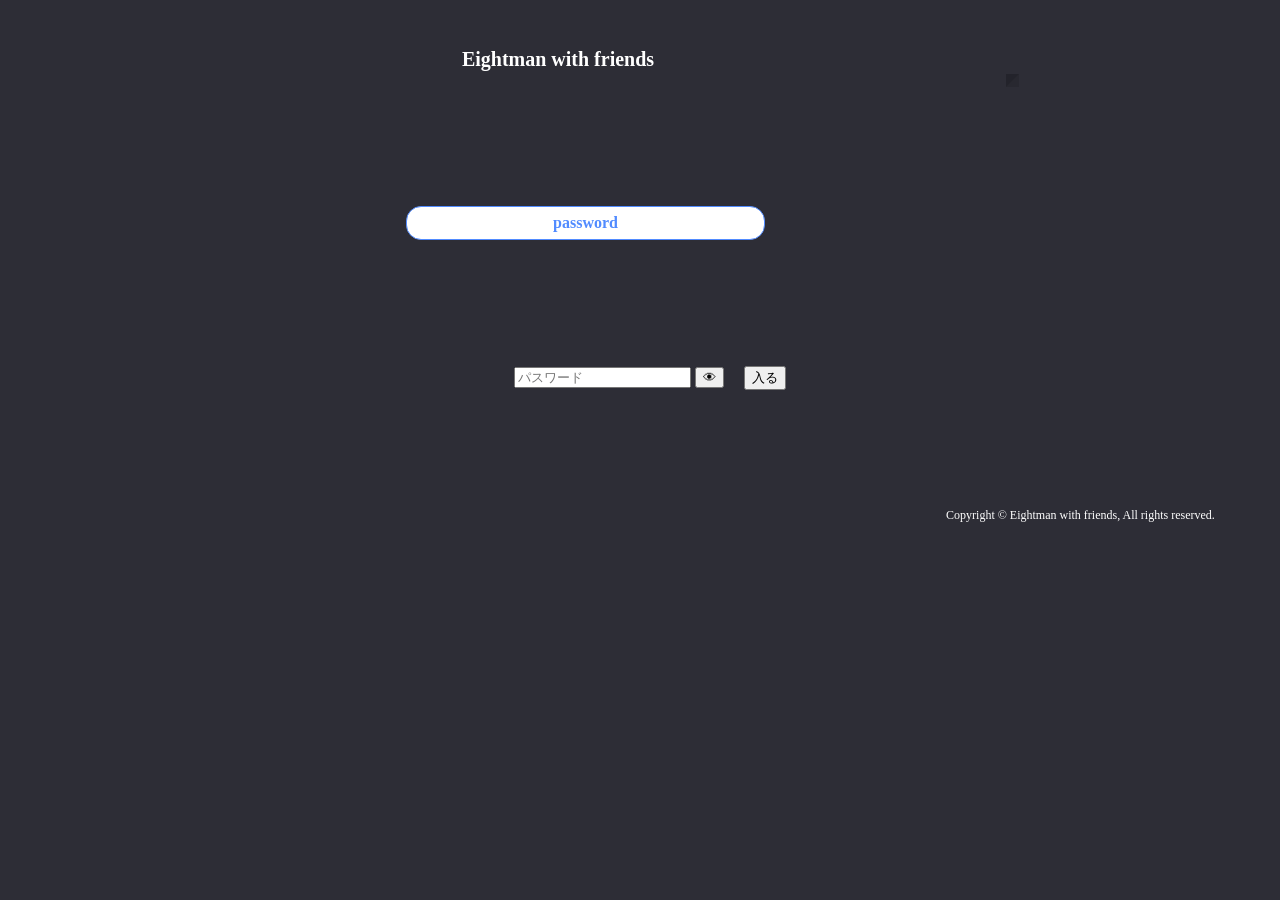
<file: index.html>
<!DOCTYPE html>
<html lang="ja">
<head>
<meta charset="UTF-8">
<meta name="viewport" content="width=device-width, initial-scale=1">
<title>Eightman with friendsのホームページ | 息抜きに。</title><!--[if lt IE 9]>
<script src="html5.js" type="text/javascript"></script>
<![endif]-->
<link rel="stylesheet" type="text/css" href="style.css"></head>
<body class="basic2 home" id="hpb-sp-20-0030-47">
<div id="page" class="site">
<header id="masthead" class="site-header sp-part-top sp-header2" role="banner">
<div id="masthead-inner" class="sp-part-top sp-header-inner">
<header id="sp-page-title-1" class="entry-header sp-part-top sp-page-title">
<h1 class="entry-title">Eightman with friends</h1></header>
<div id="sp-site-branding2-1" class="sp-part-top sp-site-branding2">
<h1 class="site-title sp-part-top sp-site-title" id=""><a href="index.html">Eightman with friendsのホームページ</a></h1>
<h2 class="site-description sp-part-top sp-catchphrase" id="">息抜きに。</h2>
<div class="extra sp-part-top sp-site-branding-extra" style="min-height: 20px" id="sp-site-branding-extra-1"></div></div></div></header>
<div id="main" class="site-main sp-part-top sp-main">

<div id="main-inner">
<div id="primary" class="content-area">
<div id="content" class="site-content sp-part-top sp-content page-toppage" role="main">
<article>
<div id="page-content" class="sp-part-top sp-block-container">
<p style="text-align : left;" class="paragraph"> </p><br><br><br><br><br><br><br>
<p style="text-align : center;" class="paragraph"> </p>
<div id="sp-button-1" class="sp-part-top sp-button"><a href="#">password</a></div>

<div style="text-align:center;">
  <input type="password" id="password" placeholder="パスワード">
  <button type="button" onclick="togglePassword()">👁</button>
　<button type="button" onclick="checkPassword()">入る</button>
  <p id="message"></p>
</div>

<script> 
function togglePassword() { 
  const password = document.getElementById("password");

  if (password.type === "password") {
    password.type = "text"; 
  } else {
    password.type = "password"; 
  }
}

function checkPassword() {
  const password = document.getElementById("password").value;
  
  if (password === "8man") {
    window.location.href = "custom.html";
  } else {
    document.getElementById("message").textContent = "パスワードが違います。";
  }
}
</script>
<p style="text-align : center;" class="paragraph"> </p></div></article></div></div></div></div>
<footer id="colophon" class="site-footer sp-part-top sp-footer2" role="contentinfo">
<div id="colophon-inner" class="sp-part-top sp-footer-inner">
<div id="sp-block-container-1" class="sp-part-top sp-block-container">
<p class="copyright paragraph" style="text-align : right;">Copyright &copy; Eightman with friends, All rights reserved.</p></div></div></footer></div><script type="text/javascript" src="navigation.js"></script></body></html>
</file>
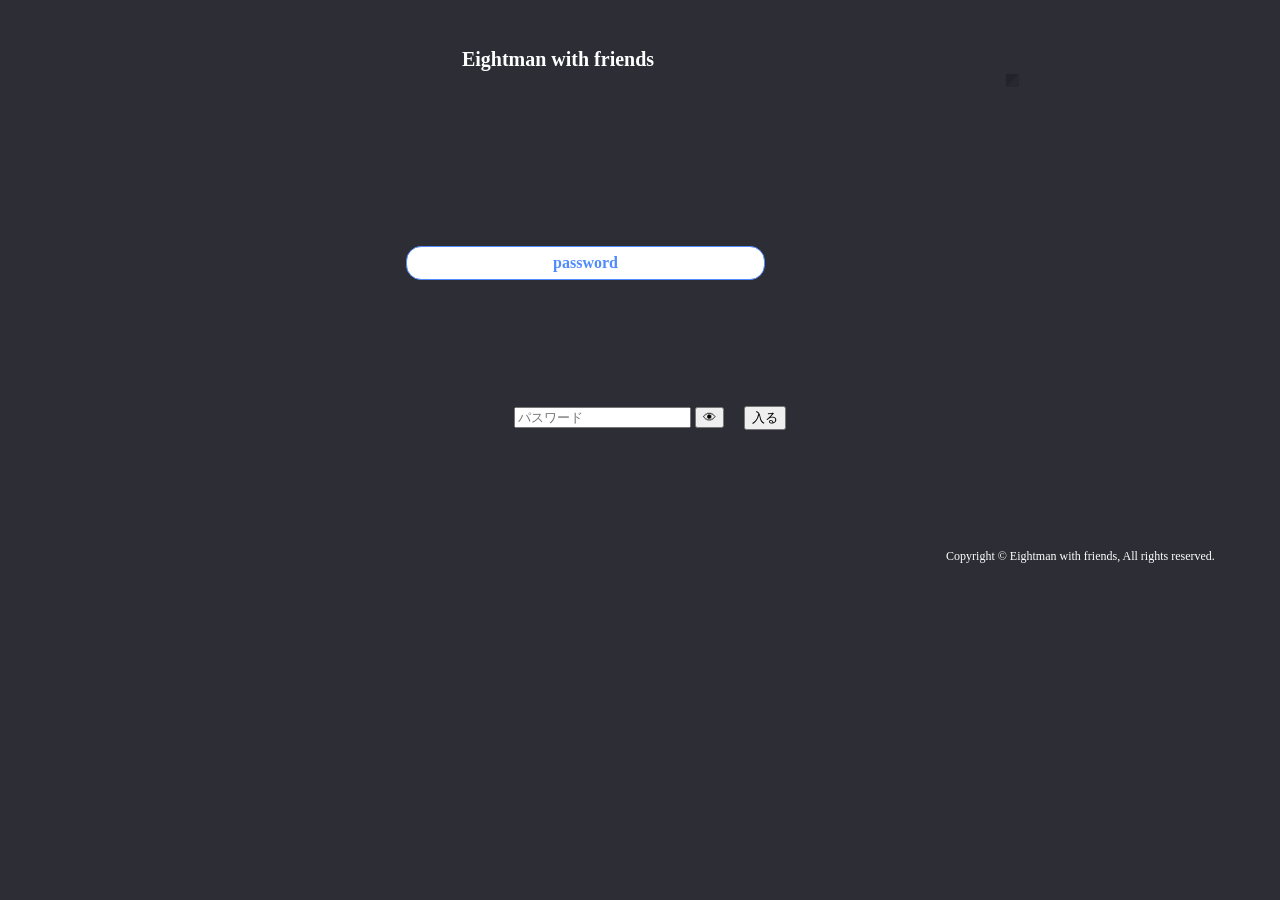
<file: open/index.html>
<!DOCTYPE html>
<html lang="ja">
<head>
<meta charset="UTF-8">
<meta name="viewport" content="width=device-width, initial-scale=1">
<title>Eightman with friendsのホームページ | 息抜きに。</title><!--[if lt IE 9]>
<script src="html5.js" type="text/javascript"></script>
<![endif]-->
<link rel="stylesheet" type="text/css" href="style.css"></head>
<body class="basic2 home" id="hpb-sp-20-0030-47">
<div id="page" class="site">
<header id="masthead" class="site-header sp-part-top sp-header2" role="banner">
<div id="masthead-inner" class="sp-part-top sp-header-inner">
<header id="sp-page-title-1" class="entry-header sp-part-top sp-page-title">
<h1 class="entry-title">Eightman with friends</h1></header>
<div id="sp-site-branding2-1" class="sp-part-top sp-site-branding2">
<h1 class="site-title sp-part-top sp-site-title" id=""><a href="index.html">Eightman with friendsのホームページ</a></h1>
<h2 class="site-description sp-part-top sp-catchphrase" id="">息抜きに。</h2>
<div class="extra sp-part-top sp-site-branding-extra" style="min-height: 20px" id="sp-site-branding-extra-1"></div></div></div></header>
<div id="main" class="site-main sp-part-top sp-main">
<div id="contenthead" class="sp-part-top sp-content-header"><a style="display: block"><img id="sp-image-1" src="img/sp-header-main.png" class="sp-part-top sp-image"></a></div>
<div id="main-inner">
<div id="primary" class="content-area">
<div id="content" class="site-content sp-part-top sp-content page-toppage" role="main">
<article>
<div id="page-content" class="sp-part-top sp-block-container">
<p style="text-align : left;" class="paragraph"> </p><br><br><br><br><br><br><br>
<p style="text-align : center;" class="paragraph"> </p>
<div id="sp-button-1" class="sp-part-top sp-button"><a href="#">password</a></div>

<div style="text-align:center;">
  <input type="password" id="password" placeholder="パスワード">
  <button type="button" onclick="togglePassword()">👁</button>
　<button type="button" onclick="checkPassword()">入る</button>
  <p id="message"></p>
</div>

<script> 
function togglePassword() { 
  const password = document.getElementById("password");

  if (password.type === "password") {
    password.type = "text"; 
  } else {
    password.type = "password"; 
  }
}

function checkPassword() {
  const password = document.getElementById("password").value;
  
  if (password === "8man") {
    window.location.href = "custom.html";
  } else {
    document.getElementById("message").textContent = "パスワードが違います。";
  }
}
</script>
<p style="text-align : center;" class="paragraph"> </p></div></article></div></div></div></div>
<footer id="colophon" class="site-footer sp-part-top sp-footer2" role="contentinfo">
<div id="colophon-inner" class="sp-part-top sp-footer-inner">
<div id="sp-block-container-1" class="sp-part-top sp-block-container">
<p class="copyright paragraph" style="text-align : right;">Copyright &copy; Eightman with friends, All rights reserved.</p></div></div></footer></div><script type="text/javascript" src="navigation.js"></script></body></html>
</file>
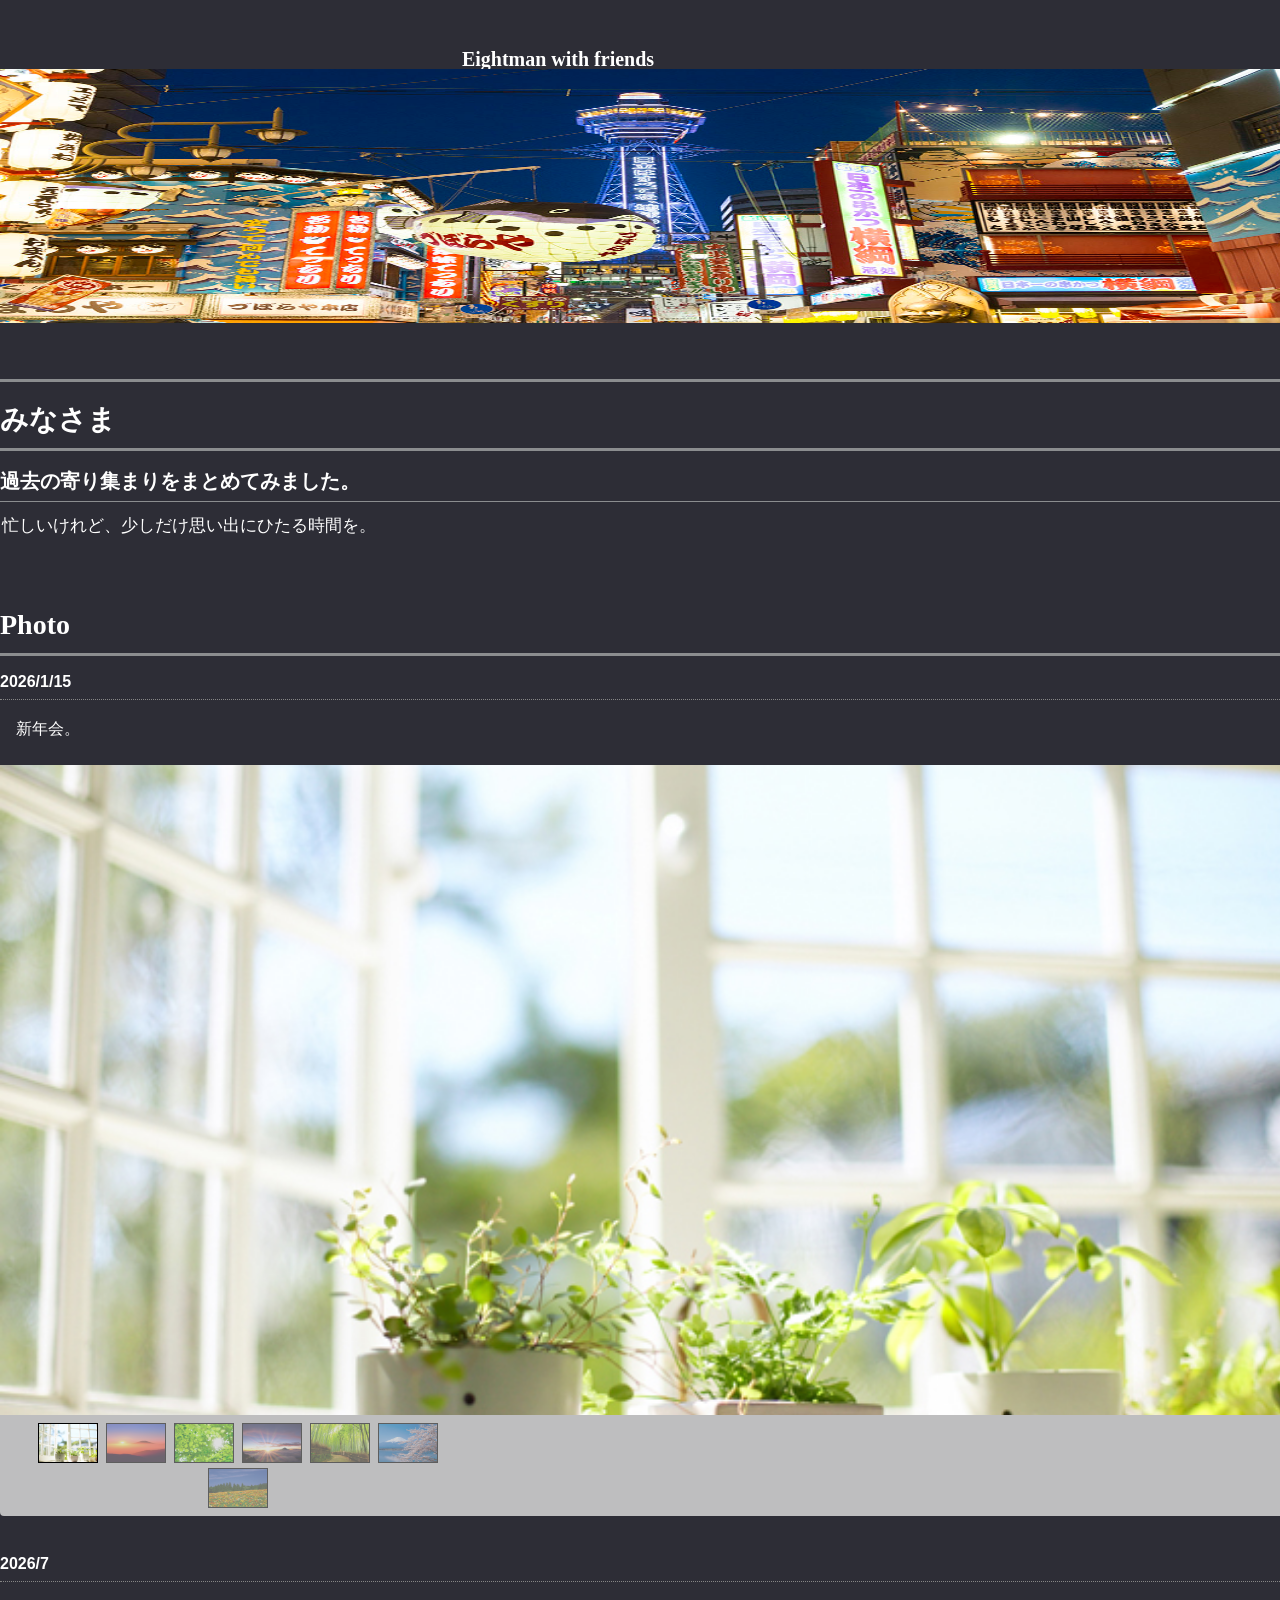
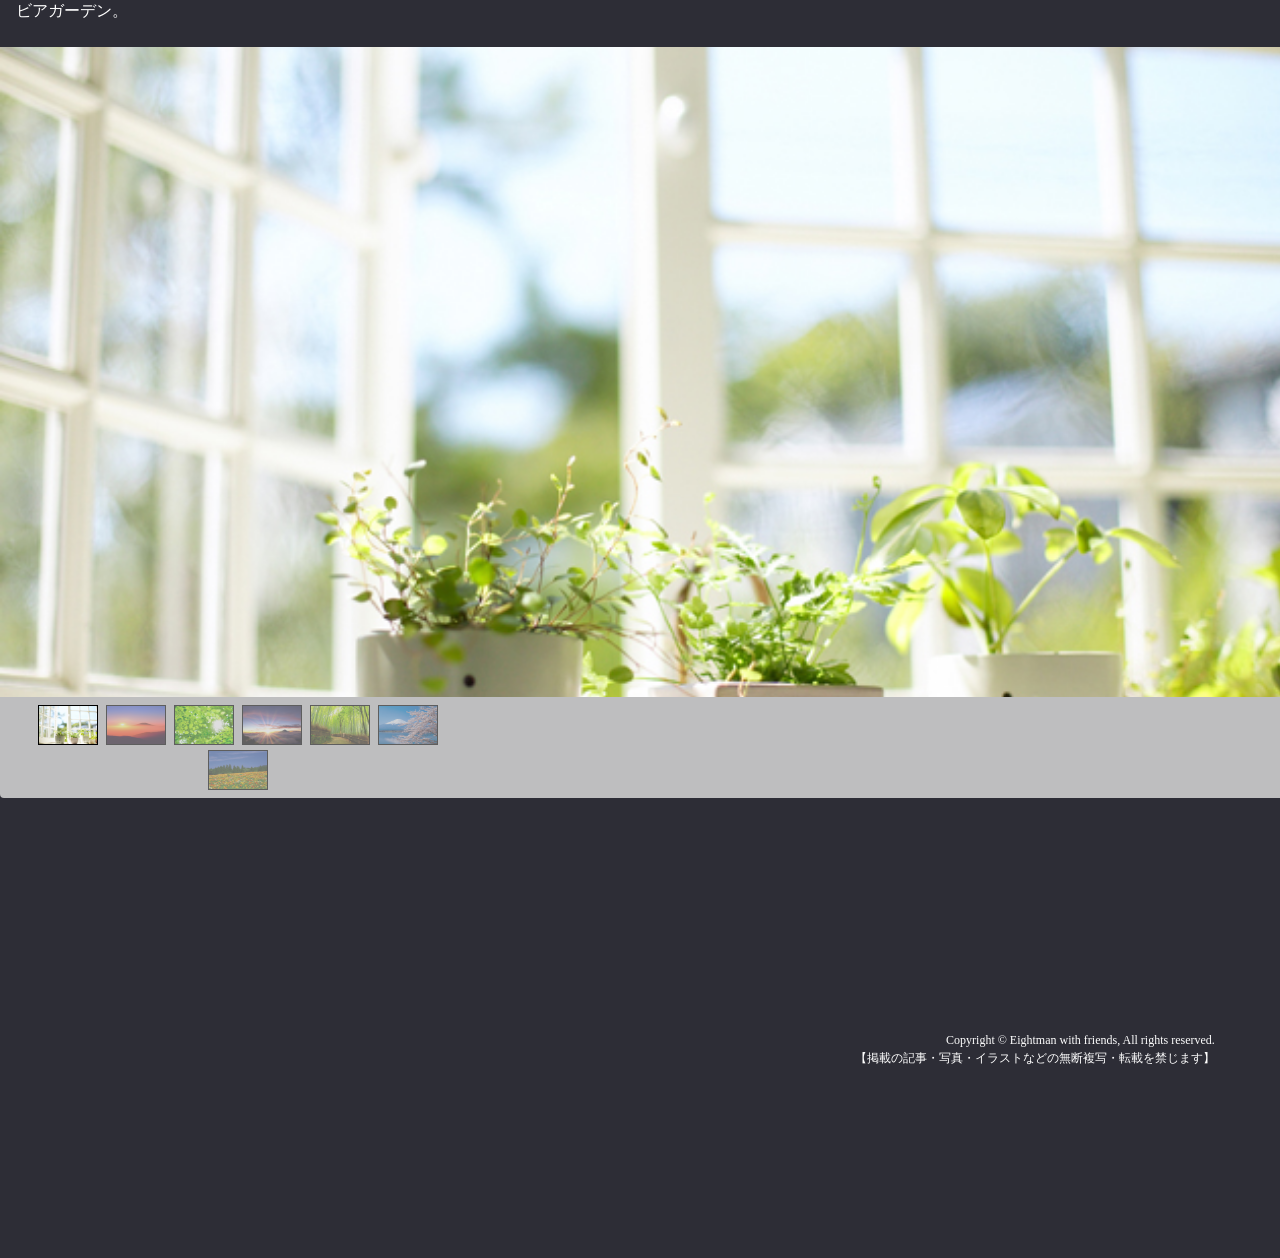
<file: custom.html>
<!DOCTYPE html>
<html lang="ja">
<head>
<meta charset="UTF-8">
<meta name="viewport" content="width=device-width, initial-scale=1">
<title>Eightman with friends | Eightman with friendsのホームページ</title><!--[if lt IE 9]>
<script src="html5.js" type="text/javascript"></script>
<![endif]-->
<script type="text/javascript" src="img/jquery2.min.js"></script>
<link rel="stylesheet" type="text/css" href="img/camera2.css">
<script type="text/javascript" src="img/jquery2.mobile.customized.min.js"></script> <script type="text/javascript" src="img/camera2.min.js"></script> <script type="text/javascript" src="img/jquery2.easing.1.3.js"></script> <script><!--
jQuery(function(){jQuery( '#hpb-slideshow-sp-photo-motion-1' ).camera({ fx: 'scrollLeft', loader: 'none', pagination: false, thumbnails: true, hover: true, navigation: true, playPause: true, time: 3000, height: '50%', portrait: false, minHeight: '0px' });});
--></script> <script><!--
jQuery(function(){jQuery( '#hpb-slideshow-sp-photo-motion-2' ).camera({ fx: 'scrollLeft', loader: 'none', pagination: false, thumbnails: true, hover: true, navigation: true, playPause: true, time: 3000, height: '50%', portrait: false, minHeight: '0px' });});
--></script>
<link rel="stylesheet" type="text/css" href="style.css"></head>
<body class="basic2" id="hpb-sp-20-0030-47">
<div id="page" class="site">
<header id="masthead" class="site-header sp-part-top sp-header2" role="banner">
<div id="masthead-inner" class="sp-part-top sp-header-inner">
<header id="sp-page-title-1" class="entry-header sp-part-top sp-page-title">
<h1 class="entry-title">Eightman with friends</h1></header>
<div id="sp-site-branding2-1" class="sp-part-top sp-site-branding2">
<h1 class="site-title sp-part-top sp-site-title" id=""><a href="index.html">Eightman with friendsのホームページ</a></h1>
<h2 class="site-description sp-part-top sp-catchphrase" id="">息抜きに。</h2>
<div class="extra sp-part-top sp-site-branding-extra" style="min-height: 20px" id="sp-site-branding-extra-1"></div></div></div></header>
<div id="main" class="site-main sp-part-top sp-main">
<div id="main-inner">
<div id="primary" class="content-area">
<div id="content" class="site-content sp-part-top sp-content page-custom" role="main">
<article>
<div id="page-content" class="sp-part-top sp-block-container"><a style="display: block"><img id="sp-image-1" src="img/ai500_sc2.jpg" class="sp-part-top sp-image"></a>
<h1 class="paragraph"> </h1>
<h1 class="paragraph">みなさま</h1>
<h2 class="paragraph">過去の寄り集まりをまとめてみました。</h2>
<p class="paragraph">忙しいけれど、少しだけ思い出にひたる時間を。</p><br>
<h1 class="paragraph">Photo</h1>
<dl id="sp-definition-list-1" class="sp-part-top sp-definition-list">
  <dt>2026/1/15
  <dd>新年会。</dl>
<div id="sp-photo-motion-1" class="sp-part-top sp-photo-motion">
<div id="hpb-slideshow-sp-photo-motion-1" data-height-ratio="50" data-bgsize-contain="false">
<div data-src="img/110040089372.jpg" data-thumb="img/110040089372.jpg"></div>
<div data-src="img/110760019922.jpg" data-thumb="img/110760019922.jpg"></div>
<div data-src="img/110760034142.jpg" data-thumb="img/110760034142.jpg"></div>
<div data-src="img/110760040752.jpg" data-thumb="img/110760040752.jpg"></div>
<div data-src="img/110760096692.jpg" data-thumb="img/110760096692.jpg"></div>
<div data-src="img/281440092412.jpg" data-thumb="img/281440092412.jpg"></div>
<div data-src="img/281440866612.jpg" data-thumb="img/281440866612.jpg"></div></div></div><br>
<dl id="sp-definition-list-2" class="sp-part-top sp-definition-list">
  <dt>2026/7
  <dd>ビアガーデン。</dl>
<div id="sp-photo-motion-2" class="sp-part-top sp-photo-motion">
<div id="hpb-slideshow-sp-photo-motion-2" data-height-ratio="50" data-bgsize-contain="false">
<div data-src="img/110040089372.jpg" data-thumb="img/110040089372.jpg"></div>
<div data-src="img/110760019922.jpg" data-thumb="img/110760019922.jpg"></div>
<div data-src="img/110760034142.jpg" data-thumb="img/110760034142.jpg"></div>
<div data-src="img/110760040752.jpg" data-thumb="img/110760040752.jpg"></div>
<div data-src="img/110760096692.jpg" data-thumb="img/110760096692.jpg"></div>
<div data-src="img/281440092412.jpg" data-thumb="img/281440092412.jpg"></div>
<div data-src="img/281440866612.jpg" data-thumb="img/281440866612.jpg"></div></div></div><br><br><br><br><br></div></article></div></div></div></div>
<footer id="colophon" class="site-footer sp-part-top sp-footer2" role="contentinfo">
<div id="colophon-inner" class="sp-part-top sp-footer-inner">
<div id="sp-block-container-1" class="sp-part-top sp-block-container">
<p class="copyright paragraph" style="text-align : right;">Copyright &copy; Eightman with friends, All rights reserved.<br>
【掲載の記事・写真・イラストなどの無断複写・転載を禁じます】</p></div></div></footer></div><script type="text/javascript" src="navigation.js"></script></body></html>
</file>
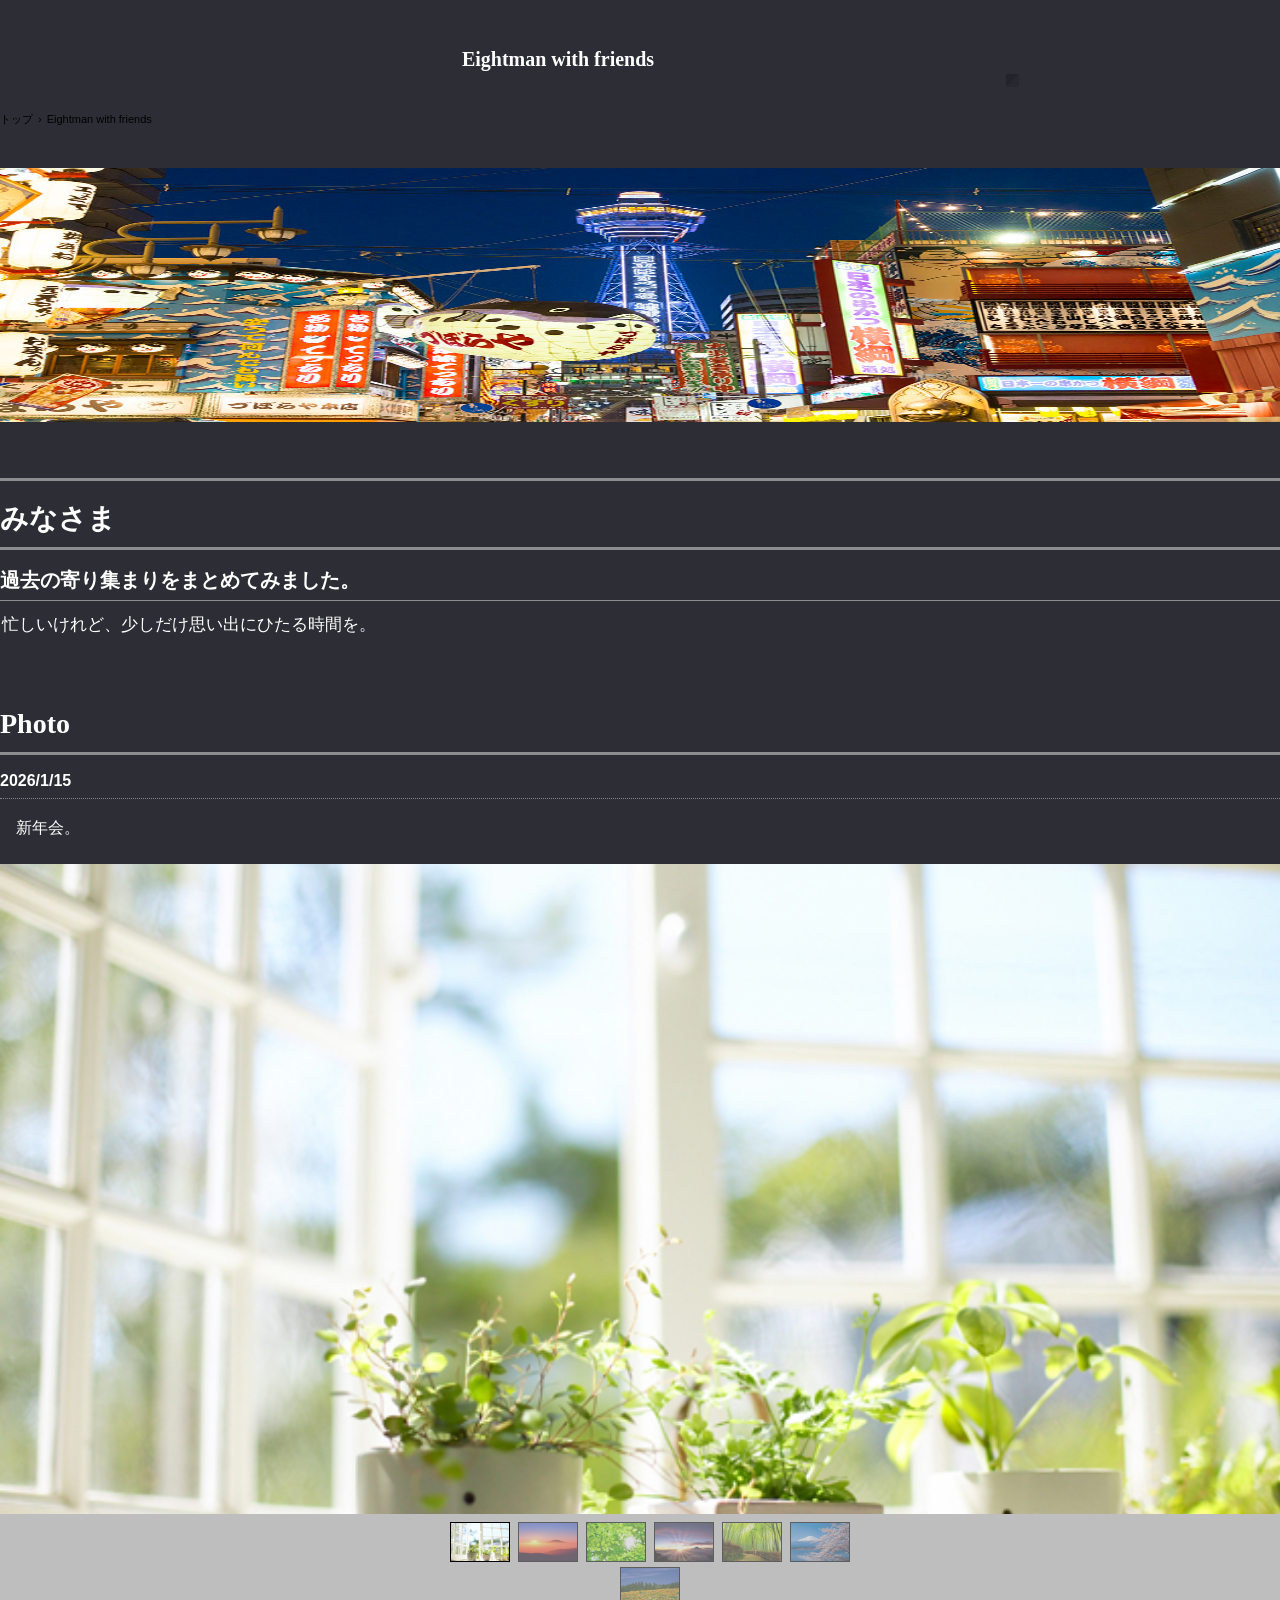
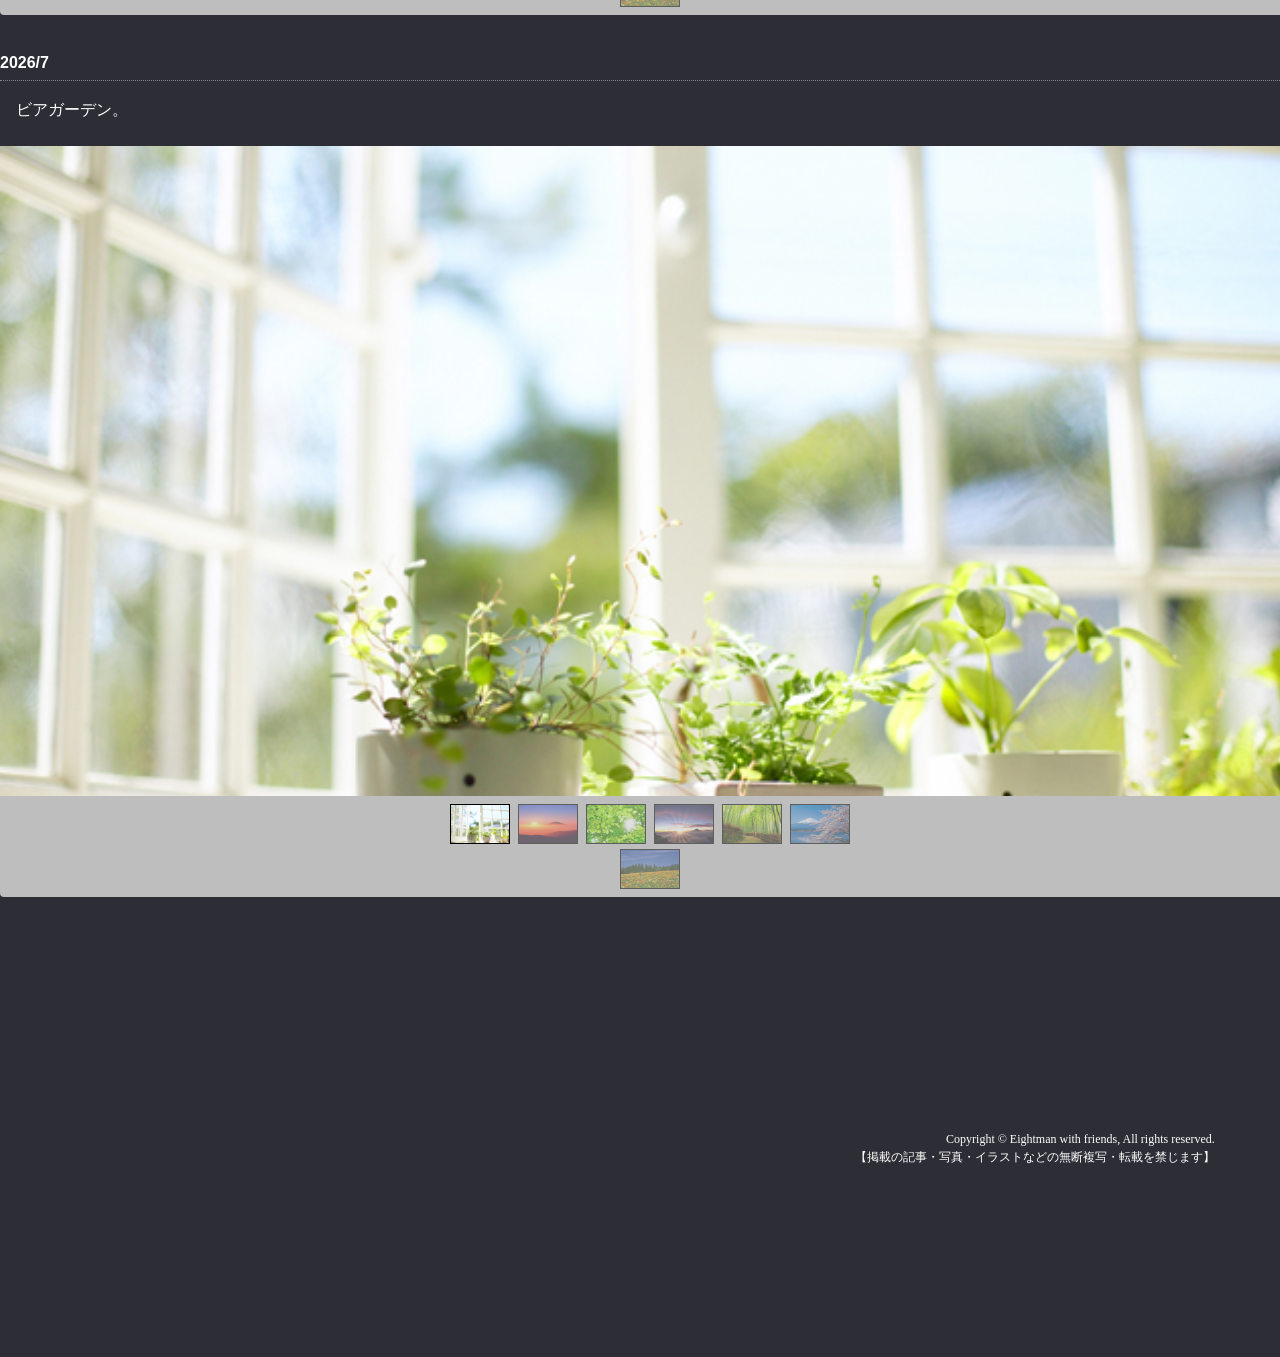
<file: open/custom.html>
<!DOCTYPE html>
<html lang="ja">
<head>
<meta charset="UTF-8">
<meta name="viewport" content="width=device-width, initial-scale=1">
<title>Eightman with friends | Eightman with friendsのホームページ</title><!--[if lt IE 9]>
<script src="html5.js" type="text/javascript"></script>
<![endif]-->
<script type="text/javascript" src="img/jquery.min.js"></script>
<link rel="stylesheet" type="text/css" href="img/camera.css">
<script type="text/javascript" src="img/jquery.mobile.customized.min.js"></script> <script type="text/javascript" src="img/camera.min.js"></script> <script type="text/javascript" src="img/jquery.easing.1.3.js"></script> <script><!--
jQuery(function(){jQuery( '#hpb-slideshow-sp-photo-motion-1' ).camera({ fx: 'scrollLeft', loader: 'none', pagination: false, thumbnails: true, hover: true, navigation: true, playPause: true, time: 3000, height: '50%', portrait: false, minHeight: '0px' });});
--></script> <script><!--
jQuery(function(){jQuery( '#hpb-slideshow-sp-photo-motion-2' ).camera({ fx: 'scrollLeft', loader: 'none', pagination: false, thumbnails: true, hover: true, navigation: true, playPause: true, time: 3000, height: '50%', portrait: false, minHeight: '0px' });});
--></script>
<link rel="stylesheet" type="text/css" href="style.css"></head>
<body class="basic2" id="hpb-sp-20-0030-47">
<div id="page" class="site">
<header id="masthead" class="site-header sp-part-top sp-header2" role="banner">
<div id="masthead-inner" class="sp-part-top sp-header-inner">
<header id="sp-page-title-1" class="entry-header sp-part-top sp-page-title">
<h1 class="entry-title">Eightman with friends</h1></header>
<div id="sp-site-branding2-1" class="sp-part-top sp-site-branding2">
<h1 class="site-title sp-part-top sp-site-title" id=""><a href="index.html">Eightman with friendsのホームページ</a></h1>
<h2 class="site-description sp-part-top sp-catchphrase" id="">息抜きに。</h2>
<div class="extra sp-part-top sp-site-branding-extra" style="min-height: 20px" id="sp-site-branding-extra-1"></div></div></div></header>
<div id="main" class="site-main sp-part-top sp-main">
<div id="contenthead" class="sp-part-top sp-content-header">
<div id="breadcrumb-list" itemscope="" itemtype="http://schema.org/BreadcrumbList" class="sp-part-top sp-bread-crumb">
<div itemprop="itemListElement" itemscope="" itemtype="http://schema.org/ListItem"><a itemprop="item" href="index.html"><span itemprop="name">トップ</span></a>
<meta itemprop="position" content="1"></div>
<div>›</div>
<div itemprop="itemListElement" itemscope="" itemtype="http://schema.org/ListItem"><span itemprop="name">Eightman with friends</span>
<meta itemprop="position" content="2"></div></div></div>
<div id="main-inner">
<div id="primary" class="content-area">
<div id="content" class="site-content sp-part-top sp-content page-custom" role="main">
<article>
<div id="page-content" class="sp-part-top sp-block-container"><a style="display: block"><img id="sp-image-2" src="img/ai500_sc001.jpg" class="sp-part-top sp-image"></a>
<h1 class="paragraph"> </h1>
<h1 class="paragraph">みなさま</h1>
<h2 class="paragraph">過去の寄り集まりをまとめてみました。</h2>
<p class="paragraph">忙しいけれど、少しだけ思い出にひたる時間を。</p><br>
<h1 class="paragraph">Photo</h1>
<dl id="sp-definition-list-1" class="sp-part-top sp-definition-list">
  <dt>2026/1/15
  <dd>新年会。</dl>
<div id="sp-photo-motion-1" class="sp-part-top sp-photo-motion">
<div id="hpb-slideshow-sp-photo-motion-1" data-height-ratio="50" data-bgsize-contain="false">
<div data-src="img/11004008937.jpg" data-thumb="img/11004008937.jpg"></div>
<div data-src="img/11076001992.jpg" data-thumb="img/11076001992.jpg"></div>
<div data-src="img/11076003414.jpg" data-thumb="img/11076003414.jpg"></div>
<div data-src="img/11076004075.jpg" data-thumb="img/11076004075.jpg"></div>
<div data-src="img/11076009669.jpg" data-thumb="img/11076009669.jpg"></div>
<div data-src="img/28144009241.jpg" data-thumb="img/28144009241.jpg"></div>
<div data-src="img/28144086661.jpg" data-thumb="img/28144086661.jpg"></div></div></div><br>
<dl id="sp-definition-list-2" class="sp-part-top sp-definition-list">
  <dt>2026/7
  <dd>ビアガーデン。</dl>
<div id="sp-photo-motion-2" class="sp-part-top sp-photo-motion">
<div id="hpb-slideshow-sp-photo-motion-2" data-height-ratio="50" data-bgsize-contain="false">
<div data-src="img/11004008937.jpg" data-thumb="img/11004008937.jpg"></div>
<div data-src="img/11076001992.jpg" data-thumb="img/11076001992.jpg"></div>
<div data-src="img/11076003414.jpg" data-thumb="img/11076003414.jpg"></div>
<div data-src="img/11076004075.jpg" data-thumb="img/11076004075.jpg"></div>
<div data-src="img/11076009669.jpg" data-thumb="img/11076009669.jpg"></div>
<div data-src="img/28144009241.jpg" data-thumb="img/28144009241.jpg"></div>
<div data-src="img/28144086661.jpg" data-thumb="img/28144086661.jpg"></div></div></div><br><br><br><br><br></div></article></div></div></div></div>
<footer id="colophon" class="site-footer sp-part-top sp-footer2" role="contentinfo">
<div id="colophon-inner" class="sp-part-top sp-footer-inner">
<div id="sp-block-container-1" class="sp-part-top sp-block-container">
<p class="copyright paragraph" style="text-align : right;">Copyright &copy; Eightman with friends, All rights reserved.<br>
【掲載の記事・写真・イラストなどの無断複写・転載を禁じます】</p></div></div></footer></div><script type="text/javascript" src="navigation.js"></script></body></html>
</file>
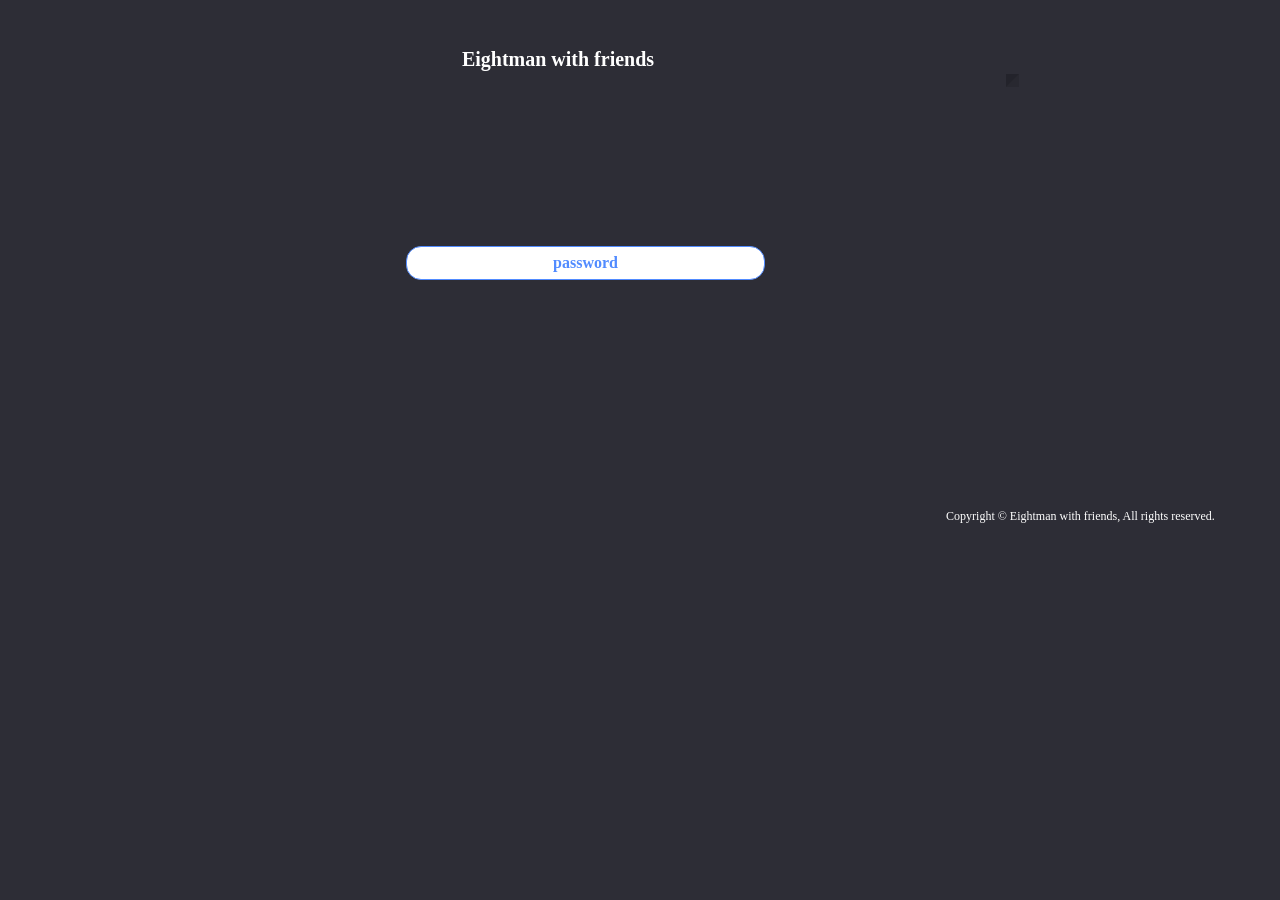
<file: open/legacy_index_作成時.html>
<!DOCTYPE html>
<html lang="ja">
<head>
<meta charset="UTF-8">
<meta name="viewport" content="width=device-width, initial-scale=1">
<title>Eightman with friendsのホームページ | 息抜きに。</title><!--[if lt IE 9]>
<script src="html5.js" type="text/javascript"></script>
<![endif]-->
<link rel="stylesheet" type="text/css" href="style.css"></head>
<body class="basic2 home" id="hpb-sp-20-0030-47">
<div id="page" class="site">
<header id="masthead" class="site-header sp-part-top sp-header2" role="banner">
<div id="masthead-inner" class="sp-part-top sp-header-inner">
<header id="sp-page-title-1" class="entry-header sp-part-top sp-page-title">
<h1 class="entry-title">Eightman with friends</h1></header>
<div id="sp-site-branding2-1" class="sp-part-top sp-site-branding2">
<h1 class="site-title sp-part-top sp-site-title" id=""><a href="index.html">Eightman with friendsのホームページ</a></h1>
<h2 class="site-description sp-part-top sp-catchphrase" id="">息抜きに。</h2>
<div class="extra sp-part-top sp-site-branding-extra" style="min-height: 20px" id="sp-site-branding-extra-1"></div></div></div></header>
<div id="main" class="site-main sp-part-top sp-main">
<div id="contenthead" class="sp-part-top sp-content-header"><a style="display: block"><img id="sp-image-1" src="img/sp-header-main.png" class="sp-part-top sp-image"></a></div>
<div id="main-inner">
<div id="primary" class="content-area">
<div id="content" class="site-content sp-part-top sp-content page-toppage" role="main">
<article>
<div id="page-content" class="sp-part-top sp-block-container">
<p style="text-align : left;" class="paragraph"> </p><br><br><br><br><br><br><br>
<p style="text-align : center;" class="paragraph"> </p>
<div id="sp-button-1" class="sp-part-top sp-button"><a href="#">password</a></div>
<p style="text-align : center;" class="paragraph"> </p></div></article></div></div></div></div>
<footer id="colophon" class="site-footer sp-part-top sp-footer2" role="contentinfo">
<div id="colophon-inner" class="sp-part-top sp-footer-inner">
<div id="sp-block-container-1" class="sp-part-top sp-block-container">
<p class="copyright paragraph" style="text-align : right;">Copyright &copy; Eightman with friends, All rights reserved.</p></div></div></footer></div><script type="text/javascript" src="navigation.js"></script></body></html>
</file>
<file: style.css>
#colophon{
  background-color : #2d2d36;
}

#content{
  min-height : 50px;
}

#contenthead {
}

#masthead {
}

#page{
  font-size : 1.6rem;
}

#sidebar1 > nav{
  margin-bottom : 40px;
}

#sidebar2 > nav{
  margin-bottom : 40px;
}

*{
  box-sizing : border-box;
  
}

.screen-reader-text{
  display : none;
}

.sp-block-container{
  padding-top : 0px;
  padding-left : 0px;
  padding-right : 0px;
  padding-bottom : 0px;
}

.sp-block-container > h1{
  font-size : 2.4rem;
}

.sp-block-container > h2{
  font-size : 1.8rem;
}

.sp-block-container > h3{
  font-size : 1.5rem;
}

.sp-block-container > h4{
  font-size : 1.4rem;
}

.sp-block-container > h5{
  font-size : 1.3rem;
}

.sp-block-container > h6{
  font-size : 1.1rem;
}

.sp-block-container > hr{
  border-bottom-color : initial;
  color : #e2e2e2;
  margin-top : 25px;
  margin-left : 0px;
  margin-right : 0px;
  margin-bottom : 30px;
  border-top-width : 1px;
  border-left-width : medium;
  border-right-width : medium;
  border-bottom-width : medium;
  border-top-style : solid;
  border-left-style : none;
  border-right-style : none;
  border-bottom-style : none;
  border-top-color : #e2e2e2;
  border-left-color : initial;
  border-right-color : initial;
  border-bottom-color : initial;
  height : 1px;
}

.sp-block-container > p{
  font-size : 1.3rem;
  line-height : 1.5;
  text-align : justify;
  padding-left : 0.1em;
  padding-right : 0.1em;
  margin-top : 0.5em;
  margin-bottom : 1.5em;
  text-justify : inter-ideograph;
}

.sp-block-container > p.indent{
  padding-left : 1em;
}

.sp-block-container > p.large{
  font-size : 1.2em;
}

.sp-bread-crumb div{
  padding-bottom : 10px;
  margin-top : 10px;
  margin-right : 10px;
  width : auto;
  display : inline-block;
}

.sp-button{
  width : 122px;
}

.sp-button a{
  text-decoration : none;
  text-align : center;
  padding-top : 6px;
  padding-left : 0px;
  padding-right : 0px;
  padding-bottom : 6px;
  border-top-width : 1px;
  border-left-width : 1px;
  border-right-width : 1px;
  border-bottom-width : 1px;
  border-top-style : solid;
  border-left-style : solid;
  border-right-style : solid;
  border-bottom-style : solid;
  border-top-color : #f0f0f0;
  border-left-color : #f0f0f0;
  border-right-color : #f0f0f0;
  border-bottom-color : #f0f0f0;
  border-top-left-radius : 5px 5px;
  border-top-right-radius : 5px 5px;
  border-bottom-right-radius : 5px 5px;
  border-bottom-left-radius : 5px 5px;
  height : 100%;
  display : block;
  box-sizing : border-box;
}

.sp-button a:hover{
  border-top-width : 1px;
  border-left-width : 1px;
  border-right-width : 1px;
  border-bottom-width : 1px;
  border-top-style : solid;
  border-left-style : solid;
  border-right-style : solid;
  border-bottom-style : solid;
  border-top-color : #d8d8d8;
  border-left-color : #d8d8d8;
  border-right-color : #d8d8d8;
  border-bottom-color : #d8d8d8;
}

.sp-column.accordion > .column-label h3::after{
  border-top-width : 5px;
  border-left-width : 6px;
  border-right-width : 6px;
  border-top-style : solid;
  border-left-style : solid;
  border-right-style : solid;
  border-top-color : rgba(255, 255, 255, 0.45);
  border-left-color : transparent;
  border-right-color : transparent;
  width : 0px;
  height : 0px;
  display : block;
  position : absolute;
  top : 0.5em;
  right : 0px;
  content : "";
}

.sp-column.toggled-on > .column-label h3::after{
  display : none;
}

.sp-column.toggled-on > .column-label h3::before{
  border-left-width : 6px;
  border-right-width : 6px;
  border-bottom-width : 5px;
  border-left-style : solid;
  border-right-style : solid;
  border-bottom-style : solid;
  border-left-color : transparent;
  border-right-color : transparent;
  border-bottom-color : rgba(255, 255, 255, 0.45);
  width : 0px;
  height : 0px;
  display : block;
  position : absolute;
  top : 0.5em;
  right : 0px;
  content : "";
}

.sp-column > .column-body{
  padding-top : 5px;
  padding-left : 5px;
  padding-right : 5px;
  padding-bottom : 5px;
}

.sp-definition-list > dd{
  margin-left : 94px;
  margin-bottom : 25px;
}

.sp-definition-list > dt{
  padding-top : 5px;
  padding-left : 25px;
  padding-right : 0px;
  padding-bottom : 5px;
  margin-bottom : 10px;
}

.sp-form input{
  font-size : 1.4rem;
  font-family : "ヒラギノ角ゴ Pro W3", "Hiragino Kaku Gothic Pro", "メイリオ", Meiryo, Osaka, "ＭＳ Ｐゴシック", "MS PGothic", Arial, sans-serif;
}

.sp-form input[type="date"]{
  padding-top : 5px;
  padding-left : 5px;
  padding-right : 5px;
  padding-bottom : 5px;
  width : 90%;
}

.sp-form input[type="radio"]{
  vertical-align : middle;
  width : 20px;
}

.sp-form input[type="submit"]{
  font-size : 1.4rem;
  color : #555555;
  background-color : #dcdada;
  padding-top : 5px;
  padding-left : 8px;
  padding-right : 8px;
  padding-bottom : 5px;
  margin-top : 15px;
  width : auto;
  min-width : 100px;
  float : right;
  position : relative;
  cursor : pointer;
}

.sp-form input[type="text"]{
  padding-top : 5px;
  padding-left : 5px;
  padding-right : 5px;
  padding-bottom : 5px;
  width : 90%;
}

.sp-form table{
  border-top-width : 1px;
  border-left-width : 1px;
  border-top-style : solid;
  border-left-style : solid;
  border-top-color : #000000;
  border-left-color : #000000;
  width : 100%;
  border-collapse : collapse;
  border-spacing : 0px 0px;
}

.sp-form td{
  color : #000000;
  background-color : #ffffff;
  padding-top : 5px;
  padding-left : 18px;
  padding-right : 18px;
  padding-bottom : 5px;
  border-right-width : 1px;
  border-bottom-width : 1px;
  border-right-style : solid;
  border-bottom-style : solid;
  border-right-color : #000000;
  border-bottom-color : #000000;
  width : auto;
}

.sp-form textarea{
  font-size : 1.4rem;
  font-family : "ヒラギノ角ゴ Pro W3", "Hiragino Kaku Gothic Pro", "メイリオ", Meiryo, Osaka, "ＭＳ Ｐゴシック", "MS PGothic", Arial, sans-serif;
  padding-top : 5px;
  padding-left : 5px;
  padding-right : 5px;
  padding-bottom : 5px;
  width : 90%;
  height : 150px;
}

.sp-form th{
  font-weight : normal;
  color : #000000;
  background-color : #f4f4f4;
  text-align : left;
  padding-top : 5px;
  padding-left : 18px;
  padding-right : 18px;
  padding-bottom : 5px;
  border-right-width : 1px;
  border-bottom-width : 1px;
  border-right-style : solid;
  border-bottom-style : solid;
  border-right-color : #000000;
  border-bottom-color : #000000;
  width : auto;
  min-width : 50px;
}

.sp-google-map{
  background-position : center center;
  margin-top : 20px;
  max-width : 100%;
  word-wrap : normal;
}

.sp-google-map img{
  max-width : none !important;
}

.sp-html-src{
  margin-top : 20px;
}

.sp-html-src > iframe{
  display : block;
}

.sp-item-gallery.grid > ul > li{
  overflow : hidden;
}

.sp-item-gallery.masonry > ul > li{
  height : auto !important;
}

.sp-item-gallery > ul > li > div img.item-gallery-thumbnail{
  max-width : 100%;
}

.sp-list{
  padding-right : 1em;
  margin-bottom : 1.5em;
  list-style-position : inside;
}

.sp-list > li{
  text-align : justify;
  padding-top : 6px;
  padding-bottom : 6px;
  margin-top : 0px;
  margin-left : 0px;
  margin-right : 0px;
  margin-bottom : 0px;
  text-justify : inter-ideograph;
}

.sp-page-title > h1{
  font-size : 1.8rem;
  font-weight : bold;
}

.sp-part-top{
  display : block;
  position : relative;
  box-sizing : border-box;
}

.sp-part-top:not(table)::after{
  clear : both;
  display : table;
  content : "";
}

.sp-site-branding2 .site-description{
  font-size : 1rem;
  font-weight : normal;
  color : #929292;
}

.sp-site-navigation{
  color : black;
  background-color : white;
}

.sp-site-navigation .menu-toggle{
  display : none;
  cursor : pointer;
}

.sp-site-navigation.vertical{
  font-size : 1.3rem;
  border-top-width : 1px;
  border-bottom-width : 1px;
  border-top-style : solid;
  border-bottom-style : solid;
  border-top-color : #d2c9b8;
  border-bottom-color : #d2c9b8;
  width : 100%;
}

.sp-site-navigation.vertical ul{
  line-height : 30px;
  padding-top : 0px;
  padding-left : 0px;
  padding-right : 0px;
  padding-bottom : 0px;
  margin-top : 0px;
  margin-left : 0px;
  margin-right : 0px;
  margin-bottom : 0px;
  list-style-type : none;
  list-style-position : outside;
}

.sp-site-navigation.vertical ul li.current-menu-ancestor > a{
  color : #ffffff;
  background-color : rgba(0, 0, 0, 0.3);
}

.sp-site-navigation.vertical ul li.current-menu-item > a{
  color : #ffffff;
  background-color : rgba(0, 0, 0, 0.3);
}

.sp-site-navigation.vertical ul li.current_page_ancestor > a{
  color : #ffffff;
  background-color : rgba(0, 0, 0, 0.3);
}

.sp-site-navigation.vertical ul li.current_page_item > a{
  color : #ffffff;
  background-color : rgba(0, 0, 0, 0.3);
}

.sp-site-navigation.vertical ul li > a{
  text-decoration : none;
  padding-top : 10px;
  padding-left : 20px;
  padding-right : 20px;
  padding-bottom : 10px;
  display : block;
}

.sp-site-navigation.vertical ul li > a:active{
  color : #ffffff;
  background-color : rgba(0, 0, 0, 0.3);
}

.sp-site-navigation.vertical ul li > a:hover{
  color : #ffffff;
  background-color : rgba(0, 0, 0, 0.3);
}

.sp-site-navigation.vertical ul ul li > a{
  padding-top : 10px;
  padding-left : 40px;
  padding-right : 40px;
  padding-bottom : 10px;
}

.sp-site-navigation.vertical > ul{
  margin-top : 0px;
  margin-left : auto;
  margin-right : auto;
  margin-bottom : 0px;
  width : 100%;
}

.sp-site-navigation.vertical > ul > li{
  padding-top : 0px;
  padding-left : 0px;
  padding-right : 0px;
  padding-bottom : 0px;
  width : 100%;
}

.sp-site-navigation.vertical > ul > li:hover > ul{
  display : block;
}

.sp-sns-button > ul > li > iframe[src*="mixi"][src*="show_faces=false"]{
  max-width : 58px;
}

.sp-sns-button > ul > li > iframe[src*="mixi"][src*="show_faces=true"]{
  max-width : 100%;
}

.sp-table{
  margin-top : 5px;
  margin-left : auto;
  margin-right : auto;
  margin-bottom : 5px;
  border-top-width : 1px;
  border-left-width : 1px;
  border-top-style : solid;
  border-left-style : solid;
  border-top-color : #d8d8d8;
  border-left-color : #d8d8d8;
  width : 100%;
  display : table;
  border-collapse : collapse;
}

.sp-table > * > tr > td{
  padding-top : 5px;
  padding-left : 8px;
  padding-right : 8px;
  padding-bottom : 5px;
  border-right-width : 1px;
  border-bottom-width : 1px;
  border-right-style : solid;
  border-bottom-style : solid;
  border-right-color : #d8d8d8;
  border-bottom-color : #d8d8d8;
}

.sp-table > * > tr > th{
  padding-top : 5px;
  padding-left : 8px;
  padding-right : 8px;
  padding-bottom : 5px;
  border-right-width : 1px;
  border-bottom-width : 1px;
  border-right-style : solid;
  border-bottom-style : solid;
  border-right-color : #d8d8d8;
  border-bottom-color : #d8d8d8;
}

.sp-table > * > tr > th.col-title{
  background-color : rgba(0, 0, 0, 0.0625);
}

.sp-table > * > tr > th.row-title{
  background-color : rgba(0, 0, 0, 0.0625);
}

.sp-wp-post-list{
  padding-top : 0px;
  padding-left : 0px;
  padding-right : 0px;
  padding-bottom : 0px;
  margin-top : 2em;
  margin-left : 0px;
  margin-right : 0px;
  margin-bottom : 2em;
}

.sp-wp-post-list .navigation-post{
  margin-top : 0.67em;
}

.sp-wp-post-list .navigation-post .nav-next{
  margin-right : 10px;
  float : right;
}

.sp-wp-post-list .navigation-post .nav-previous{
  margin-left : 10px;
  float : left;
}

.sp-wp-post-list .navigation-post::after{
  clear : both;
  display : table;
  content : "";
}

.sp-wp-post-list .navigation-post > h1{
  display : none;
}

.sp-wp-post-list > article{
  margin-top : 0.67em;
  margin-left : 0px;
  margin-right : 0px;
  margin-bottom : 0.67em;
}

.sp-wp-post-list > h3{
  background-color : #f4f4f4;
  background-image : none;
  background-repeat : repeat;
  background-attachment : scroll;
  background-position : 0% 0%;
  background-clip : border-box;
  background-origin : padding-box;
  background-size : auto auto;
}

.sp-yahoo-map{
  background-position : center center;
  margin-top : 20px;
}

a{
  color : #256eff;
  outline-width : medium;
  outline-style : none;
  outline-color : black;
}

a:focus{
  color : #256eff;
  text-decoration : none;
}

a:hover{
  color : #256eff;
  text-decoration : none;
}

article{
  display : block;
}

aside{
  display : block;
}

body{
  font-size : 1.3rem;
  font-family : "ヒラギノ角ゴ Pro W3", "Hiragino Kaku Gothic Pro", "メイリオ", Meiryo, Osaka, "ＭＳ Ｐゴシック", "MS PGothic", Arial, sans-serif;
  line-height : 1.3;
  color : #000000;
  background-color : #2d2d36;
  text-align : left;
  padding-top : 0px;
  padding-left : 0px;
  padding-right : 0px;
  padding-bottom : 0px;
  margin-top : 0px;
  margin-left : 0px;
  margin-right : 0px;
  margin-bottom : 0px;
  word-wrap : break-word;
}

details{
  display : block;
}

dl{
  margin-top : 0px;
  box-sizing : border-box;
}

figcaption{
  display : block;
}

figure{
  display : block;
}

footer{
  display : block;
}

h1{
  margin-top : 0px;
  box-sizing : border-box;
}

h2{
  margin-top : 0px;
  box-sizing : border-box;
}

h3{
  margin-top : 0px;
  box-sizing : border-box;
}

h4{
  margin-top : 0px;
  box-sizing : border-box;
}

h5{
  margin-top : 0px;
  box-sizing : border-box;
}

h6{
  margin-top : 0px;
  box-sizing : border-box;
}

header{
  display : block;
}

hgroup{
  display : block;
}

html{
  font-size : 62.5%;
}

main{
  display : block;
}

nav{
  display : block;
  box-sizing : border-box;
}

ol{
  margin-top : 0px;
  box-sizing : border-box;
}

p{
  margin-top : 0px;
  box-sizing : border-box;
}

section{
  display : block;
}

summary{
  display : block;
}

table{
  margin-top : 0px;
  box-sizing : border-box;
}

ul{
  margin-top : 0px;
  margin-left : 0px;
  margin-right : 0px;
  margin-bottom : 0px;
  box-sizing : border-box;
}

@media not screen, screen and (min-width: 569px) {

  #colophon-inner{
    margin-top : 0px;
    margin-left : auto;
    margin-right : auto;
    margin-bottom : 0px;
    width : 1300px;
    box-sizing : content-box;
  }

  #colophon > #colophon-inner > .sp-site-navigation{
    padding-top : 17px;
    padding-left : 100%;
    padding-right : 100%;
    padding-bottom : 17px;
    margin-left : -100%;
    margin-right : -100%;
  }

  #content{
    min-height : 50px;
  }

  #contenthead{
    margin-bottom : 53px;
  }

  #contenthead > a{
    margin-left : -60px;
    margin-right : -60px;
  }

  #main{
    margin-top : 0px;
    margin-left : auto;
    margin-right : auto;
    margin-bottom : 0px;
    width : 1300px;
    box-sizing : content-box;
  }

  #masthead{
    margin-bottom : 0px;
    min-height : 100px;
  }

  #masthead nav{
    padding-top : 29px;
    max-width : 1040px;
    float : right;
  }

  #masthead-inner{
    margin-top : 0px;
    margin-left : auto;
    margin-right : auto;
    margin-bottom : 0px;
    width : 1300px;
    box-sizing : content-box;
  }

  #page{
    margin-top : 0px;
    margin-left : auto;
    margin-right : auto;
    margin-bottom : 0px;
    overflow : hidden;
  }

  .sp-google-map{
    width : 400px;
    min-height : 300px;
  }

  .sp-html-src {
  }

  .sp-html-src > iframe{
    margin-left : auto;
    margin-right : auto;
  }

  .sp-site-branding2{
    padding-top : 20px;
  }

  .sp-site-branding2 .extra{
    width : 50%;
    position : absolute;
    bottom : 0px;
    right : 0px;
  }

  .sp-site-branding2 .extra > p{
    font-size : 1.3rem;
    color : #929292;
    text-align : right;
    padding-top : 0px;
    padding-left : 0px;
    padding-right : 0px;
    padding-bottom : 0px;
    margin-top : 0px;
    margin-left : 0px;
    margin-right : 0px;
    margin-bottom : 0px;
  }

  .sp-site-branding2 .extra > p.indent{
    padding-left : 1em;
  }

  .sp-site-branding2 .extra > p.large{
    font-size : 1.5rem;
  }

  .sp-site-branding2 .site-description{
    text-align : right;
    width : 100%;
    height : auto;
    position : absolute;
    top : 15px;
  }

  .sp-site-branding2 .site-title{
    margin-top : 0px;
    margin-left : 0px;
    margin-right : 0px;
    margin-bottom : 0px;
    height : 66px;
    float : left;
  }

  .sp-site-branding2 .site-title a{
    height : 100%;
    display : block;
  }

  .sp-site-navigation.horizontal ul{
    padding-top : 0px;
    padding-left : 0px;
    padding-right : 0px;
    padding-bottom : 0px;
    margin-top : 0px;
    margin-left : 0px;
    margin-right : 0px;
    margin-bottom : 0px;
    list-style-type : none;
    list-style-position : outside;
  }

  .sp-site-navigation.horizontal ul li.current-menu-ancestor > a{
    color : #ffffff;
    background-color : rgba(0, 0, 0, 0.3);
  }

  .sp-site-navigation.horizontal ul li.current-menu-item > a{
    color : #ffffff;
    background-color : rgba(0, 0, 0, 0.3);
  }

  .sp-site-navigation.horizontal ul li.current_page_ancestor > a{
    color : #ffffff;
    background-color : rgba(0, 0, 0, 0.3);
  }

  .sp-site-navigation.horizontal ul li.current_page_item > a{
    color : #ffffff;
    background-color : rgba(0, 0, 0, 0.3);
  }

  .sp-site-navigation.horizontal ul li > a{
    text-decoration : none;
  }

  .sp-site-navigation.horizontal ul li > a:active{
    color : #ffffff;
    background-color : rgba(0, 0, 0, 0.3);
  }

  .sp-site-navigation.horizontal ul li > a:hover{
    color : #ffffff;
    background-color : rgba(0, 0, 0, 0.3);
  }

  .sp-site-navigation.horizontal ul ul{
    border-bottom-color : initial;
    background-color : #ffffff;
    border-top-width : 1px;
    border-left-width : 1px;
    border-right-width : 1px;
    border-bottom-width : medium;
    border-top-style : solid;
    border-left-style : solid;
    border-right-style : solid;
    border-bottom-style : none;
    border-top-color : #3c3f53;
    border-left-color : #3c3f53;
    border-right-color : #3c3f53;
    border-bottom-color : initial;
    width : auto;
    min-width : 150px;
    display : none;
    position : absolute;
    top : 100%;
    left : 0px;
    z-index : 9999;
  }

  .sp-site-navigation.horizontal ul ul li{
    border-bottom-width : 1px;
    border-bottom-style : solid;
    border-bottom-color : #3c3f53;
    width : 100%;
    white-space : nowrap;
  }

  .sp-site-navigation.horizontal ul ul li > a{
    padding-top : 5px;
    padding-left : 1em;
    padding-right : 1em;
    padding-bottom : 5px;
    display : block;
  }

  .sp-site-navigation.horizontal > ul::after{
    clear : both;
    display : table;
    content : "";
  }

  .sp-site-navigation.horizontal > ul > li{
    float : left;
    position : relative;
  }

  .sp-site-navigation.horizontal > ul > li:hover{
    position : relative;
  }

  .sp-site-navigation.horizontal > ul > li:hover > ul{
    display : block;
  }

  .sp-site-navigation.horizontal > ul > li > a{
    padding-top : 0.5em;
    padding-left : 2em;
    padding-right : 2em;
    padding-bottom : 0.5em;
    display : block;
  }

  .sp-site-navigation.minimal{
    text-align : center;
    margin-top : 0px;
    margin-left : auto;
    margin-right : auto;
    margin-bottom : 20px;
  }

  .sp-site-navigation.minimal ul{
    padding-top : 0px;
    padding-left : 0px;
    padding-right : 0px;
    padding-bottom : 0px;
    margin-top : 0px;
    margin-left : 0px;
    margin-right : 0px;
    margin-bottom : 0px;
    list-style-type : none;
    list-style-position : outside;
  }

  .sp-site-navigation.minimal ul li:last-child{
    margin-right : 0px;
  }

  .sp-site-navigation.minimal ul li > a:active{
    text-decoration : underline;
  }

  .sp-site-navigation.minimal ul li > a:hover{
    text-decoration : underline;
  }

  .sp-site-navigation.minimal > ul li{
    margin-right : 10px;
    display : inline;
  }

  .sp-site-navigation.minimal > ul ul{
    margin-left : 10px;
    display : inline;
  }

  .sp-yahoo-map{
    width : 400px;
    min-height : 300px;
  }

  body{
    min-width : 1300px;
  }

  body:not(.home) #contenthead{
    margin-bottom : 10px;
  }
}

@media not screen, screen and (min-width: 569px) {

  #content{
    width : 1300px;
  }

  #contenthead{
    width : 1300px;
  }
}

@media screen and (max-width: 568px) {

  #content{
    min-height : 50px;
  }

  #contenthead{
    margin-bottom : 14px;
  }

  #contenthead > a{
    padding-top : 10px;
  }

  #main-inner{
    padding-left : 20px;
    padding-right : 20px;
  }

  #masthead{
    min-height : 63px;
  }

  #sidebar1{
    padding-left : 20px;
    padding-right : 20px;
  }

  #sidebar2{
    padding-left : 20px;
    padding-right : 20px;
  }

  *{
    box-sizing : border-box;
  }

  .sp-block-container{
    padding-top : 0px;
    padding-left : 5px;
    padding-right : 5px;
    padding-bottom : 0px;
  }

  .sp-bread-crumb{
    padding-left : 10px;
    padding-right : 10px;
  }

  .sp-definition-list > dd{
    margin-left : 20px;
  }

  .sp-form input{
    width : 90%;
  }

  .sp-form input[type="submit"] {
  }

  .sp-form table{
    border-top-width : 1px;
    border-top-style : solid;
    border-top-color : #d8d8d8;
  }

  .sp-form td{
    width : auto;
    display : block;
  }

  .sp-form textarea{
    width : 90%;
  }

  .sp-form th{
    width : auto;
    display : block;
  }

  .sp-google-map{
    padding-bottom : 56.25%;
    width : auto !important;
    height : 0px;
    min-height : 300px;
    position : relative;
    overflow : hidden;
  }

  .sp-google-map iframe{
    width : 100%;
    height : 100%;
    position : absolute;
    top : 0px;
    left : 0px;
  }

  .sp-html-src {
  }

  .sp-html-src > .video{
    padding-bottom : 56.25%;
    margin-top : 20px;
    width : auto !important;
    height : 0px;
    position : relative;
    overflow : hidden;
  }

  .sp-html-src > .video > iframe{
    width : 100% !important;
    height : 100% !important;
    position : absolute;
    top : 0px;
    left : 0px;
  }

  .sp-html-src > .youtube{
    padding-bottom : 56.25%;
    margin-top : 20px;
    width : auto !important;
    height : 0px;
    position : relative;
    overflow : hidden;
  }

  .sp-html-src > .youtube > iframe{
    width : 100% !important;
    height : 100% !important;
    position : absolute;
    top : 0px;
    left : 0px;
  }

  .sp-html-src > iframe{
    width : 100%;
  }

  .sp-image{
    max-width : 100%;
    height : auto;
  }

  .sp-site-branding2 .extra{
    padding-top : 5px;
  }

  .sp-site-branding2 .extra > p{
    font-size : 1rem;
    color : #929292;
    text-align : left;
    padding-top : 0px;
    padding-left : 10px;
    padding-right : 10px;
    padding-bottom : 0px;
    margin-top : 0px;
    margin-left : 0px;
    margin-right : 0px;
    margin-bottom : 0px;
    width : 100%;
  }

  .sp-site-branding2 .site-description{
    text-align : center;
  }

  .sp-site-branding2 .site-title{
    text-align : center;
  }

  .sp-site-navigation .menu-toggle{
    background-color : rgba(0, 0, 0, 0.3);
    padding-top : 10px;
    padding-left : 10px;
    padding-right : 10px;
    padding-bottom : 10px;
    margin-top : 0px;
    margin-left : 0px;
    margin-right : 0px;
    margin-bottom : 0px;
    cursor : pointer;
  }

  .sp-site-navigation ul{
    list-style-type : none;
    list-style-position : outside;
  }

  .sp-site-navigation.button-menu .menu-toggle{
    display : block;
  }

  .sp-site-navigation.button-menu ul ul{
    display : block;
  }

  .sp-site-navigation.button-menu ul.toggled-on{
    display : block;
  }

  .sp-site-navigation.button-menu > ul{
    display : none;
  }

  .sp-site-navigation.horizontal{
    padding-top : 0px;
    margin-top : 10px;
    position : relative;
  }

  .sp-site-navigation.horizontal ul{
    background-color : #ffffff;
    padding-top : 0px;
    padding-left : 0px;
    padding-right : 0px;
    padding-bottom : 0px;
    width : auto;
    height : auto;
  }

  .sp-site-navigation.horizontal ul li{
    padding-left : 0px;
    border-left-width : 0px;
    width : auto;
    float : none;
  }

  .sp-site-navigation.horizontal ul li.current-menu-ancestor > a{
    color : #ffffff;
    background-color : rgba(0, 0, 0, 0.3);
  }

  .sp-site-navigation.horizontal ul li.current-menu-item > a{
    color : #ffffff;
    background-color : rgba(0, 0, 0, 0.3);
  }

  .sp-site-navigation.horizontal ul li.current_page_ancestor > a{
    color : #ffffff;
    background-color : rgba(0, 0, 0, 0.3);
  }

  .sp-site-navigation.horizontal ul li.current_page_item > a{
    color : #ffffff;
    background-color : rgba(0, 0, 0, 0.3);
  }

  .sp-site-navigation.horizontal ul li > a{
    line-height : 24px;
    padding-top : 8px;
    padding-left : 25px;
    padding-right : 10px;
    padding-bottom : 7px;
    float : none;
    display : block;
  }

  .sp-site-navigation.horizontal ul li > a:active{
    color : #ffffff;
    background-color : rgba(0, 0, 0, 0.3);
  }

  .sp-site-navigation.horizontal ul li > a:hover{
    color : #ffffff;
    background-color : rgba(0, 0, 0, 0.3);
  }

  .sp-site-navigation.horizontal ul ul{
    border-bottom-color : initial;
    background-color : transparent;
    border-top-width : medium;
    border-left-width : medium;
    border-right-width : medium;
    border-bottom-width : medium;
    border-top-style : none;
    border-left-style : none;
    border-right-style : none;
    border-bottom-style : none;
    border-top-color : initial;
    border-left-color : initial;
    border-right-color : initial;
    border-bottom-color : initial;
    width : auto;
    min-width : 150px;
    display : block;
    position : relative;
    top : 100%;
    left : 0px;
    z-index : 9999;
  }

  .sp-site-navigation.horizontal ul ul li{
    border-bottom-color : initial;
    border-bottom-width : medium;
    border-bottom-style : none;
    border-bottom-color : initial;
  }

  .sp-site-navigation.horizontal ul ul li > a{
    border-bottom-color : initial;
    padding-top : 8px;
    padding-left : 50px;
    padding-right : 50px;
    padding-bottom : 8px;
    border-bottom-width : medium;
    border-bottom-style : none;
    border-bottom-color : initial;
  }

  .sp-site-navigation.minimal{
    text-align : center;
    margin-bottom : 20px;
  }

  .sp-site-navigation.minimal ul{
    padding-top : 0px;
    padding-left : 0px;
    padding-right : 0px;
    padding-bottom : 0px;
    margin-top : 0px;
    margin-left : 0px;
    margin-right : 0px;
    margin-bottom : 0px;
    list-style-type : none;
    list-style-position : outside;
  }

  .sp-site-navigation.minimal ul li{
    display : block;
  }

  .sp-site-navigation.minimal ul li > a{
    display : block;
  }

  .sp-site-navigation.minimal ul li > a:hover{
    text-decoration : underline;
  }

  .sp-table{
    display : block;
    overflow-x : auto;
  }

  .sp-yahoo-map{
    padding-bottom : 56.25%;
    width : auto !important;
    height : 0px;
    min-height : 300px;
    position : relative;
    overflow : hidden;
  }

  .sp-yahoo-map iframe{
    width : 100%;
    height : 100%;
    position : absolute;
    top : 0px;
    left : 0px;
  }

  embed{
    max-width : 100%;
  }
}

.page-custom#content #page-content{
  line-height : 2;
  padding-top : 20px;
  padding-bottom : 20px;
}

.page-custom#content #page-content + footer{
  padding-top : 0px;
  padding-bottom : 20px;
}

.page-custom#content #page-content > .acronym{
  border-bottom-width : 1px;
  border-bottom-style : dotted;
  border-bottom-color : #d5d5d5;
  cursor : help;
}

.page-custom#content #page-content > .address{
  font-style : italic;
}

.page-custom#content #page-content > .big{
  font-size : 2rem;
}

.page-custom#content #page-content > .ins{
  background-color : #fff9bf;
  text-decoration : none;
}

.page-custom#content #page-content > .pre{
  line-height : 1.6;
  background-color : #ffffff;
  padding-top : 1.6em;
  padding-left : 1.6em;
  padding-right : 1.6em;
  padding-bottom : 1.6em;
  margin-bottom : 1.6em;
  max-width : 100%;
  white-space : pre;
  overflow : auto;
}

.page-custom#content #page-content > a{
  text-decoration : underline;
}

.page-custom#content #page-content > a:visited{
  text-decoration : none;
}

.page-custom#content #page-content > a:hover{
  text-decoration : none;
}

.page-custom#content #page-content > a > img:not(.sp-image){
  margin-top : 20px;
  margin-bottom : 20px;
}

.page-custom#content #page-content > abbr{
  border-bottom-width : 1px;
  border-bottom-style : dotted;
  border-bottom-color : #d5d5d5;
  cursor : help;
}

.page-custom#content #page-content > acronym{
  border-bottom-width : 1px;
  border-bottom-style : dotted;
  border-bottom-color : #d5d5d5;
  cursor : help;
}

.page-custom#content #page-content > address{
  font-style : italic;
}

.page-custom#content #page-content > big{
  font-size : 2rem;
}

.page-custom#content #page-content > blockquote{
  background-color : #ffffff;
  padding-top : 20px;
  padding-left : 20px;
  padding-right : 20px;
  padding-bottom : 20px;
  margin-top : 0px;
  margin-left : 0px;
  margin-right : 0px;
  margin-bottom : 20px;
  border-top-width : 1px;
  border-left-width : 1px;
  border-right-width : 1px;
  border-bottom-width : 1px;
  border-top-style : solid;
  border-left-style : solid;
  border-right-style : solid;
  border-bottom-style : solid;
  border-top-color : #cccccc;
  border-left-color : #cccccc;
  border-right-color : #cccccc;
  border-bottom-color : #cccccc;
}

.page-custom#content #page-content > blockquote p{
  margin-top : 19px;
  margin-bottom : 0px;
}

.page-custom#content #page-content > blockquote p:first-child{
  margin-top : 0px;
}

.page-custom#content #page-content > dl:not(.sp-definition-list){
  margin-bottom : 20px;
}

.page-custom#content #page-content > dl:not(.sp-definition-list) > dd{
  margin-top : 10px;
  margin-left : 35px;
  margin-right : 0px;
  margin-bottom : 0px;
}

.page-custom#content #page-content > dl:not(.sp-definition-list) > dt{
  padding-top : 0px;
  padding-left : 15px;
  padding-bottom : 0px;
  margin-top : 20px;
  border-left-width : 5px;
  border-left-style : solid;
  border-left-color : #f9c54f;
}

.page-custom#content #page-content > dl:not(.sp-definition-list) > dt:nth-of-type(1){
  margin-top : 0px;
}

.page-custom#content #page-content > h1{
  font-size : 2.8rem;
  font-weight : bold;
  line-height : 2;
  margin-bottom : 10px;
  border-bottom-width : 3px;
  border-bottom-style : solid;
  border-bottom-color : #8b8d8f;
}

.page-custom#content #page-content > h2{
  font-size : 2.4rem;
  font-weight : bold;
  line-height : 2;
  margin-bottom : 10px;
  border-bottom-width : 1px;
  border-bottom-style : solid;
  border-bottom-color : #8b8d8f;
}

.page-custom#content #page-content > h3{
  font-size : 2rem;
  font-weight : bold;
  line-height : 2;
  margin-bottom : 10px;
  border-bottom-width : 1px;
  border-bottom-style : solid;
  border-bottom-color : #8b8d8f;
}

.page-custom#content #page-content > h4{
  font-size : 1.8rem;
  font-weight : normal;
  line-height : 2;
  margin-bottom : 10px;
  border-bottom-width : 1px;
  border-bottom-style : solid;
  border-bottom-color : #8b8d8f;
}

.page-custom#content #page-content > h5{
  font-size : 1.4rem;
  font-weight : normal;
  line-height : 1.3;
  margin-bottom : 10px;
  border-bottom-width : 1px;
  border-bottom-style : solid;
  border-bottom-color : #8b8d8f;
}

.page-custom#content #page-content > h6{
  font-size : 1.3rem;
  font-weight : normal;
  line-height : 1.3;
  margin-bottom : 10px;
  border-bottom-width : 1px;
  border-bottom-style : solid;
  border-bottom-color : #8b8d8f;
}

.page-custom#content #page-content > hr{
  background-color : #d5d5d5;
  margin-top : 20px;
  margin-bottom : 20px;
  border-top-style : solid;
  border-left-style : none;
  border-right-style : none;
  border-bottom-style : none;
  width : 100%;
  height : 1px;
}

.page-custom#content #page-content > ins{
  background-color : #fff9bf;
  text-decoration : none;
}

.page-custom#content #page-content > ol{
  padding-top : 0px;
  padding-left : 0px;
  padding-right : 0px;
  padding-bottom : 0px;
  margin-top : 0px;
  margin-left : 0px;
  margin-right : 0px;
  margin-bottom : 20px;
  list-style-position : inside;
}

.page-custom#content #page-content > ol li{
  padding-top : 0px;
  padding-left : 0px;
  padding-right : 0px;
  padding-bottom : 0px;
}

.page-custom#content #page-content > ol ol{
  margin-left : 20px;
  margin-bottom : 0px;
}

.page-custom#content #page-content > ol > ol > li:nth-of-type(1){
  padding-top : 0px;
}

.page-custom#content #page-content > p{
  font-size : 1.6rem;
  line-height : 1.6;
}

.page-custom#content #page-content > p:nth-of-type(1){
  margin-top : 0px;
}

.page-custom#content #page-content > pre{
  line-height : 1.6;
  background-color : #ffffff;
  padding-top : 1.6em;
  padding-left : 1.6em;
  padding-right : 1.6em;
  padding-bottom : 1.6em;
  margin-bottom : 1.6em;
  max-width : 100%;
  white-space : pre;
  overflow : auto;
}

.page-custom#content #page-content > table:not(.sp-table){
  margin-top : 0px;
  margin-left : 0px;
  margin-right : 0px;
  margin-bottom : 20px;
  width : 100%;
  border-collapse : collapse;
}

.page-custom#content #page-content > table:not(.sp-table) > tbody > tr > td{
  color : #333333;
  background-color : #ffffff;
  padding-top : 10px;
  padding-left : 20px;
  padding-right : 20px;
  padding-bottom : 10px;
  border-top-width : 1px;
  border-left-width : 1px;
  border-right-width : 1px;
  border-bottom-width : 1px;
  border-top-style : solid;
  border-left-style : solid;
  border-right-style : solid;
  border-bottom-style : solid;
  border-top-color : #cccccc;
  border-left-color : #cccccc;
  border-right-color : #cccccc;
  border-bottom-color : #cccccc;
}

.page-custom#content #page-content > table:not(.sp-table) > tbody > tr > th{
  font-weight : bold;
  color : #ffffff;
  background-color : #9d9d9d;
  padding-top : 10px;
  padding-left : 20px;
  padding-right : 20px;
  padding-bottom : 10px;
  border-top-width : 1px;
  border-left-width : 1px;
  border-right-width : 1px;
  border-bottom-width : 1px;
  border-top-style : solid;
  border-left-style : solid;
  border-right-style : solid;
  border-bottom-style : solid;
  border-top-color : #cccccc;
  border-left-color : #cccccc;
  border-right-color : #cccccc;
  border-bottom-color : #cccccc;
}

.page-custom#content #page-content > table:not(.sp-table) > tbody > tr > th.col-title{
  font-weight : bold;
  color : #ffffff;
  background-color : #9d9d9d;
  padding-top : 10px;
  padding-left : 20px;
  padding-right : 20px;
  padding-bottom : 10px;
  border-top-width : 1px;
  border-left-width : 1px;
  border-right-width : 1px;
  border-bottom-width : 1px;
  border-top-style : solid;
  border-left-style : solid;
  border-right-style : solid;
  border-bottom-style : solid;
  border-top-color : #cccccc;
  border-left-color : #cccccc;
  border-right-color : #cccccc;
  border-bottom-color : #cccccc;
}

.page-custom#content #page-content > table:not(.sp-table) > tbody > tr > th.row-title{
  font-weight : bold;
  color : #ffffff;
  background-color : #9d9d9d;
  padding-top : 10px;
  padding-left : 20px;
  padding-right : 20px;
  padding-bottom : 10px;
  border-top-width : 1px;
  border-left-width : 1px;
  border-right-width : 1px;
  border-bottom-width : 1px;
  border-top-style : solid;
  border-left-style : solid;
  border-right-style : solid;
  border-bottom-style : solid;
  border-top-color : #cccccc;
  border-left-color : #cccccc;
  border-right-color : #cccccc;
  border-bottom-color : #cccccc;
}

.page-custom#content #page-content > ul:not(.sp-list){
  padding-top : 0px;
  padding-left : 0px;
  padding-right : 0px;
  padding-bottom : 0px;
  margin-top : 0px;
  margin-left : 0px;
  margin-right : 0px;
  margin-bottom : 20px;
  list-style-type : none;
  list-style-position : outside;
}

.page-custom#content #page-content > ul:not(.sp-list) li{
  background-image : url(img/icon-arrow-right2.png);
  background-repeat : no-repeat;
  background-position : left 12px;
  background-size : 3px 5px;
  padding-top : 0px;
  padding-left : 14px;
  padding-right : 0px;
  padding-bottom : 0px;
}

.page-custom#content #page-content > ul:not(.sp-list) ul{
  margin-left : 12px;
  margin-bottom : 0px;
}

.page-custom#content #page-content > ul:not(.sp-list) > ul > li:nth-of-type(1){
  padding-top : 0px;
}

#sp-block-container-1 .copyright{
  font-size : 1.2rem;
  padding-top : 15px;
  padding-left : 20px;
  padding-bottom : 15px;
  margin-top : 0px;
  margin-bottom : 0px;
}

#sp-button-1{
  line-height : 2;
  margin-right : 1em;
  margin-bottom : 1em;
  width : auto;
  min-width : 100px;
  height : auto;
  min-height : 30px;
  display : table;
}

#sp-button-1 > a{
  font-size : 1.6rem;
  font-weight : bold;
  color : #518bff;
  background-color : #ffffff;
  text-align : center;
  padding-top : 0px;
  padding-left : 20px;
  padding-right : 20px;
  padding-bottom : 0px;
  border-top-width : 1px;
  border-left-width : 1px;
  border-right-width : 1px;
  border-bottom-width : 1px;
  border-top-style : solid;
  border-left-style : solid;
  border-right-style : solid;
  border-bottom-style : solid;
  border-top-color : #518bff;
  border-left-color : #518bff;
  border-right-color : #518bff;
  border-bottom-color : #518bff;
  border-top-left-radius : 15px 15px;
  border-top-right-radius : 15px 15px;
  border-bottom-right-radius : 15px 15px;
  border-bottom-left-radius : 15px 15px;
  height : auto;
  min-height : 30px;
  display : table-cell;
  outline-width : medium;
  outline-style : none;
  outline-color : black;
}

#sp-site-branding2-1{
  padding-top : 0px;
}

#sp-site-branding2-1 .extra{
  display : none;
}

#sp-site-branding2-1 .site-description{
  display : none;
}

#sp-site-branding2-1 .site-title{
  background-image : url(img/site-title2.png);
  background-repeat : no-repeat;
  overflow : hidden;
}

#sp-site-branding2-1 .site-title a{
  text-indent : -9999px;
  width : 100%;
  height : 100%;
  display : block;
}

@media not screen, screen and (min-width: 569px) {

  #sp-site-branding2-1{
    padding-top : 40px;
    float : left;
  }

  #sp-site-branding2-1 .site-title{
    background-size : 230px 24px;
    margin-top : 0px;
    width : 230px;
    height : 24px;
  }
}

@media screen and (max-width: 568px) {

  #sp-site-branding2-1{
    padding-top : 27px;
  }

  #sp-site-branding2-1 .site-title{
    background-size : 182px 19px;
    margin-top : 0px;
    margin-left : auto;
    margin-right : auto;
    width : 182px;
    height : 19px;
  }
}

#sp-definition-list-1, #sp-definition-list-2{
  padding-top : 0px;
  padding-left : 0px;
  padding-right : 0px;
  padding-bottom : 0px;
  margin-top : 0px;
  margin-left : 0px;
  margin-right : 0px;
  margin-bottom : 0px;
  width : 100%;
  list-style-type : none;
}

#sp-definition-list-1 dd, #sp-definition-list-2 dd{
  padding-top : 13px;
  padding-left : 16px;
  padding-right : 0px;
  padding-bottom : 20px;
  margin-top : 0px;
  margin-left : 0px;
  margin-right : 0px;
  margin-bottom : 0px;
}

#sp-definition-list-1 dt, #sp-definition-list-2 dt{
  padding-top : 0px;
  padding-left : 0px;
  padding-right : 0px;
  padding-bottom : 1px;
  margin-top : 0px;
  margin-left : 0px;
  margin-right : 0px;
  margin-bottom : 0px;
  border-bottom-width : 1px;
  border-bottom-style : dotted;
  border-bottom-color : #858585;
}

#sp-definition-list-1 > dd, #sp-definition-list-2 > dd{
  color : #333333;
}

#sp-definition-list-1 > dt, #sp-definition-list-2 > dt{
  font-weight : bold;
  color : #333333;
  padding-top : 0px;
  padding-left : 0px;
  padding-right : 0px;
  padding-bottom : 1px;
  margin-top : 0px;
  margin-left : 0px;
  margin-right : 0px;
  margin-bottom : 0px;
  border-bottom-width : 1px;
  border-bottom-style : dotted;
  border-bottom-color : #858585;
}

#sp-image-1{
  max-width : 100%;
}

#sp-page-title-1{
  background-color : #ffffff;
  background-image : none;
  background-repeat : repeat;
  background-attachment : scroll;
  background-position : 0% 0%;
  background-clip : border-box;
  background-origin : padding-box;
  background-size : auto auto;
  padding-top : 0px;
  padding-left : 0px;
  padding-right : 0px;
  padding-bottom : 0px;
  margin-top : 0px;
  margin-left : 0px;
  margin-right : 0px;
  margin-bottom : 0px;
  width : 100%;
  height : auto;
  position : relative;
}

#sp-page-title-1::after{
  padding-top : 0px;
  padding-left : 0px;
  padding-right : 0px;
  padding-bottom : 0px;
  margin-top : 0px;
  margin-left : 0px;
  margin-right : 0px;
  margin-bottom : 0px;
  border-left-width : 13px;
  border-bottom-width : 13px;
  border-left-style : solid;
  border-bottom-style : solid;
  border-left-color : rgba(0, 0, 0, 0.2);
  border-bottom-color : rgba(0, 0, 0, 0.1);
  width : 0px;
  height : 0px;
  display : block;
  position : absolute;
  bottom : 0px;
  right : 0px;
  content : "";
}

#sp-page-title-1 > h1{
  font-size : 20px;
  color : #676767;
  padding-top : 20px;
  padding-left : 15px;
  padding-right : 15px;
  padding-bottom : 15px;
  margin-top : 0px;
  margin-left : 0px;
  margin-right : 0px;
  margin-bottom : 0px;
}

.page-toppage#content #page-content > .large{
  font-size : 1.2em;
}

.page-toppage#content #page-content > .medium{
  font-size : 1em;
}

.page-toppage#content #page-content > .small{
  font-size : 0.9em;
}

.page-toppage#content #page-content > .x-large{
  font-size : 1.5em;
}

.page-toppage#content #page-content > .x-small{
  font-size : 0.8em;
}

.page-toppage#content #page-content > .xx-large{
  font-size : 2em;
}

.page-toppage#content #page-content > .xx-small{
  font-size : 0.7em;
}

.page-toppage#content #page-content > em{
  font-style : oblique;
  color : #515151;
  border-bottom-width : 1px;
  border-bottom-style : solid;
  border-bottom-color : #515151;
}

.page-toppage#content #page-content > h1{
  color : #000000;
}

.page-toppage#content #page-content > h2{
  color : #000000;
}

.page-toppage#content #page-content > h3{
  color : #000000;
}

.page-toppage#content #page-content > h4{
  line-height : 1.2;
  color : #000000;
  text-align : left;
  clear : both;
}

.page-toppage#content #page-content > h5{
  font-size : 1.08em;
  line-height : 1.2;
  color : #000000;
  text-align : left;
  clear : both;
}

.page-toppage#content #page-content > h6{
  font-size : 1em;
  color : #000000;
}

.page-toppage#content #page-content > p{
  line-height : 1.4;
  color : #515151;
  text-align : left;
  margin-top : 0.5em;
  margin-left : 1em;
  margin-right : 1em;
  margin-bottom : 0.5em;
}

.page-toppage#content #page-content > p.indent{
  padding-left : 10px;
}

.page-toppage#content #page-content > strong{
  font-weight : bold;
  color : #515151;
}

.page-custom#content #page-content > h1{
  font-family : "游ゴシック";
  color : #ffffff;
}

.page-custom#content #page-content > h2{
  font-size : 2rem;
  font-family : "游ゴシック";
  color : #ffffff;
}

.page-custom#content #page-content > h3{
  font-size : 2.5rem;
  font-family : "Script";
  color : #ffffff;
}

.page-custom#content #page-content > p{
  font-size : 1.7rem;
  font-family : "游ゴシック";
  color : #ffffff;
}

.page-toppage#content #page-content > p{
  font-size : 2.5rem;
  font-family : "Script";
  color : #ffffff;
  text-align : center;
}

#sp-block-container-1 > p{
  font-size : 1.3rem;
  font-family : "Script";
  color : #ffffff;
  background-color : transparent;
}

#sp-button-1 > a{
  font-family : "Script";
}

#sp-definition-list-1 > dd{
  color : #ffffff;
}

#sp-definition-list-1 > dt{
  color : #ffffff;
}

#sp-definition-list-2 > dd{
  color : #ffffff;
}

#sp-definition-list-2 > dt{
  color : #ffffff;
}

#sp-page-title-1{
  background-color : transparent;
}

#sp-page-title-1 h1{
  font-size : 2rem;
  font-family : "Script";
  color : #ffffff;
  background-color : transparent;
  text-align : center;
}

#sp-site-branding2-1 .site-title{
  background-image : none;
}

@media not screen, screen and (min-width: 569px) {

  #sp-block-container-1{
    margin-top : 38px;
    margin-bottom : 164px;
    width : 1216px;
    min-height : 78px;
  }

  #sp-button-1{
    width : 359px;
    height : auto;
    float : none;
    position : absolute;
    top : 93px;
    bottom : auto;
    right : auto;
    left : 406px;
  }

  #sp-image-1{
    margin-top : -51px;
    margin-left : 0px;
    margin-right : 0px;
    margin-bottom : 0px;
    width : 1600px;
    height : 254px;
  }

  #sp-page-title-1{
    width : 922px;
    float : none;
    position : absolute;
    top : 26px;
    bottom : auto;
    right : auto;
    left : 97px;
  }

  #sp-photo-motion-1 {
  }

  #sp-photo-motion-2 {
  }
}

@media screen and (max-width: 568px) {

  .page-toppage#content #page-content{
    padding-top : 0px;
    padding-left : 0px;
    padding-right : 0px;
    padding-bottom : 0px;
  }
}
</file>
<file: open/style.css>
#colophon{
  background-color : #2d2d36;
}

#content{
  min-height : 50px;
}

#contenthead {
}

#masthead {
}

#page{
  font-size : 1.6rem;
}

#sidebar1 > nav{
  margin-bottom : 40px;
}

#sidebar2 > nav{
  margin-bottom : 40px;
}

*{
  box-sizing : border-box;
  
}

.screen-reader-text{
  display : none;
}

.sp-block-container{
  padding-top : 0px;
  padding-left : 0px;
  padding-right : 0px;
  padding-bottom : 0px;
}

.sp-block-container > h1{
  font-size : 2.4rem;
}

.sp-block-container > h2{
  font-size : 1.8rem;
}

.sp-block-container > h3{
  font-size : 1.5rem;
}

.sp-block-container > h4{
  font-size : 1.4rem;
}

.sp-block-container > h5{
  font-size : 1.3rem;
}

.sp-block-container > h6{
  font-size : 1.1rem;
}

.sp-block-container > hr{
  border-bottom-color : initial;
  color : #e2e2e2;
  margin-top : 25px;
  margin-left : 0px;
  margin-right : 0px;
  margin-bottom : 30px;
  border-top-width : 1px;
  border-left-width : medium;
  border-right-width : medium;
  border-bottom-width : medium;
  border-top-style : solid;
  border-left-style : none;
  border-right-style : none;
  border-bottom-style : none;
  border-top-color : #e2e2e2;
  border-left-color : initial;
  border-right-color : initial;
  border-bottom-color : initial;
  height : 1px;
}

.sp-block-container > p{
  font-size : 1.3rem;
  line-height : 1.5;
  text-align : justify;
  padding-left : 0.1em;
  padding-right : 0.1em;
  margin-top : 0.5em;
  margin-bottom : 1.5em;
  text-justify : inter-ideograph;
}

.sp-block-container > p.indent{
  padding-left : 1em;
}

.sp-block-container > p.large{
  font-size : 1.2em;
}

.sp-bread-crumb div{
  padding-bottom : 10px;
  margin-top : 10px;
  margin-right : 10px;
  width : auto;
  display : inline-block;
}

.sp-button{
  width : 122px;
}

.sp-button a{
  text-decoration : none;
  text-align : center;
  padding-top : 6px;
  padding-left : 0px;
  padding-right : 0px;
  padding-bottom : 6px;
  border-top-width : 1px;
  border-left-width : 1px;
  border-right-width : 1px;
  border-bottom-width : 1px;
  border-top-style : solid;
  border-left-style : solid;
  border-right-style : solid;
  border-bottom-style : solid;
  border-top-color : #f0f0f0;
  border-left-color : #f0f0f0;
  border-right-color : #f0f0f0;
  border-bottom-color : #f0f0f0;
  border-top-left-radius : 5px 5px;
  border-top-right-radius : 5px 5px;
  border-bottom-right-radius : 5px 5px;
  border-bottom-left-radius : 5px 5px;
  height : 100%;
  display : block;
  box-sizing : border-box;
}

.sp-button a:hover{
  border-top-width : 1px;
  border-left-width : 1px;
  border-right-width : 1px;
  border-bottom-width : 1px;
  border-top-style : solid;
  border-left-style : solid;
  border-right-style : solid;
  border-bottom-style : solid;
  border-top-color : #d8d8d8;
  border-left-color : #d8d8d8;
  border-right-color : #d8d8d8;
  border-bottom-color : #d8d8d8;
}

.sp-column.accordion > .column-label h3::after{
  border-top-width : 5px;
  border-left-width : 6px;
  border-right-width : 6px;
  border-top-style : solid;
  border-left-style : solid;
  border-right-style : solid;
  border-top-color : rgba(255, 255, 255, 0.45);
  border-left-color : transparent;
  border-right-color : transparent;
  width : 0px;
  height : 0px;
  display : block;
  position : absolute;
  top : 0.5em;
  right : 0px;
  content : "";
}

.sp-column.toggled-on > .column-label h3::after{
  display : none;
}

.sp-column.toggled-on > .column-label h3::before{
  border-left-width : 6px;
  border-right-width : 6px;
  border-bottom-width : 5px;
  border-left-style : solid;
  border-right-style : solid;
  border-bottom-style : solid;
  border-left-color : transparent;
  border-right-color : transparent;
  border-bottom-color : rgba(255, 255, 255, 0.45);
  width : 0px;
  height : 0px;
  display : block;
  position : absolute;
  top : 0.5em;
  right : 0px;
  content : "";
}

.sp-column > .column-body{
  padding-top : 5px;
  padding-left : 5px;
  padding-right : 5px;
  padding-bottom : 5px;
}

.sp-definition-list > dd{
  margin-left : 94px;
  margin-bottom : 25px;
}

.sp-definition-list > dt{
  padding-top : 5px;
  padding-left : 25px;
  padding-right : 0px;
  padding-bottom : 5px;
  margin-bottom : 10px;
}

.sp-form input{
  font-size : 1.4rem;
  font-family : "ヒラギノ角ゴ Pro W3", "Hiragino Kaku Gothic Pro", "メイリオ", Meiryo, Osaka, "ＭＳ Ｐゴシック", "MS PGothic", Arial, sans-serif;
}

.sp-form input[type="date"]{
  padding-top : 5px;
  padding-left : 5px;
  padding-right : 5px;
  padding-bottom : 5px;
  width : 90%;
}

.sp-form input[type="radio"]{
  vertical-align : middle;
  width : 20px;
}

.sp-form input[type="submit"]{
  font-size : 1.4rem;
  color : #555555;
  background-color : #dcdada;
  padding-top : 5px;
  padding-left : 8px;
  padding-right : 8px;
  padding-bottom : 5px;
  margin-top : 15px;
  width : auto;
  min-width : 100px;
  float : right;
  position : relative;
  cursor : pointer;
}

.sp-form input[type="text"]{
  padding-top : 5px;
  padding-left : 5px;
  padding-right : 5px;
  padding-bottom : 5px;
  width : 90%;
}

.sp-form table{
  border-top-width : 1px;
  border-left-width : 1px;
  border-top-style : solid;
  border-left-style : solid;
  border-top-color : #000000;
  border-left-color : #000000;
  width : 100%;
  border-collapse : collapse;
  border-spacing : 0px 0px;
}

.sp-form td{
  color : #000000;
  background-color : #ffffff;
  padding-top : 5px;
  padding-left : 18px;
  padding-right : 18px;
  padding-bottom : 5px;
  border-right-width : 1px;
  border-bottom-width : 1px;
  border-right-style : solid;
  border-bottom-style : solid;
  border-right-color : #000000;
  border-bottom-color : #000000;
  width : auto;
}

.sp-form textarea{
  font-size : 1.4rem;
  font-family : "ヒラギノ角ゴ Pro W3", "Hiragino Kaku Gothic Pro", "メイリオ", Meiryo, Osaka, "ＭＳ Ｐゴシック", "MS PGothic", Arial, sans-serif;
  padding-top : 5px;
  padding-left : 5px;
  padding-right : 5px;
  padding-bottom : 5px;
  width : 90%;
  height : 150px;
}

.sp-form th{
  font-weight : normal;
  color : #000000;
  background-color : #f4f4f4;
  text-align : left;
  padding-top : 5px;
  padding-left : 18px;
  padding-right : 18px;
  padding-bottom : 5px;
  border-right-width : 1px;
  border-bottom-width : 1px;
  border-right-style : solid;
  border-bottom-style : solid;
  border-right-color : #000000;
  border-bottom-color : #000000;
  width : auto;
  min-width : 50px;
}

.sp-google-map{
  background-position : center center;
  margin-top : 20px;
  max-width : 100%;
  word-wrap : normal;
}

.sp-google-map img{
  max-width : none !important;
}

.sp-html-src{
  margin-top : 20px;
}

.sp-html-src > iframe{
  display : block;
}

.sp-item-gallery.grid > ul > li{
  overflow : hidden;
}

.sp-item-gallery.masonry > ul > li{
  height : auto !important;
}

.sp-item-gallery > ul > li > div img.item-gallery-thumbnail{
  max-width : 100%;
}

.sp-list{
  padding-right : 1em;
  margin-bottom : 1.5em;
  list-style-position : inside;
}

.sp-list > li{
  text-align : justify;
  padding-top : 6px;
  padding-bottom : 6px;
  margin-top : 0px;
  margin-left : 0px;
  margin-right : 0px;
  margin-bottom : 0px;
  text-justify : inter-ideograph;
}

.sp-page-title > h1{
  font-size : 1.8rem;
  font-weight : bold;
}

.sp-part-top{
  display : block;
  position : relative;
  box-sizing : border-box;
}

.sp-part-top:not(table)::after{
  clear : both;
  display : table;
  content : "";
}

.sp-site-branding2 .site-description{
  font-size : 1rem;
  font-weight : normal;
  color : #929292;
}

.sp-site-navigation{
  color : black;
  background-color : white;
}

.sp-site-navigation .menu-toggle{
  display : none;
  cursor : pointer;
}

.sp-site-navigation.vertical{
  font-size : 1.3rem;
  border-top-width : 1px;
  border-bottom-width : 1px;
  border-top-style : solid;
  border-bottom-style : solid;
  border-top-color : #d2c9b8;
  border-bottom-color : #d2c9b8;
  width : 100%;
}

.sp-site-navigation.vertical ul{
  line-height : 30px;
  padding-top : 0px;
  padding-left : 0px;
  padding-right : 0px;
  padding-bottom : 0px;
  margin-top : 0px;
  margin-left : 0px;
  margin-right : 0px;
  margin-bottom : 0px;
  list-style-type : none;
  list-style-position : outside;
}

.sp-site-navigation.vertical ul li.current-menu-ancestor > a{
  color : #ffffff;
  background-color : rgba(0, 0, 0, 0.3);
}

.sp-site-navigation.vertical ul li.current-menu-item > a{
  color : #ffffff;
  background-color : rgba(0, 0, 0, 0.3);
}

.sp-site-navigation.vertical ul li.current_page_ancestor > a{
  color : #ffffff;
  background-color : rgba(0, 0, 0, 0.3);
}

.sp-site-navigation.vertical ul li.current_page_item > a{
  color : #ffffff;
  background-color : rgba(0, 0, 0, 0.3);
}

.sp-site-navigation.vertical ul li > a{
  text-decoration : none;
  padding-top : 10px;
  padding-left : 20px;
  padding-right : 20px;
  padding-bottom : 10px;
  display : block;
}

.sp-site-navigation.vertical ul li > a:active{
  color : #ffffff;
  background-color : rgba(0, 0, 0, 0.3);
}

.sp-site-navigation.vertical ul li > a:hover{
  color : #ffffff;
  background-color : rgba(0, 0, 0, 0.3);
}

.sp-site-navigation.vertical ul ul li > a{
  padding-top : 10px;
  padding-left : 40px;
  padding-right : 40px;
  padding-bottom : 10px;
}

.sp-site-navigation.vertical > ul{
  margin-top : 0px;
  margin-left : auto;
  margin-right : auto;
  margin-bottom : 0px;
  width : 100%;
}

.sp-site-navigation.vertical > ul > li{
  padding-top : 0px;
  padding-left : 0px;
  padding-right : 0px;
  padding-bottom : 0px;
  width : 100%;
}

.sp-site-navigation.vertical > ul > li:hover > ul{
  display : block;
}

.sp-sns-button > ul > li > iframe[src*="mixi"][src*="show_faces=false"]{
  max-width : 58px;
}

.sp-sns-button > ul > li > iframe[src*="mixi"][src*="show_faces=true"]{
  max-width : 100%;
}

.sp-table{
  margin-top : 5px;
  margin-left : auto;
  margin-right : auto;
  margin-bottom : 5px;
  border-top-width : 1px;
  border-left-width : 1px;
  border-top-style : solid;
  border-left-style : solid;
  border-top-color : #d8d8d8;
  border-left-color : #d8d8d8;
  width : 100%;
  display : table;
  border-collapse : collapse;
}

.sp-table > * > tr > td{
  padding-top : 5px;
  padding-left : 8px;
  padding-right : 8px;
  padding-bottom : 5px;
  border-right-width : 1px;
  border-bottom-width : 1px;
  border-right-style : solid;
  border-bottom-style : solid;
  border-right-color : #d8d8d8;
  border-bottom-color : #d8d8d8;
}

.sp-table > * > tr > th{
  padding-top : 5px;
  padding-left : 8px;
  padding-right : 8px;
  padding-bottom : 5px;
  border-right-width : 1px;
  border-bottom-width : 1px;
  border-right-style : solid;
  border-bottom-style : solid;
  border-right-color : #d8d8d8;
  border-bottom-color : #d8d8d8;
}

.sp-table > * > tr > th.col-title{
  background-color : rgba(0, 0, 0, 0.0625);
}

.sp-table > * > tr > th.row-title{
  background-color : rgba(0, 0, 0, 0.0625);
}

.sp-wp-post-list{
  padding-top : 0px;
  padding-left : 0px;
  padding-right : 0px;
  padding-bottom : 0px;
  margin-top : 2em;
  margin-left : 0px;
  margin-right : 0px;
  margin-bottom : 2em;
}

.sp-wp-post-list .navigation-post{
  margin-top : 0.67em;
}

.sp-wp-post-list .navigation-post .nav-next{
  margin-right : 10px;
  float : right;
}

.sp-wp-post-list .navigation-post .nav-previous{
  margin-left : 10px;
  float : left;
}

.sp-wp-post-list .navigation-post::after{
  clear : both;
  display : table;
  content : "";
}

.sp-wp-post-list .navigation-post > h1{
  display : none;
}

.sp-wp-post-list > article{
  margin-top : 0.67em;
  margin-left : 0px;
  margin-right : 0px;
  margin-bottom : 0.67em;
}

.sp-wp-post-list > h3{
  background-color : #f4f4f4;
  background-image : none;
  background-repeat : repeat;
  background-attachment : scroll;
  background-position : 0% 0%;
  background-clip : border-box;
  background-origin : padding-box;
  background-size : auto auto;
}

.sp-yahoo-map{
  background-position : center center;
  margin-top : 20px;
}

a{
  color : #256eff;
  outline-width : medium;
  outline-style : none;
  outline-color : black;
}

a:focus{
  color : #256eff;
  text-decoration : none;
}

a:hover{
  color : #256eff;
  text-decoration : none;
}

article{
  display : block;
}

aside{
  display : block;
}

body{
  font-size : 1.3rem;
  font-family : "ヒラギノ角ゴ Pro W3", "Hiragino Kaku Gothic Pro", "メイリオ", Meiryo, Osaka, "ＭＳ Ｐゴシック", "MS PGothic", Arial, sans-serif;
  line-height : 1.3;
  color : #000000;
  background-color : #2d2d36;
  text-align : left;
  padding-top : 0px;
  padding-left : 0px;
  padding-right : 0px;
  padding-bottom : 0px;
  margin-top : 0px;
  margin-left : 0px;
  margin-right : 0px;
  margin-bottom : 0px;
  word-wrap : break-word;
}

details{
  display : block;
}

dl{
  margin-top : 0px;
  box-sizing : border-box;
}

figcaption{
  display : block;
}

figure{
  display : block;
}

footer{
  display : block;
}

h1{
  margin-top : 0px;
  box-sizing : border-box;
}

h2{
  margin-top : 0px;
  box-sizing : border-box;
}

h3{
  margin-top : 0px;
  box-sizing : border-box;
}

h4{
  margin-top : 0px;
  box-sizing : border-box;
}

h5{
  margin-top : 0px;
  box-sizing : border-box;
}

h6{
  margin-top : 0px;
  box-sizing : border-box;
}

header{
  display : block;
}

hgroup{
  display : block;
}

html{
  font-size : 62.5%;
}

main{
  display : block;
}

nav{
  display : block;
  box-sizing : border-box;
}

ol{
  margin-top : 0px;
  box-sizing : border-box;
}

p{
  margin-top : 0px;
  box-sizing : border-box;
}

section{
  display : block;
}

summary{
  display : block;
}

table{
  margin-top : 0px;
  box-sizing : border-box;
}

ul{
  margin-top : 0px;
  margin-left : 0px;
  margin-right : 0px;
  margin-bottom : 0px;
  box-sizing : border-box;
}

@media not screen, screen and (min-width: 569px) {

  #colophon-inner{
    margin-top : 0px;
    margin-left : auto;
    margin-right : auto;
    margin-bottom : 0px;
    width : 1300px;
    box-sizing : content-box;
  }

  #colophon > #colophon-inner > .sp-site-navigation{
    padding-top : 17px;
    padding-left : 100%;
    padding-right : 100%;
    padding-bottom : 17px;
    margin-left : -100%;
    margin-right : -100%;
  }

  #content{
    min-height : 50px;
  }

  #contenthead{
    margin-bottom : 53px;
  }

  #contenthead > a{
    margin-left : -60px;
    margin-right : -60px;
  }

  #main{
    margin-top : 0px;
    margin-left : auto;
    margin-right : auto;
    margin-bottom : 0px;
    width : 1300px;
    box-sizing : content-box;
  }

  #masthead{
    margin-bottom : 0px;
    min-height : 100px;
  }

  #masthead nav{
    padding-top : 29px;
    max-width : 1040px;
    float : right;
  }

  #masthead-inner{
    margin-top : 0px;
    margin-left : auto;
    margin-right : auto;
    margin-bottom : 0px;
    width : 1300px;
    box-sizing : content-box;
  }

  #page{
    margin-top : 0px;
    margin-left : auto;
    margin-right : auto;
    margin-bottom : 0px;
    overflow : hidden;
  }

  .sp-google-map{
    width : 400px;
    min-height : 300px;
  }

  .sp-html-src {
  }

  .sp-html-src > iframe{
    margin-left : auto;
    margin-right : auto;
  }

  .sp-site-branding2{
    padding-top : 20px;
  }

  .sp-site-branding2 .extra{
    width : 50%;
    position : absolute;
    bottom : 0px;
    right : 0px;
  }

  .sp-site-branding2 .extra > p{
    font-size : 1.3rem;
    color : #929292;
    text-align : right;
    padding-top : 0px;
    padding-left : 0px;
    padding-right : 0px;
    padding-bottom : 0px;
    margin-top : 0px;
    margin-left : 0px;
    margin-right : 0px;
    margin-bottom : 0px;
  }

  .sp-site-branding2 .extra > p.indent{
    padding-left : 1em;
  }

  .sp-site-branding2 .extra > p.large{
    font-size : 1.5rem;
  }

  .sp-site-branding2 .site-description{
    text-align : right;
    width : 100%;
    height : auto;
    position : absolute;
    top : 15px;
  }

  .sp-site-branding2 .site-title{
    margin-top : 0px;
    margin-left : 0px;
    margin-right : 0px;
    margin-bottom : 0px;
    height : 66px;
    float : left;
  }

  .sp-site-branding2 .site-title a{
    height : 100%;
    display : block;
  }

  .sp-site-navigation.horizontal ul{
    padding-top : 0px;
    padding-left : 0px;
    padding-right : 0px;
    padding-bottom : 0px;
    margin-top : 0px;
    margin-left : 0px;
    margin-right : 0px;
    margin-bottom : 0px;
    list-style-type : none;
    list-style-position : outside;
  }

  .sp-site-navigation.horizontal ul li.current-menu-ancestor > a{
    color : #ffffff;
    background-color : rgba(0, 0, 0, 0.3);
  }

  .sp-site-navigation.horizontal ul li.current-menu-item > a{
    color : #ffffff;
    background-color : rgba(0, 0, 0, 0.3);
  }

  .sp-site-navigation.horizontal ul li.current_page_ancestor > a{
    color : #ffffff;
    background-color : rgba(0, 0, 0, 0.3);
  }

  .sp-site-navigation.horizontal ul li.current_page_item > a{
    color : #ffffff;
    background-color : rgba(0, 0, 0, 0.3);
  }

  .sp-site-navigation.horizontal ul li > a{
    text-decoration : none;
  }

  .sp-site-navigation.horizontal ul li > a:active{
    color : #ffffff;
    background-color : rgba(0, 0, 0, 0.3);
  }

  .sp-site-navigation.horizontal ul li > a:hover{
    color : #ffffff;
    background-color : rgba(0, 0, 0, 0.3);
  }

  .sp-site-navigation.horizontal ul ul{
    border-bottom-color : initial;
    background-color : #ffffff;
    border-top-width : 1px;
    border-left-width : 1px;
    border-right-width : 1px;
    border-bottom-width : medium;
    border-top-style : solid;
    border-left-style : solid;
    border-right-style : solid;
    border-bottom-style : none;
    border-top-color : #3c3f53;
    border-left-color : #3c3f53;
    border-right-color : #3c3f53;
    border-bottom-color : initial;
    width : auto;
    min-width : 150px;
    display : none;
    position : absolute;
    top : 100%;
    left : 0px;
    z-index : 9999;
  }

  .sp-site-navigation.horizontal ul ul li{
    border-bottom-width : 1px;
    border-bottom-style : solid;
    border-bottom-color : #3c3f53;
    width : 100%;
    white-space : nowrap;
  }

  .sp-site-navigation.horizontal ul ul li > a{
    padding-top : 5px;
    padding-left : 1em;
    padding-right : 1em;
    padding-bottom : 5px;
    display : block;
  }

  .sp-site-navigation.horizontal > ul::after{
    clear : both;
    display : table;
    content : "";
  }

  .sp-site-navigation.horizontal > ul > li{
    float : left;
    position : relative;
  }

  .sp-site-navigation.horizontal > ul > li:hover{
    position : relative;
  }

  .sp-site-navigation.horizontal > ul > li:hover > ul{
    display : block;
  }

  .sp-site-navigation.horizontal > ul > li > a{
    padding-top : 0.5em;
    padding-left : 2em;
    padding-right : 2em;
    padding-bottom : 0.5em;
    display : block;
  }

  .sp-site-navigation.minimal{
    text-align : center;
    margin-top : 0px;
    margin-left : auto;
    margin-right : auto;
    margin-bottom : 20px;
  }

  .sp-site-navigation.minimal ul{
    padding-top : 0px;
    padding-left : 0px;
    padding-right : 0px;
    padding-bottom : 0px;
    margin-top : 0px;
    margin-left : 0px;
    margin-right : 0px;
    margin-bottom : 0px;
    list-style-type : none;
    list-style-position : outside;
  }

  .sp-site-navigation.minimal ul li:last-child{
    margin-right : 0px;
  }

  .sp-site-navigation.minimal ul li > a:active{
    text-decoration : underline;
  }

  .sp-site-navigation.minimal ul li > a:hover{
    text-decoration : underline;
  }

  .sp-site-navigation.minimal > ul li{
    margin-right : 10px;
    display : inline;
  }

  .sp-site-navigation.minimal > ul ul{
    margin-left : 10px;
    display : inline;
  }

  .sp-yahoo-map{
    width : 400px;
    min-height : 300px;
  }

  body{
    min-width : 1300px;
  }

  body:not(.home) #contenthead{
    margin-bottom : 10px;
  }
}

@media not screen, screen and (min-width: 569px) {

  #content{
    width : 1300px;
  }

  #contenthead{
    width : 1300px;
  }
}

@media screen and (max-width: 568px) {

  #content{
    min-height : 50px;
  }

  #contenthead{
    margin-bottom : 14px;
  }

  #contenthead > a{
    padding-top : 10px;
  }

  #main-inner{
    padding-left : 20px;
    padding-right : 20px;
  }

  #masthead{
    min-height : 63px;
  }

  #sidebar1{
    padding-left : 20px;
    padding-right : 20px;
  }

  #sidebar2{
    padding-left : 20px;
    padding-right : 20px;
  }

  *{
    box-sizing : border-box;
  }

  .sp-block-container{
    padding-top : 0px;
    padding-left : 5px;
    padding-right : 5px;
    padding-bottom : 0px;
  }

  .sp-bread-crumb{
    padding-left : 10px;
    padding-right : 10px;
  }

  .sp-definition-list > dd{
    margin-left : 20px;
  }

  .sp-form input{
    width : 90%;
  }

  .sp-form input[type="submit"] {
  }

  .sp-form table{
    border-top-width : 1px;
    border-top-style : solid;
    border-top-color : #d8d8d8;
  }

  .sp-form td{
    width : auto;
    display : block;
  }

  .sp-form textarea{
    width : 90%;
  }

  .sp-form th{
    width : auto;
    display : block;
  }

  .sp-google-map{
    padding-bottom : 56.25%;
    width : auto !important;
    height : 0px;
    min-height : 300px;
    position : relative;
    overflow : hidden;
  }

  .sp-google-map iframe{
    width : 100%;
    height : 100%;
    position : absolute;
    top : 0px;
    left : 0px;
  }

  .sp-html-src {
  }

  .sp-html-src > .video{
    padding-bottom : 56.25%;
    margin-top : 20px;
    width : auto !important;
    height : 0px;
    position : relative;
    overflow : hidden;
  }

  .sp-html-src > .video > iframe{
    width : 100% !important;
    height : 100% !important;
    position : absolute;
    top : 0px;
    left : 0px;
  }

  .sp-html-src > .youtube{
    padding-bottom : 56.25%;
    margin-top : 20px;
    width : auto !important;
    height : 0px;
    position : relative;
    overflow : hidden;
  }

  .sp-html-src > .youtube > iframe{
    width : 100% !important;
    height : 100% !important;
    position : absolute;
    top : 0px;
    left : 0px;
  }

  .sp-html-src > iframe{
    width : 100%;
  }

  .sp-image{
    max-width : 100%;
    height : auto;
  }

  .sp-site-branding2 .extra{
    padding-top : 5px;
  }

  .sp-site-branding2 .extra > p{
    font-size : 1rem;
    color : #929292;
    text-align : left;
    padding-top : 0px;
    padding-left : 10px;
    padding-right : 10px;
    padding-bottom : 0px;
    margin-top : 0px;
    margin-left : 0px;
    margin-right : 0px;
    margin-bottom : 0px;
    width : 100%;
  }

  .sp-site-branding2 .site-description{
    text-align : center;
  }

  .sp-site-branding2 .site-title{
    text-align : center;
  }

  .sp-site-navigation .menu-toggle{
    background-color : rgba(0, 0, 0, 0.3);
    padding-top : 10px;
    padding-left : 10px;
    padding-right : 10px;
    padding-bottom : 10px;
    margin-top : 0px;
    margin-left : 0px;
    margin-right : 0px;
    margin-bottom : 0px;
    cursor : pointer;
  }

  .sp-site-navigation ul{
    list-style-type : none;
    list-style-position : outside;
  }

  .sp-site-navigation.button-menu .menu-toggle{
    display : block;
  }

  .sp-site-navigation.button-menu ul ul{
    display : block;
  }

  .sp-site-navigation.button-menu ul.toggled-on{
    display : block;
  }

  .sp-site-navigation.button-menu > ul{
    display : none;
  }

  .sp-site-navigation.horizontal{
    padding-top : 0px;
    margin-top : 10px;
    position : relative;
  }

  .sp-site-navigation.horizontal ul{
    background-color : #ffffff;
    padding-top : 0px;
    padding-left : 0px;
    padding-right : 0px;
    padding-bottom : 0px;
    width : auto;
    height : auto;
  }

  .sp-site-navigation.horizontal ul li{
    padding-left : 0px;
    border-left-width : 0px;
    width : auto;
    float : none;
  }

  .sp-site-navigation.horizontal ul li.current-menu-ancestor > a{
    color : #ffffff;
    background-color : rgba(0, 0, 0, 0.3);
  }

  .sp-site-navigation.horizontal ul li.current-menu-item > a{
    color : #ffffff;
    background-color : rgba(0, 0, 0, 0.3);
  }

  .sp-site-navigation.horizontal ul li.current_page_ancestor > a{
    color : #ffffff;
    background-color : rgba(0, 0, 0, 0.3);
  }

  .sp-site-navigation.horizontal ul li.current_page_item > a{
    color : #ffffff;
    background-color : rgba(0, 0, 0, 0.3);
  }

  .sp-site-navigation.horizontal ul li > a{
    line-height : 24px;
    padding-top : 8px;
    padding-left : 25px;
    padding-right : 10px;
    padding-bottom : 7px;
    float : none;
    display : block;
  }

  .sp-site-navigation.horizontal ul li > a:active{
    color : #ffffff;
    background-color : rgba(0, 0, 0, 0.3);
  }

  .sp-site-navigation.horizontal ul li > a:hover{
    color : #ffffff;
    background-color : rgba(0, 0, 0, 0.3);
  }

  .sp-site-navigation.horizontal ul ul{
    border-bottom-color : initial;
    background-color : transparent;
    border-top-width : medium;
    border-left-width : medium;
    border-right-width : medium;
    border-bottom-width : medium;
    border-top-style : none;
    border-left-style : none;
    border-right-style : none;
    border-bottom-style : none;
    border-top-color : initial;
    border-left-color : initial;
    border-right-color : initial;
    border-bottom-color : initial;
    width : auto;
    min-width : 150px;
    display : block;
    position : relative;
    top : 100%;
    left : 0px;
    z-index : 9999;
  }

  .sp-site-navigation.horizontal ul ul li{
    border-bottom-color : initial;
    border-bottom-width : medium;
    border-bottom-style : none;
    border-bottom-color : initial;
  }

  .sp-site-navigation.horizontal ul ul li > a{
    border-bottom-color : initial;
    padding-top : 8px;
    padding-left : 50px;
    padding-right : 50px;
    padding-bottom : 8px;
    border-bottom-width : medium;
    border-bottom-style : none;
    border-bottom-color : initial;
  }

  .sp-site-navigation.minimal{
    text-align : center;
    margin-bottom : 20px;
  }

  .sp-site-navigation.minimal ul{
    padding-top : 0px;
    padding-left : 0px;
    padding-right : 0px;
    padding-bottom : 0px;
    margin-top : 0px;
    margin-left : 0px;
    margin-right : 0px;
    margin-bottom : 0px;
    list-style-type : none;
    list-style-position : outside;
  }

  .sp-site-navigation.minimal ul li{
    display : block;
  }

  .sp-site-navigation.minimal ul li > a{
    display : block;
  }

  .sp-site-navigation.minimal ul li > a:hover{
    text-decoration : underline;
  }

  .sp-table{
    display : block;
    overflow-x : auto;
  }

  .sp-yahoo-map{
    padding-bottom : 56.25%;
    width : auto !important;
    height : 0px;
    min-height : 300px;
    position : relative;
    overflow : hidden;
  }

  .sp-yahoo-map iframe{
    width : 100%;
    height : 100%;
    position : absolute;
    top : 0px;
    left : 0px;
  }

  embed{
    max-width : 100%;
  }
}

#sp-site-branding2-1{
  padding-top : 0px;
}

#sp-site-branding2-1 .extra{
  display : none;
}

#sp-site-branding2-1 .site-description{
  display : none;
}

#sp-site-branding2-1 .site-title{
  background-image : url(img/site-title.png);
  background-repeat : no-repeat;
  overflow : hidden;
}

#sp-site-branding2-1 .site-title a{
  text-indent : -9999px;
  width : 100%;
  height : 100%;
  display : block;
}

@media not screen, screen and (min-width: 569px) {

  #sp-site-branding2-1{
    padding-top : 40px;
    float : left;
  }

  #sp-site-branding2-1 .site-title{
    background-size : 230px 24px;
    margin-top : 0px;
    width : 230px;
    height : 24px;
  }
}

@media screen and (max-width: 568px) {

  #sp-site-branding2-1{
    padding-top : 27px;
  }

  #sp-site-branding2-1 .site-title{
    background-size : 182px 19px;
    margin-top : 0px;
    margin-left : auto;
    margin-right : auto;
    width : 182px;
    height : 19px;
  }
}

#breadcrumb-list{
  font-size : 1.1rem;
  margin-top : 12px;
  margin-bottom : 12px;
}

#breadcrumb-list > div{
  color : #000000;
  padding-bottom : 0px;
  margin-top : 0px;
  margin-right : 5px;
  float : left;
  display : block;
}

#breadcrumb-list > div > a{
  color : #000000;
  text-decoration : none;
}

#breadcrumb-list > div > a:hover{
  color : #000000;
  text-decoration : underline;
}

.page-toppage#content #page-content > .large{
  font-size : 1.2em;
}

.page-toppage#content #page-content > .medium{
  font-size : 1em;
}

.page-toppage#content #page-content > .small{
  font-size : 0.9em;
}

.page-toppage#content #page-content > .x-large{
  font-size : 1.5em;
}

.page-toppage#content #page-content > .x-small{
  font-size : 0.8em;
}

.page-toppage#content #page-content > .xx-large{
  font-size : 2em;
}

.page-toppage#content #page-content > .xx-small{
  font-size : 0.7em;
}

.page-toppage#content #page-content > em{
  font-style : oblique;
  color : #515151;
  border-bottom-width : 1px;
  border-bottom-style : solid;
  border-bottom-color : #515151;
}

.page-toppage#content #page-content > h1{
  color : #000000;
}

.page-toppage#content #page-content > h2{
  color : #000000;
}

.page-toppage#content #page-content > h3{
  color : #000000;
}

.page-toppage#content #page-content > h4{
  line-height : 1.2;
  color : #000000;
  text-align : left;
  clear : both;
}

.page-toppage#content #page-content > h5{
  font-size : 1.08em;
  line-height : 1.2;
  color : #000000;
  text-align : left;
  clear : both;
}

.page-toppage#content #page-content > h6{
  font-size : 1em;
  color : #000000;
}

.page-toppage#content #page-content > p{
  line-height : 1.4;
  color : #515151;
  text-align : left;
  margin-top : 0.5em;
  margin-left : 1em;
  margin-right : 1em;
  margin-bottom : 0.5em;
}

.page-toppage#content #page-content > p.indent{
  padding-left : 10px;
}

.page-toppage#content #page-content > strong{
  font-weight : bold;
  color : #515151;
}

#sp-block-container-1 .copyright{
  font-size : 1.2rem;
  padding-top : 15px;
  padding-left : 20px;
  padding-bottom : 15px;
  margin-top : 0px;
  margin-bottom : 0px;
}

.page-custom#content #page-content{
  line-height : 2;
  padding-top : 20px;
  padding-bottom : 20px;
}

.page-custom#content #page-content + footer{
  padding-top : 0px;
  padding-bottom : 20px;
}

.page-custom#content #page-content > .acronym{
  border-bottom-width : 1px;
  border-bottom-style : dotted;
  border-bottom-color : #d5d5d5;
  cursor : help;
}

.page-custom#content #page-content > .address{
  font-style : italic;
}

.page-custom#content #page-content > .big{
  font-size : 2rem;
}

.page-custom#content #page-content > .ins{
  background-color : #fff9bf;
  text-decoration : none;
}

.page-custom#content #page-content > .pre{
  line-height : 1.6;
  background-color : #ffffff;
  padding-top : 1.6em;
  padding-left : 1.6em;
  padding-right : 1.6em;
  padding-bottom : 1.6em;
  margin-bottom : 1.6em;
  max-width : 100%;
  white-space : pre;
  overflow : auto;
}

.page-custom#content #page-content > a{
  text-decoration : underline;
}

.page-custom#content #page-content > a:visited{
  text-decoration : none;
}

.page-custom#content #page-content > a:hover{
  text-decoration : none;
}

.page-custom#content #page-content > a > img:not(.sp-image){
  margin-top : 20px;
  margin-bottom : 20px;
}

.page-custom#content #page-content > abbr{
  border-bottom-width : 1px;
  border-bottom-style : dotted;
  border-bottom-color : #d5d5d5;
  cursor : help;
}

.page-custom#content #page-content > acronym{
  border-bottom-width : 1px;
  border-bottom-style : dotted;
  border-bottom-color : #d5d5d5;
  cursor : help;
}

.page-custom#content #page-content > address{
  font-style : italic;
}

.page-custom#content #page-content > big{
  font-size : 2rem;
}

.page-custom#content #page-content > blockquote{
  background-color : #ffffff;
  padding-top : 20px;
  padding-left : 20px;
  padding-right : 20px;
  padding-bottom : 20px;
  margin-top : 0px;
  margin-left : 0px;
  margin-right : 0px;
  margin-bottom : 20px;
  border-top-width : 1px;
  border-left-width : 1px;
  border-right-width : 1px;
  border-bottom-width : 1px;
  border-top-style : solid;
  border-left-style : solid;
  border-right-style : solid;
  border-bottom-style : solid;
  border-top-color : #cccccc;
  border-left-color : #cccccc;
  border-right-color : #cccccc;
  border-bottom-color : #cccccc;
}

.page-custom#content #page-content > blockquote p{
  margin-top : 19px;
  margin-bottom : 0px;
}

.page-custom#content #page-content > blockquote p:first-child{
  margin-top : 0px;
}

.page-custom#content #page-content > dl:not(.sp-definition-list){
  margin-bottom : 20px;
}

.page-custom#content #page-content > dl:not(.sp-definition-list) > dd{
  margin-top : 10px;
  margin-left : 35px;
  margin-right : 0px;
  margin-bottom : 0px;
}

.page-custom#content #page-content > dl:not(.sp-definition-list) > dt{
  padding-top : 0px;
  padding-left : 15px;
  padding-bottom : 0px;
  margin-top : 20px;
  border-left-width : 5px;
  border-left-style : solid;
  border-left-color : #f9c54f;
}

.page-custom#content #page-content > dl:not(.sp-definition-list) > dt:nth-of-type(1){
  margin-top : 0px;
}

.page-custom#content #page-content > h1{
  font-size : 2.8rem;
  font-weight : bold;
  line-height : 2;
  margin-bottom : 10px;
  border-bottom-width : 3px;
  border-bottom-style : solid;
  border-bottom-color : #8b8d8f;
}

.page-custom#content #page-content > h2{
  font-size : 2.4rem;
  font-weight : bold;
  line-height : 2;
  margin-bottom : 10px;
  border-bottom-width : 1px;
  border-bottom-style : solid;
  border-bottom-color : #8b8d8f;
}

.page-custom#content #page-content > h3{
  font-size : 2rem;
  font-weight : bold;
  line-height : 2;
  margin-bottom : 10px;
  border-bottom-width : 1px;
  border-bottom-style : solid;
  border-bottom-color : #8b8d8f;
}

.page-custom#content #page-content > h4{
  font-size : 1.8rem;
  font-weight : normal;
  line-height : 2;
  margin-bottom : 10px;
  border-bottom-width : 1px;
  border-bottom-style : solid;
  border-bottom-color : #8b8d8f;
}

.page-custom#content #page-content > h5{
  font-size : 1.4rem;
  font-weight : normal;
  line-height : 1.3;
  margin-bottom : 10px;
  border-bottom-width : 1px;
  border-bottom-style : solid;
  border-bottom-color : #8b8d8f;
}

.page-custom#content #page-content > h6{
  font-size : 1.3rem;
  font-weight : normal;
  line-height : 1.3;
  margin-bottom : 10px;
  border-bottom-width : 1px;
  border-bottom-style : solid;
  border-bottom-color : #8b8d8f;
}

.page-custom#content #page-content > hr{
  background-color : #d5d5d5;
  margin-top : 20px;
  margin-bottom : 20px;
  border-top-style : solid;
  border-left-style : none;
  border-right-style : none;
  border-bottom-style : none;
  width : 100%;
  height : 1px;
}

.page-custom#content #page-content > ins{
  background-color : #fff9bf;
  text-decoration : none;
}

.page-custom#content #page-content > ol{
  padding-top : 0px;
  padding-left : 0px;
  padding-right : 0px;
  padding-bottom : 0px;
  margin-top : 0px;
  margin-left : 0px;
  margin-right : 0px;
  margin-bottom : 20px;
  list-style-position : inside;
}

.page-custom#content #page-content > ol li{
  padding-top : 0px;
  padding-left : 0px;
  padding-right : 0px;
  padding-bottom : 0px;
}

.page-custom#content #page-content > ol ol{
  margin-left : 20px;
  margin-bottom : 0px;
}

.page-custom#content #page-content > ol > ol > li:nth-of-type(1){
  padding-top : 0px;
}

.page-custom#content #page-content > p{
  font-size : 1.6rem;
  line-height : 1.6;
}

.page-custom#content #page-content > p:nth-of-type(1){
  margin-top : 0px;
}

.page-custom#content #page-content > pre{
  line-height : 1.6;
  background-color : #ffffff;
  padding-top : 1.6em;
  padding-left : 1.6em;
  padding-right : 1.6em;
  padding-bottom : 1.6em;
  margin-bottom : 1.6em;
  max-width : 100%;
  white-space : pre;
  overflow : auto;
}

.page-custom#content #page-content > table:not(.sp-table){
  margin-top : 0px;
  margin-left : 0px;
  margin-right : 0px;
  margin-bottom : 20px;
  width : 100%;
  border-collapse : collapse;
}

.page-custom#content #page-content > table:not(.sp-table) > tbody > tr > td{
  color : #333333;
  background-color : #ffffff;
  padding-top : 10px;
  padding-left : 20px;
  padding-right : 20px;
  padding-bottom : 10px;
  border-top-width : 1px;
  border-left-width : 1px;
  border-right-width : 1px;
  border-bottom-width : 1px;
  border-top-style : solid;
  border-left-style : solid;
  border-right-style : solid;
  border-bottom-style : solid;
  border-top-color : #cccccc;
  border-left-color : #cccccc;
  border-right-color : #cccccc;
  border-bottom-color : #cccccc;
}

.page-custom#content #page-content > table:not(.sp-table) > tbody > tr > th{
  font-weight : bold;
  color : #ffffff;
  background-color : #9d9d9d;
  padding-top : 10px;
  padding-left : 20px;
  padding-right : 20px;
  padding-bottom : 10px;
  border-top-width : 1px;
  border-left-width : 1px;
  border-right-width : 1px;
  border-bottom-width : 1px;
  border-top-style : solid;
  border-left-style : solid;
  border-right-style : solid;
  border-bottom-style : solid;
  border-top-color : #cccccc;
  border-left-color : #cccccc;
  border-right-color : #cccccc;
  border-bottom-color : #cccccc;
}

.page-custom#content #page-content > table:not(.sp-table) > tbody > tr > th.col-title{
  font-weight : bold;
  color : #ffffff;
  background-color : #9d9d9d;
  padding-top : 10px;
  padding-left : 20px;
  padding-right : 20px;
  padding-bottom : 10px;
  border-top-width : 1px;
  border-left-width : 1px;
  border-right-width : 1px;
  border-bottom-width : 1px;
  border-top-style : solid;
  border-left-style : solid;
  border-right-style : solid;
  border-bottom-style : solid;
  border-top-color : #cccccc;
  border-left-color : #cccccc;
  border-right-color : #cccccc;
  border-bottom-color : #cccccc;
}

.page-custom#content #page-content > table:not(.sp-table) > tbody > tr > th.row-title{
  font-weight : bold;
  color : #ffffff;
  background-color : #9d9d9d;
  padding-top : 10px;
  padding-left : 20px;
  padding-right : 20px;
  padding-bottom : 10px;
  border-top-width : 1px;
  border-left-width : 1px;
  border-right-width : 1px;
  border-bottom-width : 1px;
  border-top-style : solid;
  border-left-style : solid;
  border-right-style : solid;
  border-bottom-style : solid;
  border-top-color : #cccccc;
  border-left-color : #cccccc;
  border-right-color : #cccccc;
  border-bottom-color : #cccccc;
}

.page-custom#content #page-content > ul:not(.sp-list){
  padding-top : 0px;
  padding-left : 0px;
  padding-right : 0px;
  padding-bottom : 0px;
  margin-top : 0px;
  margin-left : 0px;
  margin-right : 0px;
  margin-bottom : 20px;
  list-style-type : none;
  list-style-position : outside;
}

.page-custom#content #page-content > ul:not(.sp-list) li{
  background-image : url(img/icon-arrow-right.png);
  background-repeat : no-repeat;
  background-position : left 12px;
  background-size : 3px 5px;
  padding-top : 0px;
  padding-left : 14px;
  padding-right : 0px;
  padding-bottom : 0px;
}

.page-custom#content #page-content > ul:not(.sp-list) ul{
  margin-left : 12px;
  margin-bottom : 0px;
}

.page-custom#content #page-content > ul:not(.sp-list) > ul > li:nth-of-type(1){
  padding-top : 0px;
}

#sp-button-1{
  line-height : 2;
  margin-right : 1em;
  margin-bottom : 1em;
  width : auto;
  min-width : 100px;
  height : auto;
  min-height : 30px;
  display : table;
}

#sp-button-1 > a{
  font-size : 1.6rem;
  font-weight : bold;
  color : #518bff;
  background-color : #ffffff;
  text-align : center;
  padding-top : 0px;
  padding-left : 20px;
  padding-right : 20px;
  padding-bottom : 0px;
  border-top-width : 1px;
  border-left-width : 1px;
  border-right-width : 1px;
  border-bottom-width : 1px;
  border-top-style : solid;
  border-left-style : solid;
  border-right-style : solid;
  border-bottom-style : solid;
  border-top-color : #518bff;
  border-left-color : #518bff;
  border-right-color : #518bff;
  border-bottom-color : #518bff;
  border-top-left-radius : 15px 15px;
  border-top-right-radius : 15px 15px;
  border-bottom-right-radius : 15px 15px;
  border-bottom-left-radius : 15px 15px;
  height : auto;
  min-height : 30px;
  display : table-cell;
  outline-width : medium;
  outline-style : none;
  outline-color : black;
}

#sp-definition-list-1, #sp-definition-list-2{
  padding-top : 0px;
  padding-left : 0px;
  padding-right : 0px;
  padding-bottom : 0px;
  margin-top : 0px;
  margin-left : 0px;
  margin-right : 0px;
  margin-bottom : 0px;
  width : 100%;
  list-style-type : none;
}

#sp-definition-list-1 dd, #sp-definition-list-2 dd{
  padding-top : 13px;
  padding-left : 16px;
  padding-right : 0px;
  padding-bottom : 20px;
  margin-top : 0px;
  margin-left : 0px;
  margin-right : 0px;
  margin-bottom : 0px;
}

#sp-definition-list-1 dt, #sp-definition-list-2 dt{
  padding-top : 0px;
  padding-left : 0px;
  padding-right : 0px;
  padding-bottom : 1px;
  margin-top : 0px;
  margin-left : 0px;
  margin-right : 0px;
  margin-bottom : 0px;
  border-bottom-width : 1px;
  border-bottom-style : dotted;
  border-bottom-color : #858585;
}

#sp-definition-list-1 > dd, #sp-definition-list-2 > dd{
  color : #333333;
}

#sp-definition-list-1 > dt, #sp-definition-list-2 > dt{
  font-weight : bold;
  color : #333333;
  padding-top : 0px;
  padding-left : 0px;
  padding-right : 0px;
  padding-bottom : 1px;
  margin-top : 0px;
  margin-left : 0px;
  margin-right : 0px;
  margin-bottom : 0px;
  border-bottom-width : 1px;
  border-bottom-style : dotted;
  border-bottom-color : #858585;
}

#sp-image-2{
  max-width : 100%;
}

#sp-page-title-1{
  background-color : #ffffff;
  background-image : none;
  background-repeat : repeat;
  background-attachment : scroll;
  background-position : 0% 0%;
  background-clip : border-box;
  background-origin : padding-box;
  background-size : auto auto;
  padding-top : 0px;
  padding-left : 0px;
  padding-right : 0px;
  padding-bottom : 0px;
  margin-top : 0px;
  margin-left : 0px;
  margin-right : 0px;
  margin-bottom : 0px;
  width : 100%;
  height : auto;
  position : relative;
}

#sp-page-title-1::after{
  padding-top : 0px;
  padding-left : 0px;
  padding-right : 0px;
  padding-bottom : 0px;
  margin-top : 0px;
  margin-left : 0px;
  margin-right : 0px;
  margin-bottom : 0px;
  border-left-width : 13px;
  border-bottom-width : 13px;
  border-left-style : solid;
  border-bottom-style : solid;
  border-left-color : rgba(0, 0, 0, 0.2);
  border-bottom-color : rgba(0, 0, 0, 0.1);
  width : 0px;
  height : 0px;
  display : block;
  position : absolute;
  bottom : 0px;
  right : 0px;
  content : "";
}

#sp-page-title-1 > h1{
  font-size : 20px;
  color : #676767;
  padding-top : 20px;
  padding-left : 15px;
  padding-right : 15px;
  padding-bottom : 15px;
  margin-top : 0px;
  margin-left : 0px;
  margin-right : 0px;
  margin-bottom : 0px;
}

.page-custom#content #page-content > h1{
  font-family : "游ゴシック";
  color : #ffffff;
}

.page-custom#content #page-content > h2{
  font-size : 2rem;
  font-family : "游ゴシック";
  color : #ffffff;
}

.page-custom#content #page-content > h3{
  font-size : 2.5rem;
  font-family : "Script";
  color : #ffffff;
}

.page-custom#content #page-content > p{
  font-size : 1.7rem;
  font-family : "游ゴシック";
  color : #ffffff;
}

.page-toppage#content #page-content > p{
  font-size : 2.5rem;
  font-family : "Script";
  color : #ffffff;
  text-align : center;
}

#sp-block-container-1 > p{
  font-size : 1.3rem;
  font-family : "Script";
  color : #ffffff;
  background-color : transparent;
}

#sp-button-1 > a{
  font-family : "Script";
}

#sp-definition-list-1 > dd{
  color : #ffffff;
}

#sp-definition-list-1 > dt{
  color : #ffffff;
}

#sp-definition-list-2 > dd{
  color : #ffffff;
}

#sp-definition-list-2 > dt{
  color : #ffffff;
}

#sp-image-1{
  margin-top : 0px;
  margin-left : auto;
  margin-right : auto;
  margin-bottom : 0px;
  max-width : 100%;
}

#sp-page-title-1{
  background-color : transparent;
}

#sp-page-title-1 h1{
  font-size : 2rem;
  font-family : "Script";
  color : #ffffff;
  background-color : transparent;
  text-align : center;
}

#sp-site-branding2-1 .site-title{
  background-image : none;
}

@media not screen, screen and (min-width: 569px) {

  #sp-block-container-1{
    margin-top : 38px;
    margin-bottom : 164px;
    width : 1216px;
    min-height : 78px;
  }

  #sp-button-1{
    width : 359px;
    height : auto;
    float : none;
    position : absolute;
    top : 93px;
    bottom : auto;
    right : auto;
    left : 406px;
  }

  #sp-image-1{
    display : none;
  }

  #sp-image-2{
    margin-top : -51px;
    margin-left : 0px;
    margin-right : 0px;
    margin-bottom : 0px;
    width : 1600px;
    height : 254px;
  }

  #sp-page-title-1{
    width : 922px;
    float : none;
    position : absolute;
    top : 26px;
    bottom : auto;
    right : auto;
    left : 97px;
  }

  #sp-photo-motion-1 {
  }

  #sp-photo-motion-2 {
  }
}

@media screen and (max-width: 568px) {

  .page-toppage#content #page-content{
    padding-top : 0px;
    padding-left : 0px;
    padding-right : 0px;
    padding-bottom : 0px;
  }
}
</file>
<file: img/camera2.css>
/**************************
*
*	GENERAL
*
**************************/
.camera_wrap a, .camera_wrap img, 
.camera_wrap ol, .camera_wrap ul, .camera_wrap li,
.camera_wrap table, .camera_wrap tbody, .camera_wrap tfoot, .camera_wrap thead, .camera_wrap tr, .camera_wrap th, .camera_wrap td .camera_thumbs_wrap a, .camera_thumbs_wrap img, 
.camera_thumbs_wrap ol, .camera_thumbs_wrap ul, .camera_thumbs_wrap li,
.camera_thumbs_wrap table, .camera_thumbs_wrap tbody, .camera_thumbs_wrap tfoot, .camera_thumbs_wrap thead, .camera_thumbs_wrap tr, .camera_thumbs_wrap th, .camera_thumbs_wrap td{
	background: none;
	border: 0;
	font: inherit;
	font-size: 100%;
	margin: 0;
	padding: 0;
	vertical-align: baseline;
	list-style: none
;
}
.camera_wrap{
	display: none;
	float: left;
	position: relative;
	z-index: 0;
}
.camera_wrap img{
	max-width: none!important;
}
.camera_fakehover{
	height: 100%;
	min-height: 60px;
	position: relative;
	width: 100%;
	z-index: 1;
}
.camera_wrap{
	width: 100%;
}
.camera_src{
	display: none;
}
.cameraCont, .cameraContents{
	height: 100%;
	position: relative;
	width: 100%;
	z-index: 1;
}
.cameraSlide{
	bottom: 0;
	left: 0;
	position: absolute;
	right: 0;
	top: 0;
	width: 100%;
}
.cameraContent{
	bottom: 0;
	display: none;
	left: 0;
	position: absolute;
	right: 0;
	top: 0;
	width: 100%;
}
.camera_target{
	bottom: 0;
	height: 100%;
	left: 0;
	overflow: hidden;
	position: absolute;
	right: 0;
	text-align: left;
	top: 0;
	width: 100%;
	z-index: 0;
}
.camera_overlayer{
	bottom: 0;
	height: 100%;
	left: 0;
	overflow: hidden;
	position: absolute;
	right: 0;
	top: 0;
	width: 100%;
	z-index: 0;
}
.camera_target_content{
	bottom: 0;
	left: 0;
	overflow: hidden;
	position: absolute;
	right: 0;
	top: 0;
	z-index: 2;
}
.camera_target_content .camera_link{
    background : url(blank2.gif) 0% 0% / auto auto repeat scroll padding-box border-box transparent;
	display: block;
	height: 100%;
	text-decoration: none;
}
.camera_loader{
    background : url(camera-loader2.gif) center center / auto auto no-repeat scroll padding-box border-box #ffffff;
	background : url(camera-loader2.gif) center center / auto auto no-repeat scroll padding-box border-box rgba(255, 255, 255, 0.9);
	border: 1px solid #ffffff;
	-webkit-border-radius: 18px;
	-moz-border-radius: 18px;
	border-radius: 18px;
	height: 36px;
	left: 50%;
	overflow: hidden;
	position: absolute;
	margin: -18px 0 0 -18px;
	top: 50%;
	width: 36px;
	z-index: 3;
}
.camera_bar{
	bottom: 0;
	left: 0;
	overflow: hidden;
	position: absolute;
	right: 0;
	top: 0;
	z-index: 3;
}
.camera_thumbs_wrap.camera_left .camera_bar, .camera_thumbs_wrap.camera_right .camera_bar{
	height: 100%;
	position: absolute;
	width: auto;
}
.camera_thumbs_wrap.camera_bottom .camera_bar, .camera_thumbs_wrap.camera_top .camera_bar{
	height: auto;
	position: absolute;
	width: 100%;
}
.camera_nav_cont{
	height: 65px;
	overflow: hidden;
	position: absolute;
	right: 9px;
	top: 15px;
	width: 120px;
	z-index: 4;
}
.camera_caption{
	bottom: 0;
	display: block;
	position: absolute;
	width: 100%;
}
.camera_caption > div{
	padding: 10px 20px;
}
.camerarelative{
	overflow: hidden;
	position: relative;
}
.imgFake{
	cursor: pointer;
}
.camera_prevThumbs{
	bottom: 4px;
	cursor: pointer;
	left: 0;
	position: absolute;
	top: 4px;
	visibility: hidden;
	width: 30px;
	z-index: 10;
}
.camera_prevThumbs div{
	background : url(camera_skins2.png) -160px 0px / auto auto no-repeat scroll padding-box border-box transparent;
	display: block;
	height: 40px;
	margin-top: -20px;
	position: absolute;
	top: 50%;
	width: 30px;
}
.camera_nextThumbs{
	bottom: 4px;
	cursor: pointer;
	position: absolute;
	right: 0;
	top: 4px;
	visibility: hidden;
	width: 30px;
	z-index: 10;
}
.camera_nextThumbs div{
	background : url(camera_skins2.png) -190px 0px / auto auto no-repeat scroll padding-box border-box transparent;
	display: block;
	height: 40px;
	margin-top: -20px;
	position: absolute;
	top: 50%;
	width: 30px;
}
.camera_command_wrap .hideNav{
	display: none;
}
.camera_command_wrap{
	left: 0;
	position: relative;
	right:0;
	z-index: 4;
}
.camera_wrap .camera_pag .camera_pag_ul{
	list-style: none;
	margin: 0;
	padding: 0;
	text-align: right;
}
.camera_wrap .camera_pag .camera_pag_ul li{
	-webkit-border-radius: 8px;
	-moz-border-radius: 8px;
	border-radius: 8px;
	cursor: pointer;
	display: inline-block;
	height: 16px;
	margin: 20px 5px;
	position: relative;
	text-align: left;
	text-indent: -9999px;
	width: 16px;
}
.camera_commands_emboss .camera_pag .camera_pag_ul li{
	-moz-box-shadow:
		0px 1px 0px rgba(255,255,255,1),
		inset 0px 1px 1px rgba(0,0,0,0.2);
	-webkit-box-shadow:
		0px 1px 0px rgba(255,255,255,1),
		inset 0px 1px 1px rgba(0,0,0,0.2);
	box-shadow:
		0px 1px 0px rgba(255,255,255,1),
		inset 0px 1px 1px rgba(0,0,0,0.2);
}
.camera_wrap .camera_pag .camera_pag_ul li > span{
	-webkit-border-radius: 5px;
	-moz-border-radius: 5px;
	border-radius: 5px;
	height: 8px;
	left: 4px;
	overflow: hidden;
	position: absolute;
	top: 4px;
	width: 8px;
}
.camera_commands_emboss .camera_pag .camera_pag_ul li:hover > span{
	-moz-box-shadow:
		0px 1px 0px rgba(255,255,255,1),
		inset 0px 1px 1px rgba(0,0,0,0.2);
	-webkit-box-shadow:
		0px 1px 0px rgba(255,255,255,1),
		inset 0px 1px 1px rgba(0,0,0,0.2);
	box-shadow:
		0px 1px 0px rgba(255,255,255,1),
		inset 0px 1px 1px rgba(0,0,0,0.2);
}
.camera_wrap .camera_pag .camera_pag_ul li.cameracurrent > span {
	-moz-box-shadow: 0;
	-webkit-box-shadow: 0;
	box-shadow: 0;
}
.camera_pag_ul li img{
	display: none;
	position: absolute;
}
.camera_pag_ul .thumb_arrow{
    border-left: 4px solid transparent;
    border-right: 4px solid transparent;
    border-top: 4px solid;
	top: 0;
	left: 50%;
	margin-left: -4px;
	position: absolute;
}
.camera_prev, .camera_next, .camera_commands{
	cursor: pointer;
	height: 40px;
	margin-top: -20px;
	position: absolute;
	top: 50%;
	width: 40px;
	z-index: 2;
}
.camera_prev{
	left: 0;
}
.camera_prev > span{
	background : url(camera_skins2.png) 0px 0px / auto auto no-repeat scroll padding-box border-box transparent;
	display: block;
	height: 40px;
	width: 40px;
}
.camera_next{
	right: 0;
}
.camera_next > span{
	background : url(camera_skins2.png) -40px 0px / auto auto no-repeat scroll padding-box border-box transparent;
	display: block;
	height: 40px;
	width: 40px;
}
.camera_commands{
	right: 41px;
}
.camera_commands > .camera_play{
	background : url(camera_skins2.png) -80px 0px / auto auto no-repeat scroll padding-box border-box transparent;
	height: 40px;
	width: 40px;
}
.camera_commands > .camera_stop{
	background : url(camera_skins2.png) -120px 0px / auto auto no-repeat scroll padding-box border-box transparent;
	display: block;
	height: 40px;
	width: 40px;
}
.camera_wrap .camera_pag .camera_pag_ul li{
	-webkit-border-radius: 8px;
	-moz-border-radius: 8px;
	border-radius: 8px;
	cursor: pointer;
	display: inline-block;
	height: 16px;
	margin: 20px 5px;
	position: relative;
	text-indent: -9999px;
	width: 16px;
}
.camera_thumbs_cont{
	-webkit-border-bottom-right-radius: 4px;
	-webkit-border-bottom-left-radius: 4px;
	-moz-border-radius-bottomright: 4px;
	-moz-border-radius-bottomleft: 4px;
	border-bottom-right-radius: 4px;
	border-bottom-left-radius: 4px;
	overflow: hidden;
	position: relative;
	width: 100%;
}
.camera_commands_emboss .camera_thumbs_cont{
	-moz-box-shadow:
		0px 1px 0px rgba(255,255,255,1),
		inset 0px 1px 1px rgba(0,0,0,0.2);
	-webkit-box-shadow:
		0px 1px 0px rgba(255,255,255,1),
		inset 0px 1px 1px rgba(0,0,0,0.2);
	box-shadow:
		0px 1px 0px rgba(255,255,255,1),
		inset 0px 1px 1px rgba(0,0,0,0.2);
}
.camera_thumbs_cont > div{
	float: left;
	width: 100%;
}
.camera_thumbs_cont ul{
	overflow: hidden;
	padding: 3px 4px 8px;
	position: relative;
	text-align: center;
}
.camera_thumbs_cont ul li{
	display: inline;
	padding: 0 4px;
}
.camera_thumbs_cont ul li > img{
	border: 1px solid;
	cursor: pointer;
	margin-top: 5px;
	vertical-align:bottom;
}
.camera_clear{
	display: block;
	clear: both;
}
.showIt{
	display: none;
}
.camera_clear{
	clear: both;
	display: block;
	height: 1px;
	margin: -1px 0 25px;
	position: relative;
}
/**************************
*
*	COLORS & SKINS
*
**************************/
.pattern_1 .camera_overlayer{
	background : url(overlay21.png) 0% 0% / auto auto repeat scroll padding-box border-box transparent;
}
.pattern_2 .camera_overlayer{
	background : url(overlay22.png) 0% 0% / auto auto repeat scroll padding-box border-box transparent;
}
.pattern_3 .camera_overlayer{
	background : url(overlay23.png) 0% 0% / auto auto repeat scroll padding-box border-box transparent;
}
.pattern_4 .camera_overlayer{
	background : url(overlay24.png) 0% 0% / auto auto repeat scroll padding-box border-box transparent;
}
.pattern_5 .camera_overlayer{
	background : url(overlay25.png) 0% 0% / auto auto repeat scroll padding-box border-box transparent;
}
.pattern_6 .camera_overlayer{
	background : url(overlay26.png) 0% 0% / auto auto repeat scroll padding-box border-box transparent;
}
.pattern_7 .camera_overlayer{
	background : url(overlay27.png) 0% 0% / auto auto repeat scroll padding-box border-box transparent;
}
.pattern_8 .camera_overlayer{
	background : url(overlay28.png) 0% 0% / auto auto repeat scroll padding-box border-box transparent;
}
.pattern_9 .camera_overlayer{
	background : url(overlay29.png) 0% 0% / auto auto repeat scroll padding-box border-box transparent;
}
.pattern_10 .camera_overlayer{
	background : url(overlay30.png) 0% 0% / auto auto repeat scroll padding-box border-box transparent;
}
.camera_caption{
	color: #fff;
}
.camera_caption > div{
	background: #000;
	background: rgba(0, 0, 0, 0.8);
}
.camera_wrap .camera_pag .camera_pag_ul li{
	background: #b7b7b7;
}
.camera_wrap .camera_pag .camera_pag_ul li:hover > span{
	background: #b7b7b7;
}
.camera_wrap .camera_pag .camera_pag_ul li.cameracurrent > span{
	background: #434648;
}
.camera_pag_ul li img{
	border: 4px solid #e6e6e6;
	-moz-box-shadow: 0px 3px 6px rgba(0,0,0,.5);
	-webkit-box-shadow: 0px 3px 6px rgba(0,0,0,.5);
	box-shadow: 0px 3px 6px rgba(0,0,0,.5);
}
.camera_pag_ul .thumb_arrow{
    border-top-color: #e6e6e6;
}
.camera_prevThumbs, .camera_nextThumbs, .camera_prev, .camera_next, .camera_commands, .camera_thumbs_cont{
	background: #d8d8d8;
	background: rgba(216, 216, 216, 0.85);
}
.camera_wrap .camera_pag .camera_pag_ul li{
	background: #b7b7b7;
}
.camera_thumbs_cont ul li > img {
	border-color: 1px solid #000;
}
/*AMBER SKIN*/
.camera_amber_skin .camera_prevThumbs div{
	background-position: -160px -160px;
}
.camera_amber_skin .camera_nextThumbs div{
	background-position: -190px -160px;
}
.camera_amber_skin .camera_prev > span{
	background-position: 0 -160px;
}
.camera_amber_skin .camera_next > span{
	background-position: -40px -160px;
}
.camera_amber_skin .camera_commands > .camera_play{
	background-position: -80px -160px;
}
.camera_amber_skin .camera_commands > .camera_stop{
	background-position: -120px -160px;
}
/*ASH SKIN*/
.camera_ash_skin .camera_prevThumbs div{
	background-position: -160px -200px;
}
.camera_ash_skin .camera_nextThumbs div{
	background-position: -190px -200px;
}
.camera_ash_skin .camera_prev > span{
	background-position: 0 -200px;
}
.camera_ash_skin .camera_next > span{
	background-position: -40px -200px;
}
.camera_ash_skin .camera_commands > .camera_play{
	background-position: -80px -200px;
}
.camera_ash_skin .camera_commands > .camera_stop{
	background-position: -120px -200px;
}
/*AZURE SKIN*/
.camera_azure_skin .camera_prevThumbs div{
	background-position: -160px -240px;
}
.camera_azure_skin .camera_nextThumbs div{
	background-position: -190px -240px;
}
.camera_azure_skin .camera_prev > span{
	background-position: 0 -240px;
}
.camera_azure_skin .camera_next > span{
	background-position: -40px -240px;
}
.camera_azure_skin .camera_commands > .camera_play{
	background-position: -80px -240px;
}
.camera_azure_skin .camera_commands > .camera_stop{
	background-position: -120px -240px;
}
/*BEIGE SKIN*/
.camera_beige_skin .camera_prevThumbs div{
	background-position: -160px -120px;
}
.camera_beige_skin .camera_nextThumbs div{
	background-position: -190px -120px;
}
.camera_beige_skin .camera_prev > span{
	background-position: 0 -120px;
}
.camera_beige_skin .camera_next > span{
	background-position: -40px -120px;
}
.camera_beige_skin .camera_commands > .camera_play{
	background-position: -80px -120px;
}
.camera_beige_skin .camera_commands > .camera_stop{
	background-position: -120px -120px;
}
/*BLACK SKIN*/
.camera_black_skin .camera_prevThumbs div{
	background-position: -160px -40px;
}
.camera_black_skin .camera_nextThumbs div{
	background-position: -190px -40px;
}
.camera_black_skin .camera_prev > span{
	background-position: 0 -40px;
}
.camera_black_skin .camera_next > span{
	background-position: -40px -40px;
}
.camera_black_skin .camera_commands > .camera_play{
	background-position: -80px -40px;
}
.camera_black_skin .camera_commands > .camera_stop{
	background-position: -120px -40px;
}
/*BLUE SKIN*/
.camera_blue_skin .camera_prevThumbs div{
	background-position: -160px -280px;
}
.camera_blue_skin .camera_nextThumbs div{
	background-position: -190px -280px;
}
.camera_blue_skin .camera_prev > span{
	background-position: 0 -280px;
}
.camera_blue_skin .camera_next > span{
	background-position: -40px -280px;
}
.camera_blue_skin .camera_commands > .camera_play{
	background-position: -80px -280px;
}
.camera_blue_skin .camera_commands > .camera_stop{
	background-position: -120px -280px;
}
/*BROWN SKIN*/
.camera_brown_skin .camera_prevThumbs div{
	background-position: -160px -320px;
}
.camera_brown_skin .camera_nextThumbs div{
	background-position: -190px -320px;
}
.camera_brown_skin .camera_prev > span{
	background-position: 0 -320px;
}
.camera_brown_skin .camera_next > span{
	background-position: -40px -320px;
}
.camera_brown_skin .camera_commands > .camera_play{
	background-position: -80px -320px;
}
.camera_brown_skin .camera_commands > .camera_stop{
	background-position: -120px -320px;
}
/*BURGUNDY SKIN*/
.camera_burgundy_skin .camera_prevThumbs div{
	background-position: -160px -360px;
}
.camera_burgundy_skin .camera_nextThumbs div{
	background-position: -190px -360px;
}
.camera_burgundy_skin .camera_prev > span{
	background-position: 0 -360px;
}
.camera_burgundy_skin .camera_next > span{
	background-position: -40px -360px;
}
.camera_burgundy_skin .camera_commands > .camera_play{
	background-position: -80px -360px;
}
.camera_burgundy_skin .camera_commands > .camera_stop{
	background-position: -120px -360px;
}
/*CHARCOAL SKIN*/
.camera_charcoal_skin .camera_prevThumbs div{
	background-position: -160px -400px;
}
.camera_charcoal_skin .camera_nextThumbs div{
	background-position: -190px -400px;
}
.camera_charcoal_skin .camera_prev > span{
	background-position: 0 -400px;
}
.camera_charcoal_skin .camera_next > span{
	background-position: -40px -400px;
}
.camera_charcoal_skin .camera_commands > .camera_play{
	background-position: -80px -400px;
}
.camera_charcoal_skin .camera_commands > .camera_stop{
	background-position: -120px -400px;
}
/*CHOCOLATE SKIN*/
.camera_chocolate_skin .camera_prevThumbs div{
	background-position: -160px -440px;
}
.camera_chocolate_skin .camera_nextThumbs div{
	background-position: -190px -440px;
}
.camera_chocolate_skin .camera_prev > span{
	background-position: 0 -440px;
}
.camera_chocolate_skin .camera_next > span{
	background-position: -40px -440px;
}
.camera_chocolate_skin .camera_commands > .camera_play{
	background-position: -80px -440px;
}
.camera_chocolate_skin .camera_commands > .camera_stop{
	background-position: -120px -440px	;
}
/*COFFEE SKIN*/
.camera_coffee_skin .camera_prevThumbs div{
	background-position: -160px -480px;
}
.camera_coffee_skin .camera_nextThumbs div{
	background-position: -190px -480px;
}
.camera_coffee_skin .camera_prev > span{
	background-position: 0 -480px;
}
.camera_coffee_skin .camera_next > span{
	background-position: -40px -480px;
}
.camera_coffee_skin .camera_commands > .camera_play{
	background-position: -80px -480px;
}
.camera_coffee_skin .camera_commands > .camera_stop{
	background-position: -120px -480px	;
}
/*CYAN SKIN*/
.camera_cyan_skin .camera_prevThumbs div{
	background-position: -160px -520px;
}
.camera_cyan_skin .camera_nextThumbs div{
	background-position: -190px -520px;
}
.camera_cyan_skin .camera_prev > span{
	background-position: 0 -520px;
}
.camera_cyan_skin .camera_next > span{
	background-position: -40px -520px;
}
.camera_cyan_skin .camera_commands > .camera_play{
	background-position: -80px -520px;
}
.camera_cyan_skin .camera_commands > .camera_stop{
	background-position: -120px -520px	;
}
/*FUCHSIA SKIN*/
.camera_fuchsia_skin .camera_prevThumbs div{
	background-position: -160px -560px;
}
.camera_fuchsia_skin .camera_nextThumbs div{
	background-position: -190px -560px;
}
.camera_fuchsia_skin .camera_prev > span{
	background-position: 0 -560px;
}
.camera_fuchsia_skin .camera_next > span{
	background-position: -40px -560px;
}
.camera_fuchsia_skin .camera_commands > .camera_play{
	background-position: -80px -560px;
}
.camera_fuchsia_skin .camera_commands > .camera_stop{
	background-position: -120px -560px	;
}
/*GOLD SKIN*/
.camera_gold_skin .camera_prevThumbs div{
	background-position: -160px -600px;
}
.camera_gold_skin .camera_nextThumbs div{
	background-position: -190px -600px;
}
.camera_gold_skin .camera_prev > span{
	background-position: 0 -600px;
}
.camera_gold_skin .camera_next > span{
	background-position: -40px -600px;
}
.camera_gold_skin .camera_commands > .camera_play{
	background-position: -80px -600px;
}
.camera_gold_skin .camera_commands > .camera_stop{
	background-position: -120px -600px	;
}
/*GREEN SKIN*/
.camera_green_skin .camera_prevThumbs div{
	background-position: -160px -640px;
}
.camera_green_skin .camera_nextThumbs div{
	background-position: -190px -640px;
}
.camera_green_skin .camera_prev > span{
	background-position: 0 -640px;
}
.camera_green_skin .camera_next > span{
	background-position: -40px -640px;
}
.camera_green_skin .camera_commands > .camera_play{
	background-position: -80px -640px;
}
.camera_green_skin .camera_commands > .camera_stop{
	background-position: -120px -640px	;
}
/*GREY SKIN*/
.camera_grey_skin .camera_prevThumbs div{
	background-position: -160px -680px;
}
.camera_grey_skin .camera_nextThumbs div{
	background-position: -190px -680px;
}
.camera_grey_skin .camera_prev > span{
	background-position: 0 -680px;
}
.camera_grey_skin .camera_next > span{
	background-position: -40px -680px;
}
.camera_grey_skin .camera_commands > .camera_play{
	background-position: -80px -680px;
}
.camera_grey_skin .camera_commands > .camera_stop{
	background-position: -120px -680px	;
}
/*INDIGO SKIN*/
.camera_indigo_skin .camera_prevThumbs div{
	background-position: -160px -720px;
}
.camera_indigo_skin .camera_nextThumbs div{
	background-position: -190px -720px;
}
.camera_indigo_skin .camera_prev > span{
	background-position: 0 -720px;
}
.camera_indigo_skin .camera_next > span{
	background-position: -40px -720px;
}
.camera_indigo_skin .camera_commands > .camera_play{
	background-position: -80px -720px;
}
.camera_indigo_skin .camera_commands > .camera_stop{
	background-position: -120px -720px	;
}
/*KHAKI SKIN*/
.camera_khaki_skin .camera_prevThumbs div{
	background-position: -160px -760px;
}
.camera_khaki_skin .camera_nextThumbs div{
	background-position: -190px -760px;
}
.camera_khaki_skin .camera_prev > span{
	background-position: 0 -760px;
}
.camera_khaki_skin .camera_next > span{
	background-position: -40px -760px;
}
.camera_khaki_skin .camera_commands > .camera_play{
	background-position: -80px -760px;
}
.camera_khaki_skin .camera_commands > .camera_stop{
	background-position: -120px -760px	;
}
/*LIME SKIN*/
.camera_lime_skin .camera_prevThumbs div{
	background-position: -160px -800px;
}
.camera_lime_skin .camera_nextThumbs div{
	background-position: -190px -800px;
}
.camera_lime_skin .camera_prev > span{
	background-position: 0 -800px;
}
.camera_lime_skin .camera_next > span{
	background-position: -40px -800px;
}
.camera_lime_skin .camera_commands > .camera_play{
	background-position: -80px -800px;
}
.camera_lime_skin .camera_commands > .camera_stop{
	background-position: -120px -800px	;
}
/*MAGENTA SKIN*/
.camera_magenta_skin .camera_prevThumbs div{
	background-position: -160px -840px;
}
.camera_magenta_skin .camera_nextThumbs div{
	background-position: -190px -840px;
}
.camera_magenta_skin .camera_prev > span{
	background-position: 0 -840px;
}
.camera_magenta_skin .camera_next > span{
	background-position: -40px -840px;
}
.camera_magenta_skin .camera_commands > .camera_play{
	background-position: -80px -840px;
}
.camera_magenta_skin .camera_commands > .camera_stop{
	background-position: -120px -840px	;
}
/*MAROON SKIN*/
.camera_maroon_skin .camera_prevThumbs div{
	background-position: -160px -880px;
}
.camera_maroon_skin .camera_nextThumbs div{
	background-position: -190px -880px;
}
.camera_maroon_skin .camera_prev > span{
	background-position: 0 -880px;
}
.camera_maroon_skin .camera_next > span{
	background-position: -40px -880px;
}
.camera_maroon_skin .camera_commands > .camera_play{
	background-position: -80px -880px;
}
.camera_maroon_skin .camera_commands > .camera_stop{
	background-position: -120px -880px	;
}
/*ORANGE SKIN*/
.camera_orange_skin .camera_prevThumbs div{
	background-position: -160px -920px;
}
.camera_orange_skin .camera_nextThumbs div{
	background-position: -190px -920px;
}
.camera_orange_skin .camera_prev > span{
	background-position: 0 -920px;
}
.camera_orange_skin .camera_next > span{
	background-position: -40px -920px;
}
.camera_orange_skin .camera_commands > .camera_play{
	background-position: -80px -920px;
}
.camera_orange_skin .camera_commands > .camera_stop{
	background-position: -120px -920px	;
}
/*OLIVE SKIN*/
.camera_olive_skin .camera_prevThumbs div{
	background-position: -160px -1080px;
}
.camera_olive_skin .camera_nextThumbs div{
	background-position: -190px -1080px;
}
.camera_olive_skin .camera_prev > span{
	background-position: 0 -1080px;
}
.camera_olive_skin .camera_next > span{
	background-position: -40px -1080px;
}
.camera_olive_skin .camera_commands > .camera_play{
	background-position: -80px -1080px;
}
.camera_olive_skin .camera_commands > .camera_stop{
	background-position: -120px -1080px	;
}
/*PINK SKIN*/
.camera_pink_skin .camera_prevThumbs div{
	background-position: -160px -960px;
}
.camera_pink_skin .camera_nextThumbs div{
	background-position: -190px -960px;
}
.camera_pink_skin .camera_prev > span{
	background-position: 0 -960px;
}
.camera_pink_skin .camera_next > span{
	background-position: -40px -960px;
}
.camera_pink_skin .camera_commands > .camera_play{
	background-position: -80px -960px;
}
.camera_pink_skin .camera_commands > .camera_stop{
	background-position: -120px -960px	;
}
/*PISTACHIO SKIN*/
.camera_pistachio_skin .camera_prevThumbs div{
	background-position: -160px -1040px;
}
.camera_pistachio_skin .camera_nextThumbs div{
	background-position: -190px -1040px;
}
.camera_pistachio_skin .camera_prev > span{
	background-position: 0 -1040px;
}
.camera_pistachio_skin .camera_next > span{
	background-position: -40px -1040px;
}
.camera_pistachio_skin .camera_commands > .camera_play{
	background-position: -80px -1040px;
}
.camera_pistachio_skin .camera_commands > .camera_stop{
	background-position: -120px -1040px	;
}
/*PINK SKIN*/
.camera_pink_skin .camera_prevThumbs div{
	background-position: -160px -80px;
}
.camera_pink_skin .camera_nextThumbs div{
	background-position: -190px -80px;
}
.camera_pink_skin .camera_prev > span{
	background-position: 0 -80px;
}
.camera_pink_skin .camera_next > span{
	background-position: -40px -80px;
}
.camera_pink_skin .camera_commands > .camera_play{
	background-position: -80px -80px;
}
.camera_pink_skin .camera_commands > .camera_stop{
	background-position: -120px -80px;
}
/*RED SKIN*/
.camera_red_skin .camera_prevThumbs div{
	background-position: -160px -1000px;
}
.camera_red_skin .camera_nextThumbs div{
	background-position: -190px -1000px;
}
.camera_red_skin .camera_prev > span{
	background-position: 0 -1000px;
}
.camera_red_skin .camera_next > span{
	background-position: -40px -1000px;
}
.camera_red_skin .camera_commands > .camera_play{
	background-position: -80px -1000px;
}
.camera_red_skin .camera_commands > .camera_stop{
	background-position: -120px -1000px	;
}
/*TANGERINE SKIN*/
.camera_tangerine_skin .camera_prevThumbs div{
	background-position: -160px -1120px;
}
.camera_tangerine_skin .camera_nextThumbs div{
	background-position: -190px -1120px;
}
.camera_tangerine_skin .camera_prev > span{
	background-position: 0 -1120px;
}
.camera_tangerine_skin .camera_next > span{
	background-position: -40px -1120px;
}
.camera_tangerine_skin .camera_commands > .camera_play{
	background-position: -80px -1120px;
}
.camera_tangerine_skin .camera_commands > .camera_stop{
	background-position: -120px -1120px	;
}
/*TURQUOISE SKIN*/
.camera_turquoise_skin .camera_prevThumbs div{
	background-position: -160px -1160px;
}
.camera_turquoise_skin .camera_nextThumbs div{
	background-position: -190px -1160px;
}
.camera_turquoise_skin .camera_prev > span{
	background-position: 0 -1160px;
}
.camera_turquoise_skin .camera_next > span{
	background-position: -40px -1160px;
}
.camera_turquoise_skin .camera_commands > .camera_play{
	background-position: -80px -1160px;
}
.camera_turquoise_skin .camera_commands > .camera_stop{
	background-position: -120px -1160px	;
}
/*VIOLET SKIN*/
.camera_violet_skin .camera_prevThumbs div{
	background-position: -160px -1200px;
}
.camera_violet_skin .camera_nextThumbs div{
	background-position: -190px -1200px;
}
.camera_violet_skin .camera_prev > span{
	background-position: 0 -1200px;
}
.camera_violet_skin .camera_next > span{
	background-position: -40px -1200px;
}
.camera_violet_skin .camera_commands > .camera_play{
	background-position: -80px -1200px;
}
.camera_violet_skin .camera_commands > .camera_stop{
	background-position: -120px -1200px	;
}
/*WHITE SKIN*/
.camera_white_skin .camera_prevThumbs div{
	background-position: -160px -80px;
}
.camera_white_skin .camera_nextThumbs div{
	background-position: -190px -80px;
}
.camera_white_skin .camera_prev > span{
	background-position: 0 -80px;
}
.camera_white_skin .camera_next > span{
	background-position: -40px -80px;
}
.camera_white_skin .camera_commands > .camera_play{
	background-position: -80px -80px;
}
.camera_white_skin .camera_commands > .camera_stop{
	background-position: -120px -80px;
}
/*YELLOW SKIN*/
.camera_yellow_skin .camera_prevThumbs div{
	background-position: -160px -1240px;
}
.camera_yellow_skin .camera_nextThumbs div{
	background-position: -190px -1240px;
}
.camera_yellow_skin .camera_prev > span{
	background-position: 0 -1240px;
}
.camera_yellow_skin .camera_next > span{
	background-position: -40px -1240px;
}
.camera_yellow_skin .camera_commands > .camera_play{
	background-position: -80px -1240px;
}
.camera_yellow_skin .camera_commands > .camera_stop{
	background-position: -120px -1240px	;
}

/* thumbnail*/
.camera_thumbs_cont ul li {
}

.pix_thumb .camera_thumb{
	width:60px;
	height:40px;
}
</file>
<file: open/img/camera.css>
/**************************
*
*	GENERAL
*
**************************/
.camera_wrap a, .camera_wrap img, 
.camera_wrap ol, .camera_wrap ul, .camera_wrap li,
.camera_wrap table, .camera_wrap tbody, .camera_wrap tfoot, .camera_wrap thead, .camera_wrap tr, .camera_wrap th, .camera_wrap td .camera_thumbs_wrap a, .camera_thumbs_wrap img, 
.camera_thumbs_wrap ol, .camera_thumbs_wrap ul, .camera_thumbs_wrap li,
.camera_thumbs_wrap table, .camera_thumbs_wrap tbody, .camera_thumbs_wrap tfoot, .camera_thumbs_wrap thead, .camera_thumbs_wrap tr, .camera_thumbs_wrap th, .camera_thumbs_wrap td{
	background: none;
	border: 0;
	font: inherit;
	font-size: 100%;
	margin: 0;
	padding: 0;
	vertical-align: baseline;
	list-style: none
;
}
.camera_wrap{
	display: none;
	float: left;
	position: relative;
	z-index: 0;
}
.camera_wrap img{
	max-width: none!important;
}
.camera_fakehover{
	height: 100%;
	min-height: 60px;
	position: relative;
	width: 100%;
	z-index: 1;
}
.camera_wrap{
	width: 100%;
}
.camera_src{
	display: none;
}
.cameraCont, .cameraContents{
	height: 100%;
	position: relative;
	width: 100%;
	z-index: 1;
}
.cameraSlide{
	bottom: 0;
	left: 0;
	position: absolute;
	right: 0;
	top: 0;
	width: 100%;
}
.cameraContent{
	bottom: 0;
	display: none;
	left: 0;
	position: absolute;
	right: 0;
	top: 0;
	width: 100%;
}
.camera_target{
	bottom: 0;
	height: 100%;
	left: 0;
	overflow: hidden;
	position: absolute;
	right: 0;
	text-align: left;
	top: 0;
	width: 100%;
	z-index: 0;
}
.camera_overlayer{
	bottom: 0;
	height: 100%;
	left: 0;
	overflow: hidden;
	position: absolute;
	right: 0;
	top: 0;
	width: 100%;
	z-index: 0;
}
.camera_target_content{
	bottom: 0;
	left: 0;
	overflow: hidden;
	position: absolute;
	right: 0;
	top: 0;
	z-index: 2;
}
.camera_target_content .camera_link{
    background : url(blank.gif) 0% 0% / auto auto repeat scroll padding-box border-box transparent;
	display: block;
	height: 100%;
	text-decoration: none;
}
.camera_loader{
    background : url(camera-loader.gif) center center / auto auto no-repeat scroll padding-box border-box #ffffff;
	background : url(camera-loader.gif) center center / auto auto no-repeat scroll padding-box border-box rgba(255, 255, 255, 0.9);
	border: 1px solid #ffffff;
	-webkit-border-radius: 18px;
	-moz-border-radius: 18px;
	border-radius: 18px;
	height: 36px;
	left: 50%;
	overflow: hidden;
	position: absolute;
	margin: -18px 0 0 -18px;
	top: 50%;
	width: 36px;
	z-index: 3;
}
.camera_bar{
	bottom: 0;
	left: 0;
	overflow: hidden;
	position: absolute;
	right: 0;
	top: 0;
	z-index: 3;
}
.camera_thumbs_wrap.camera_left .camera_bar, .camera_thumbs_wrap.camera_right .camera_bar{
	height: 100%;
	position: absolute;
	width: auto;
}
.camera_thumbs_wrap.camera_bottom .camera_bar, .camera_thumbs_wrap.camera_top .camera_bar{
	height: auto;
	position: absolute;
	width: 100%;
}
.camera_nav_cont{
	height: 65px;
	overflow: hidden;
	position: absolute;
	right: 9px;
	top: 15px;
	width: 120px;
	z-index: 4;
}
.camera_caption{
	bottom: 0;
	display: block;
	position: absolute;
	width: 100%;
}
.camera_caption > div{
	padding: 10px 20px;
}
.camerarelative{
	overflow: hidden;
	position: relative;
}
.imgFake{
	cursor: pointer;
}
.camera_prevThumbs{
	bottom: 4px;
	cursor: pointer;
	left: 0;
	position: absolute;
	top: 4px;
	visibility: hidden;
	width: 30px;
	z-index: 10;
}
.camera_prevThumbs div{
	background : url(camera_skins.png) -160px 0px / auto auto no-repeat scroll padding-box border-box transparent;
	display: block;
	height: 40px;
	margin-top: -20px;
	position: absolute;
	top: 50%;
	width: 30px;
}
.camera_nextThumbs{
	bottom: 4px;
	cursor: pointer;
	position: absolute;
	right: 0;
	top: 4px;
	visibility: hidden;
	width: 30px;
	z-index: 10;
}
.camera_nextThumbs div{
	background : url(camera_skins.png) -190px 0px / auto auto no-repeat scroll padding-box border-box transparent;
	display: block;
	height: 40px;
	margin-top: -20px;
	position: absolute;
	top: 50%;
	width: 30px;
}
.camera_command_wrap .hideNav{
	display: none;
}
.camera_command_wrap{
	left: 0;
	position: relative;
	right:0;
	z-index: 4;
}
.camera_wrap .camera_pag .camera_pag_ul{
	list-style: none;
	margin: 0;
	padding: 0;
	text-align: right;
}
.camera_wrap .camera_pag .camera_pag_ul li{
	-webkit-border-radius: 8px;
	-moz-border-radius: 8px;
	border-radius: 8px;
	cursor: pointer;
	display: inline-block;
	height: 16px;
	margin: 20px 5px;
	position: relative;
	text-align: left;
	text-indent: -9999px;
	width: 16px;
}
.camera_commands_emboss .camera_pag .camera_pag_ul li{
	-moz-box-shadow:
		0px 1px 0px rgba(255,255,255,1),
		inset 0px 1px 1px rgba(0,0,0,0.2);
	-webkit-box-shadow:
		0px 1px 0px rgba(255,255,255,1),
		inset 0px 1px 1px rgba(0,0,0,0.2);
	box-shadow:
		0px 1px 0px rgba(255,255,255,1),
		inset 0px 1px 1px rgba(0,0,0,0.2);
}
.camera_wrap .camera_pag .camera_pag_ul li > span{
	-webkit-border-radius: 5px;
	-moz-border-radius: 5px;
	border-radius: 5px;
	height: 8px;
	left: 4px;
	overflow: hidden;
	position: absolute;
	top: 4px;
	width: 8px;
}
.camera_commands_emboss .camera_pag .camera_pag_ul li:hover > span{
	-moz-box-shadow:
		0px 1px 0px rgba(255,255,255,1),
		inset 0px 1px 1px rgba(0,0,0,0.2);
	-webkit-box-shadow:
		0px 1px 0px rgba(255,255,255,1),
		inset 0px 1px 1px rgba(0,0,0,0.2);
	box-shadow:
		0px 1px 0px rgba(255,255,255,1),
		inset 0px 1px 1px rgba(0,0,0,0.2);
}
.camera_wrap .camera_pag .camera_pag_ul li.cameracurrent > span {
	-moz-box-shadow: 0;
	-webkit-box-shadow: 0;
	box-shadow: 0;
}
.camera_pag_ul li img{
	display: none;
	position: absolute;
}
.camera_pag_ul .thumb_arrow{
    border-left: 4px solid transparent;
    border-right: 4px solid transparent;
    border-top: 4px solid;
	top: 0;
	left: 50%;
	margin-left: -4px;
	position: absolute;
}
.camera_prev, .camera_next, .camera_commands{
	cursor: pointer;
	height: 40px;
	margin-top: -20px;
	position: absolute;
	top: 50%;
	width: 40px;
	z-index: 2;
}
.camera_prev{
	left: 0;
}
.camera_prev > span{
	background : url(camera_skins.png) 0px 0px / auto auto no-repeat scroll padding-box border-box transparent;
	display: block;
	height: 40px;
	width: 40px;
}
.camera_next{
	right: 0;
}
.camera_next > span{
	background : url(camera_skins.png) -40px 0px / auto auto no-repeat scroll padding-box border-box transparent;
	display: block;
	height: 40px;
	width: 40px;
}
.camera_commands{
	right: 41px;
}
.camera_commands > .camera_play{
	background : url(camera_skins.png) -80px 0px / auto auto no-repeat scroll padding-box border-box transparent;
	height: 40px;
	width: 40px;
}
.camera_commands > .camera_stop{
	background : url(camera_skins.png) -120px 0px / auto auto no-repeat scroll padding-box border-box transparent;
	display: block;
	height: 40px;
	width: 40px;
}
.camera_wrap .camera_pag .camera_pag_ul li{
	-webkit-border-radius: 8px;
	-moz-border-radius: 8px;
	border-radius: 8px;
	cursor: pointer;
	display: inline-block;
	height: 16px;
	margin: 20px 5px;
	position: relative;
	text-indent: -9999px;
	width: 16px;
}
.camera_thumbs_cont{
	-webkit-border-bottom-right-radius: 4px;
	-webkit-border-bottom-left-radius: 4px;
	-moz-border-radius-bottomright: 4px;
	-moz-border-radius-bottomleft: 4px;
	border-bottom-right-radius: 4px;
	border-bottom-left-radius: 4px;
	overflow: hidden;
	position: relative;
	width: 100%;
}
.camera_commands_emboss .camera_thumbs_cont{
	-moz-box-shadow:
		0px 1px 0px rgba(255,255,255,1),
		inset 0px 1px 1px rgba(0,0,0,0.2);
	-webkit-box-shadow:
		0px 1px 0px rgba(255,255,255,1),
		inset 0px 1px 1px rgba(0,0,0,0.2);
	box-shadow:
		0px 1px 0px rgba(255,255,255,1),
		inset 0px 1px 1px rgba(0,0,0,0.2);
}
.camera_thumbs_cont > div{
	float: left;
	width: 100%;
}
.camera_thumbs_cont ul{
	overflow: hidden;
	padding: 3px 4px 8px;
	position: relative;
	text-align: center;
}
.camera_thumbs_cont ul li{
	display: inline;
	padding: 0 4px;
}
.camera_thumbs_cont ul li > img{
	border: 1px solid;
	cursor: pointer;
	margin-top: 5px;
	vertical-align:bottom;
}
.camera_clear{
	display: block;
	clear: both;
}
.showIt{
	display: none;
}
.camera_clear{
	clear: both;
	display: block;
	height: 1px;
	margin: -1px 0 25px;
	position: relative;
}
/**************************
*
*	COLORS & SKINS
*
**************************/
.pattern_1 .camera_overlayer{
	background : url(overlay1.png) 0% 0% / auto auto repeat scroll padding-box border-box transparent;
}
.pattern_2 .camera_overlayer{
	background : url(overlay2.png) 0% 0% / auto auto repeat scroll padding-box border-box transparent;
}
.pattern_3 .camera_overlayer{
	background : url(overlay3.png) 0% 0% / auto auto repeat scroll padding-box border-box transparent;
}
.pattern_4 .camera_overlayer{
	background : url(overlay4.png) 0% 0% / auto auto repeat scroll padding-box border-box transparent;
}
.pattern_5 .camera_overlayer{
	background : url(overlay5.png) 0% 0% / auto auto repeat scroll padding-box border-box transparent;
}
.pattern_6 .camera_overlayer{
	background : url(overlay6.png) 0% 0% / auto auto repeat scroll padding-box border-box transparent;
}
.pattern_7 .camera_overlayer{
	background : url(overlay7.png) 0% 0% / auto auto repeat scroll padding-box border-box transparent;
}
.pattern_8 .camera_overlayer{
	background : url(overlay8.png) 0% 0% / auto auto repeat scroll padding-box border-box transparent;
}
.pattern_9 .camera_overlayer{
	background : url(overlay9.png) 0% 0% / auto auto repeat scroll padding-box border-box transparent;
}
.pattern_10 .camera_overlayer{
	background : url(overlay10.png) 0% 0% / auto auto repeat scroll padding-box border-box transparent;
}
.camera_caption{
	color: #fff;
}
.camera_caption > div{
	background: #000;
	background: rgba(0, 0, 0, 0.8);
}
.camera_wrap .camera_pag .camera_pag_ul li{
	background: #b7b7b7;
}
.camera_wrap .camera_pag .camera_pag_ul li:hover > span{
	background: #b7b7b7;
}
.camera_wrap .camera_pag .camera_pag_ul li.cameracurrent > span{
	background: #434648;
}
.camera_pag_ul li img{
	border: 4px solid #e6e6e6;
	-moz-box-shadow: 0px 3px 6px rgba(0,0,0,.5);
	-webkit-box-shadow: 0px 3px 6px rgba(0,0,0,.5);
	box-shadow: 0px 3px 6px rgba(0,0,0,.5);
}
.camera_pag_ul .thumb_arrow{
    border-top-color: #e6e6e6;
}
.camera_prevThumbs, .camera_nextThumbs, .camera_prev, .camera_next, .camera_commands, .camera_thumbs_cont{
	background: #d8d8d8;
	background: rgba(216, 216, 216, 0.85);
}
.camera_wrap .camera_pag .camera_pag_ul li{
	background: #b7b7b7;
}
.camera_thumbs_cont ul li > img {
	border-color: 1px solid #000;
}
/*AMBER SKIN*/
.camera_amber_skin .camera_prevThumbs div{
	background-position: -160px -160px;
}
.camera_amber_skin .camera_nextThumbs div{
	background-position: -190px -160px;
}
.camera_amber_skin .camera_prev > span{
	background-position: 0 -160px;
}
.camera_amber_skin .camera_next > span{
	background-position: -40px -160px;
}
.camera_amber_skin .camera_commands > .camera_play{
	background-position: -80px -160px;
}
.camera_amber_skin .camera_commands > .camera_stop{
	background-position: -120px -160px;
}
/*ASH SKIN*/
.camera_ash_skin .camera_prevThumbs div{
	background-position: -160px -200px;
}
.camera_ash_skin .camera_nextThumbs div{
	background-position: -190px -200px;
}
.camera_ash_skin .camera_prev > span{
	background-position: 0 -200px;
}
.camera_ash_skin .camera_next > span{
	background-position: -40px -200px;
}
.camera_ash_skin .camera_commands > .camera_play{
	background-position: -80px -200px;
}
.camera_ash_skin .camera_commands > .camera_stop{
	background-position: -120px -200px;
}
/*AZURE SKIN*/
.camera_azure_skin .camera_prevThumbs div{
	background-position: -160px -240px;
}
.camera_azure_skin .camera_nextThumbs div{
	background-position: -190px -240px;
}
.camera_azure_skin .camera_prev > span{
	background-position: 0 -240px;
}
.camera_azure_skin .camera_next > span{
	background-position: -40px -240px;
}
.camera_azure_skin .camera_commands > .camera_play{
	background-position: -80px -240px;
}
.camera_azure_skin .camera_commands > .camera_stop{
	background-position: -120px -240px;
}
/*BEIGE SKIN*/
.camera_beige_skin .camera_prevThumbs div{
	background-position: -160px -120px;
}
.camera_beige_skin .camera_nextThumbs div{
	background-position: -190px -120px;
}
.camera_beige_skin .camera_prev > span{
	background-position: 0 -120px;
}
.camera_beige_skin .camera_next > span{
	background-position: -40px -120px;
}
.camera_beige_skin .camera_commands > .camera_play{
	background-position: -80px -120px;
}
.camera_beige_skin .camera_commands > .camera_stop{
	background-position: -120px -120px;
}
/*BLACK SKIN*/
.camera_black_skin .camera_prevThumbs div{
	background-position: -160px -40px;
}
.camera_black_skin .camera_nextThumbs div{
	background-position: -190px -40px;
}
.camera_black_skin .camera_prev > span{
	background-position: 0 -40px;
}
.camera_black_skin .camera_next > span{
	background-position: -40px -40px;
}
.camera_black_skin .camera_commands > .camera_play{
	background-position: -80px -40px;
}
.camera_black_skin .camera_commands > .camera_stop{
	background-position: -120px -40px;
}
/*BLUE SKIN*/
.camera_blue_skin .camera_prevThumbs div{
	background-position: -160px -280px;
}
.camera_blue_skin .camera_nextThumbs div{
	background-position: -190px -280px;
}
.camera_blue_skin .camera_prev > span{
	background-position: 0 -280px;
}
.camera_blue_skin .camera_next > span{
	background-position: -40px -280px;
}
.camera_blue_skin .camera_commands > .camera_play{
	background-position: -80px -280px;
}
.camera_blue_skin .camera_commands > .camera_stop{
	background-position: -120px -280px;
}
/*BROWN SKIN*/
.camera_brown_skin .camera_prevThumbs div{
	background-position: -160px -320px;
}
.camera_brown_skin .camera_nextThumbs div{
	background-position: -190px -320px;
}
.camera_brown_skin .camera_prev > span{
	background-position: 0 -320px;
}
.camera_brown_skin .camera_next > span{
	background-position: -40px -320px;
}
.camera_brown_skin .camera_commands > .camera_play{
	background-position: -80px -320px;
}
.camera_brown_skin .camera_commands > .camera_stop{
	background-position: -120px -320px;
}
/*BURGUNDY SKIN*/
.camera_burgundy_skin .camera_prevThumbs div{
	background-position: -160px -360px;
}
.camera_burgundy_skin .camera_nextThumbs div{
	background-position: -190px -360px;
}
.camera_burgundy_skin .camera_prev > span{
	background-position: 0 -360px;
}
.camera_burgundy_skin .camera_next > span{
	background-position: -40px -360px;
}
.camera_burgundy_skin .camera_commands > .camera_play{
	background-position: -80px -360px;
}
.camera_burgundy_skin .camera_commands > .camera_stop{
	background-position: -120px -360px;
}
/*CHARCOAL SKIN*/
.camera_charcoal_skin .camera_prevThumbs div{
	background-position: -160px -400px;
}
.camera_charcoal_skin .camera_nextThumbs div{
	background-position: -190px -400px;
}
.camera_charcoal_skin .camera_prev > span{
	background-position: 0 -400px;
}
.camera_charcoal_skin .camera_next > span{
	background-position: -40px -400px;
}
.camera_charcoal_skin .camera_commands > .camera_play{
	background-position: -80px -400px;
}
.camera_charcoal_skin .camera_commands > .camera_stop{
	background-position: -120px -400px;
}
/*CHOCOLATE SKIN*/
.camera_chocolate_skin .camera_prevThumbs div{
	background-position: -160px -440px;
}
.camera_chocolate_skin .camera_nextThumbs div{
	background-position: -190px -440px;
}
.camera_chocolate_skin .camera_prev > span{
	background-position: 0 -440px;
}
.camera_chocolate_skin .camera_next > span{
	background-position: -40px -440px;
}
.camera_chocolate_skin .camera_commands > .camera_play{
	background-position: -80px -440px;
}
.camera_chocolate_skin .camera_commands > .camera_stop{
	background-position: -120px -440px	;
}
/*COFFEE SKIN*/
.camera_coffee_skin .camera_prevThumbs div{
	background-position: -160px -480px;
}
.camera_coffee_skin .camera_nextThumbs div{
	background-position: -190px -480px;
}
.camera_coffee_skin .camera_prev > span{
	background-position: 0 -480px;
}
.camera_coffee_skin .camera_next > span{
	background-position: -40px -480px;
}
.camera_coffee_skin .camera_commands > .camera_play{
	background-position: -80px -480px;
}
.camera_coffee_skin .camera_commands > .camera_stop{
	background-position: -120px -480px	;
}
/*CYAN SKIN*/
.camera_cyan_skin .camera_prevThumbs div{
	background-position: -160px -520px;
}
.camera_cyan_skin .camera_nextThumbs div{
	background-position: -190px -520px;
}
.camera_cyan_skin .camera_prev > span{
	background-position: 0 -520px;
}
.camera_cyan_skin .camera_next > span{
	background-position: -40px -520px;
}
.camera_cyan_skin .camera_commands > .camera_play{
	background-position: -80px -520px;
}
.camera_cyan_skin .camera_commands > .camera_stop{
	background-position: -120px -520px	;
}
/*FUCHSIA SKIN*/
.camera_fuchsia_skin .camera_prevThumbs div{
	background-position: -160px -560px;
}
.camera_fuchsia_skin .camera_nextThumbs div{
	background-position: -190px -560px;
}
.camera_fuchsia_skin .camera_prev > span{
	background-position: 0 -560px;
}
.camera_fuchsia_skin .camera_next > span{
	background-position: -40px -560px;
}
.camera_fuchsia_skin .camera_commands > .camera_play{
	background-position: -80px -560px;
}
.camera_fuchsia_skin .camera_commands > .camera_stop{
	background-position: -120px -560px	;
}
/*GOLD SKIN*/
.camera_gold_skin .camera_prevThumbs div{
	background-position: -160px -600px;
}
.camera_gold_skin .camera_nextThumbs div{
	background-position: -190px -600px;
}
.camera_gold_skin .camera_prev > span{
	background-position: 0 -600px;
}
.camera_gold_skin .camera_next > span{
	background-position: -40px -600px;
}
.camera_gold_skin .camera_commands > .camera_play{
	background-position: -80px -600px;
}
.camera_gold_skin .camera_commands > .camera_stop{
	background-position: -120px -600px	;
}
/*GREEN SKIN*/
.camera_green_skin .camera_prevThumbs div{
	background-position: -160px -640px;
}
.camera_green_skin .camera_nextThumbs div{
	background-position: -190px -640px;
}
.camera_green_skin .camera_prev > span{
	background-position: 0 -640px;
}
.camera_green_skin .camera_next > span{
	background-position: -40px -640px;
}
.camera_green_skin .camera_commands > .camera_play{
	background-position: -80px -640px;
}
.camera_green_skin .camera_commands > .camera_stop{
	background-position: -120px -640px	;
}
/*GREY SKIN*/
.camera_grey_skin .camera_prevThumbs div{
	background-position: -160px -680px;
}
.camera_grey_skin .camera_nextThumbs div{
	background-position: -190px -680px;
}
.camera_grey_skin .camera_prev > span{
	background-position: 0 -680px;
}
.camera_grey_skin .camera_next > span{
	background-position: -40px -680px;
}
.camera_grey_skin .camera_commands > .camera_play{
	background-position: -80px -680px;
}
.camera_grey_skin .camera_commands > .camera_stop{
	background-position: -120px -680px	;
}
/*INDIGO SKIN*/
.camera_indigo_skin .camera_prevThumbs div{
	background-position: -160px -720px;
}
.camera_indigo_skin .camera_nextThumbs div{
	background-position: -190px -720px;
}
.camera_indigo_skin .camera_prev > span{
	background-position: 0 -720px;
}
.camera_indigo_skin .camera_next > span{
	background-position: -40px -720px;
}
.camera_indigo_skin .camera_commands > .camera_play{
	background-position: -80px -720px;
}
.camera_indigo_skin .camera_commands > .camera_stop{
	background-position: -120px -720px	;
}
/*KHAKI SKIN*/
.camera_khaki_skin .camera_prevThumbs div{
	background-position: -160px -760px;
}
.camera_khaki_skin .camera_nextThumbs div{
	background-position: -190px -760px;
}
.camera_khaki_skin .camera_prev > span{
	background-position: 0 -760px;
}
.camera_khaki_skin .camera_next > span{
	background-position: -40px -760px;
}
.camera_khaki_skin .camera_commands > .camera_play{
	background-position: -80px -760px;
}
.camera_khaki_skin .camera_commands > .camera_stop{
	background-position: -120px -760px	;
}
/*LIME SKIN*/
.camera_lime_skin .camera_prevThumbs div{
	background-position: -160px -800px;
}
.camera_lime_skin .camera_nextThumbs div{
	background-position: -190px -800px;
}
.camera_lime_skin .camera_prev > span{
	background-position: 0 -800px;
}
.camera_lime_skin .camera_next > span{
	background-position: -40px -800px;
}
.camera_lime_skin .camera_commands > .camera_play{
	background-position: -80px -800px;
}
.camera_lime_skin .camera_commands > .camera_stop{
	background-position: -120px -800px	;
}
/*MAGENTA SKIN*/
.camera_magenta_skin .camera_prevThumbs div{
	background-position: -160px -840px;
}
.camera_magenta_skin .camera_nextThumbs div{
	background-position: -190px -840px;
}
.camera_magenta_skin .camera_prev > span{
	background-position: 0 -840px;
}
.camera_magenta_skin .camera_next > span{
	background-position: -40px -840px;
}
.camera_magenta_skin .camera_commands > .camera_play{
	background-position: -80px -840px;
}
.camera_magenta_skin .camera_commands > .camera_stop{
	background-position: -120px -840px	;
}
/*MAROON SKIN*/
.camera_maroon_skin .camera_prevThumbs div{
	background-position: -160px -880px;
}
.camera_maroon_skin .camera_nextThumbs div{
	background-position: -190px -880px;
}
.camera_maroon_skin .camera_prev > span{
	background-position: 0 -880px;
}
.camera_maroon_skin .camera_next > span{
	background-position: -40px -880px;
}
.camera_maroon_skin .camera_commands > .camera_play{
	background-position: -80px -880px;
}
.camera_maroon_skin .camera_commands > .camera_stop{
	background-position: -120px -880px	;
}
/*ORANGE SKIN*/
.camera_orange_skin .camera_prevThumbs div{
	background-position: -160px -920px;
}
.camera_orange_skin .camera_nextThumbs div{
	background-position: -190px -920px;
}
.camera_orange_skin .camera_prev > span{
	background-position: 0 -920px;
}
.camera_orange_skin .camera_next > span{
	background-position: -40px -920px;
}
.camera_orange_skin .camera_commands > .camera_play{
	background-position: -80px -920px;
}
.camera_orange_skin .camera_commands > .camera_stop{
	background-position: -120px -920px	;
}
/*OLIVE SKIN*/
.camera_olive_skin .camera_prevThumbs div{
	background-position: -160px -1080px;
}
.camera_olive_skin .camera_nextThumbs div{
	background-position: -190px -1080px;
}
.camera_olive_skin .camera_prev > span{
	background-position: 0 -1080px;
}
.camera_olive_skin .camera_next > span{
	background-position: -40px -1080px;
}
.camera_olive_skin .camera_commands > .camera_play{
	background-position: -80px -1080px;
}
.camera_olive_skin .camera_commands > .camera_stop{
	background-position: -120px -1080px	;
}
/*PINK SKIN*/
.camera_pink_skin .camera_prevThumbs div{
	background-position: -160px -960px;
}
.camera_pink_skin .camera_nextThumbs div{
	background-position: -190px -960px;
}
.camera_pink_skin .camera_prev > span{
	background-position: 0 -960px;
}
.camera_pink_skin .camera_next > span{
	background-position: -40px -960px;
}
.camera_pink_skin .camera_commands > .camera_play{
	background-position: -80px -960px;
}
.camera_pink_skin .camera_commands > .camera_stop{
	background-position: -120px -960px	;
}
/*PISTACHIO SKIN*/
.camera_pistachio_skin .camera_prevThumbs div{
	background-position: -160px -1040px;
}
.camera_pistachio_skin .camera_nextThumbs div{
	background-position: -190px -1040px;
}
.camera_pistachio_skin .camera_prev > span{
	background-position: 0 -1040px;
}
.camera_pistachio_skin .camera_next > span{
	background-position: -40px -1040px;
}
.camera_pistachio_skin .camera_commands > .camera_play{
	background-position: -80px -1040px;
}
.camera_pistachio_skin .camera_commands > .camera_stop{
	background-position: -120px -1040px	;
}
/*PINK SKIN*/
.camera_pink_skin .camera_prevThumbs div{
	background-position: -160px -80px;
}
.camera_pink_skin .camera_nextThumbs div{
	background-position: -190px -80px;
}
.camera_pink_skin .camera_prev > span{
	background-position: 0 -80px;
}
.camera_pink_skin .camera_next > span{
	background-position: -40px -80px;
}
.camera_pink_skin .camera_commands > .camera_play{
	background-position: -80px -80px;
}
.camera_pink_skin .camera_commands > .camera_stop{
	background-position: -120px -80px;
}
/*RED SKIN*/
.camera_red_skin .camera_prevThumbs div{
	background-position: -160px -1000px;
}
.camera_red_skin .camera_nextThumbs div{
	background-position: -190px -1000px;
}
.camera_red_skin .camera_prev > span{
	background-position: 0 -1000px;
}
.camera_red_skin .camera_next > span{
	background-position: -40px -1000px;
}
.camera_red_skin .camera_commands > .camera_play{
	background-position: -80px -1000px;
}
.camera_red_skin .camera_commands > .camera_stop{
	background-position: -120px -1000px	;
}
/*TANGERINE SKIN*/
.camera_tangerine_skin .camera_prevThumbs div{
	background-position: -160px -1120px;
}
.camera_tangerine_skin .camera_nextThumbs div{
	background-position: -190px -1120px;
}
.camera_tangerine_skin .camera_prev > span{
	background-position: 0 -1120px;
}
.camera_tangerine_skin .camera_next > span{
	background-position: -40px -1120px;
}
.camera_tangerine_skin .camera_commands > .camera_play{
	background-position: -80px -1120px;
}
.camera_tangerine_skin .camera_commands > .camera_stop{
	background-position: -120px -1120px	;
}
/*TURQUOISE SKIN*/
.camera_turquoise_skin .camera_prevThumbs div{
	background-position: -160px -1160px;
}
.camera_turquoise_skin .camera_nextThumbs div{
	background-position: -190px -1160px;
}
.camera_turquoise_skin .camera_prev > span{
	background-position: 0 -1160px;
}
.camera_turquoise_skin .camera_next > span{
	background-position: -40px -1160px;
}
.camera_turquoise_skin .camera_commands > .camera_play{
	background-position: -80px -1160px;
}
.camera_turquoise_skin .camera_commands > .camera_stop{
	background-position: -120px -1160px	;
}
/*VIOLET SKIN*/
.camera_violet_skin .camera_prevThumbs div{
	background-position: -160px -1200px;
}
.camera_violet_skin .camera_nextThumbs div{
	background-position: -190px -1200px;
}
.camera_violet_skin .camera_prev > span{
	background-position: 0 -1200px;
}
.camera_violet_skin .camera_next > span{
	background-position: -40px -1200px;
}
.camera_violet_skin .camera_commands > .camera_play{
	background-position: -80px -1200px;
}
.camera_violet_skin .camera_commands > .camera_stop{
	background-position: -120px -1200px	;
}
/*WHITE SKIN*/
.camera_white_skin .camera_prevThumbs div{
	background-position: -160px -80px;
}
.camera_white_skin .camera_nextThumbs div{
	background-position: -190px -80px;
}
.camera_white_skin .camera_prev > span{
	background-position: 0 -80px;
}
.camera_white_skin .camera_next > span{
	background-position: -40px -80px;
}
.camera_white_skin .camera_commands > .camera_play{
	background-position: -80px -80px;
}
.camera_white_skin .camera_commands > .camera_stop{
	background-position: -120px -80px;
}
/*YELLOW SKIN*/
.camera_yellow_skin .camera_prevThumbs div{
	background-position: -160px -1240px;
}
.camera_yellow_skin .camera_nextThumbs div{
	background-position: -190px -1240px;
}
.camera_yellow_skin .camera_prev > span{
	background-position: 0 -1240px;
}
.camera_yellow_skin .camera_next > span{
	background-position: -40px -1240px;
}
.camera_yellow_skin .camera_commands > .camera_play{
	background-position: -80px -1240px;
}
.camera_yellow_skin .camera_commands > .camera_stop{
	background-position: -120px -1240px	;
}

/* thumbnail*/
.camera_thumbs_cont ul li {
}

.pix_thumb .camera_thumb{
	width:60px;
	height:40px;
}
</file>
